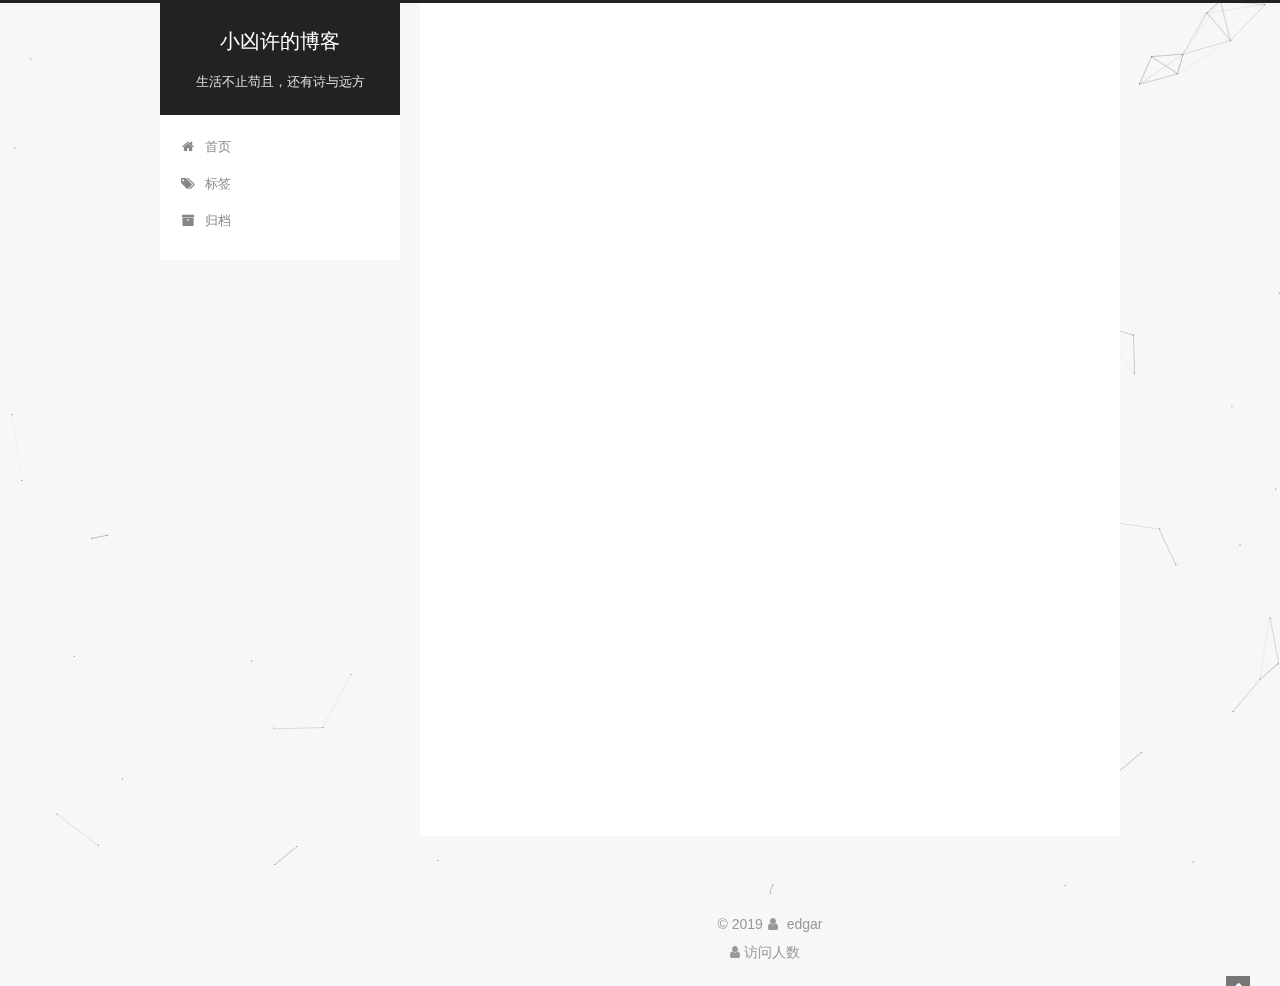
<file: index.html>
<!DOCTYPE html><html class="theme-next pisces use-motion" lang="zh-Hans"><head><meta name="generator" content="Hexo 3.8.0"><meta charset="UTF-8"><meta http-equiv="X-UA-Compatible" content="IE=edge"><meta name="viewport" content="width=device-width,initial-scale=1,maximum-scale=1"><meta name="theme-color" content="#222"><meta http-equiv="Cache-Control" content="no-transform"><meta http-equiv="Cache-Control" content="no-siteapp"><link href="/lib/fancybox/source/jquery.fancybox.css?v=2.1.5" rel="stylesheet" type="text/css"><link href="/lib/font-awesome/css/font-awesome.min.css?v=4.6.2" rel="stylesheet" type="text/css"><link href="/css/main.css?v=5.1.4" rel="stylesheet" type="text/css"><link rel="apple-touch-icon" sizes="180x180" href="/images/apple-touch-icon-next.png?v=5.1.4"><link rel="icon" type="image/png" sizes="32x32" href="/images/favicon-32x32-next.png?v=5.1.4"><link rel="icon" type="image/png" sizes="16x16" href="/images/favicon-16x16-next.png?v=5.1.4"><link rel="mask-icon" href="/images/logo.svg?v=5.1.4" color="#222"><meta name="keywords" content="Hexo, NexT"><meta name="description" content="对新的事物保持足够的好奇心"><meta property="og:type" content="website"><meta property="og:title" content="小凶许的博客"><meta property="og:url" content="http://www.destructor.top/index.html"><meta property="og:site_name" content="小凶许的博客"><meta property="og:description" content="对新的事物保持足够的好奇心"><meta property="og:locale" content="zh-Hans"><meta name="twitter:card" content="summary"><meta name="twitter:title" content="小凶许的博客"><meta name="twitter:description" content="对新的事物保持足够的好奇心"><script type="text/javascript" id="hexo.configurations">var NexT=window.NexT||{},CONFIG={root:"/",scheme:"Pisces",version:"5.1.4",sidebar:{position:"left",display:"post",offset:12,b2t:!1,scrollpercent:!1,onmobile:!1},fancybox:!0,tabs:!0,motion:{enable:!0,async:!1,transition:{post_block:"fadeIn",post_header:"slideDownIn",post_body:"slideDownIn",coll_header:"slideLeftIn",sidebar:"slideUpIn"}},duoshuo:{userId:"0",author:"博主"},algolia:{applicationID:"",apiKey:"",indexName:"",hits:{per_page:10},labels:{input_placeholder:"Search for Posts",hits_empty:"We didn't find any results for the search: ${query}",hits_stats:"${hits} results found in ${time} ms"}}}</script><link rel="canonical" href="http://www.destructor.top/"><title>小凶许的博客</title></head><body itemscope="" itemtype="http://schema.org/WebPage" lang="zh-Hans"><div class="container sidebar-position-left page-home"><div class="headband"></div><header id="header" class="header" itemscope="" itemtype="http://schema.org/WPHeader"><div class="header-inner"><div class="site-brand-wrapper"><div class="site-meta"><div class="custom-logo-site-title"><a href="/" class="brand" rel="start"><span class="logo-line-before"><i></i></span> <span class="site-title">小凶许的博客</span><span class="logo-line-after"><i></i></span></a></div><p class="site-subtitle">生活不止苟且，还有诗与远方</p></div><div class="site-nav-toggle"> <button><span class="btn-bar"></span><span class="btn-bar"></span><span class="btn-bar"></span></button></div></div><nav class="site-nav"><ul id="menu" class="menu"><li class="menu-item menu-item-home"><a href="/" rel="section"><i class="menu-item-icon fa fa-fw fa-home"></i><br> 首页</a></li><li class="menu-item menu-item-tags"><a href="/tags/" rel="section"><i class="menu-item-icon fa fa-fw fa-tags"></i><br> 标签</a></li><li class="menu-item menu-item-archives"><a href="/archives/" rel="section"><i class="menu-item-icon fa fa-fw fa-archive"></i><br> 归档</a></li></ul></nav></div></header><main id="main" class="main"><div class="main-inner"><div class="content-wrap"><div id="content" class="content"><section id="posts" class="posts-expand"><article class="post post-type-normal" itemscope="" itemtype="http://schema.org/Article"><div class="post-block"><link itemprop="mainEntityOfPage" href="http://www.destructor.top/2019/02/28/Netty系列教程（一）IO与NIO/"><span hidden itemprop="author" itemscope="" itemtype="http://schema.org/Person"><meta itemprop="name" content="edgar"><meta itemprop="description" content=""><meta itemprop="image" content="/images/avatar.png"></span><span hidden itemprop="publisher" itemscope="" itemtype="http://schema.org/Organization"><meta itemprop="name" content="小凶许的博客"></span><header class="post-header"><h1 class="post-title" itemprop="name headline"> <a class="post-title-link" href="/2019/02/28/Netty系列教程（一）IO与NIO/" itemprop="url">Netty系列教程（一）IO与NIO</a></h1><div class="post-meta"><span class="post-time"><span class="post-meta-item-icon"><i class="fa fa-calendar-o"></i></span> <span class="post-meta-item-text">发表于</span> <time title="创建于" itemprop="dateCreated datePublished" datetime="2019-02-28T10:00:00+08:00">2019-02-28</time></span> <span id="/2019/02/28/Netty系列教程（一）IO与NIO/" class="leancloud_visitors" data-flag-title="Netty系列教程（一）IO与NIO"><span class="post-meta-divider">|</span><span class="post-meta-item-icon"><i class="fa fa-eye"></i></span> <span class="post-meta-item-text">阅读次数&#58;</span><span class="leancloud-visitors-count"></span></span><div class="post-wordcount"><span class="post-meta-item-icon"><i class="fa fa-file-word-o"></i></span> <span class="post-meta-item-text">字数统计&#58;</span> <span title="字数统计">1.9k</span></div></div></header><div class="post-body" itemprop="articleBody"> 我们简单模拟以下场景：客户端每隔2秒向服务端发送“hello，world”，然后服务端接收并打印。 IO编程下面是传统IO编程服务端代码： IOServer.java1234567891011121314151617181920212223242526272829303132public cla ...<div class="post-button text-center"> <a class="btn" href="/2019/02/28/Netty系列教程（一）IO与NIO/#more" rel="contents">阅读全文 &raquo;</a></div></div><div></div><footer class="post-footer"><div class="post-eof"></div></footer></div></article><article class="post post-type-normal" itemscope="" itemtype="http://schema.org/Article"><div class="post-block"><link itemprop="mainEntityOfPage" href="http://www.destructor.top/2019/01/17/java使用nginx实现跨域请求/"><span hidden itemprop="author" itemscope="" itemtype="http://schema.org/Person"><meta itemprop="name" content="edgar"><meta itemprop="description" content=""><meta itemprop="image" content="/images/avatar.png"></span><span hidden itemprop="publisher" itemscope="" itemtype="http://schema.org/Organization"><meta itemprop="name" content="小凶许的博客"></span><header class="post-header"><h1 class="post-title" itemprop="name headline"> <a class="post-title-link" href="/2019/01/17/java使用nginx实现跨域请求/" itemprop="url">java使用nginx实现跨域请求</a></h1><div class="post-meta"><span class="post-time"><span class="post-meta-item-icon"><i class="fa fa-calendar-o"></i></span> <span class="post-meta-item-text">发表于</span> <time title="创建于" itemprop="dateCreated datePublished" datetime="2019-01-17T14:43:31+08:00">2019-01-17</time></span> <span id="/2019/01/17/java使用nginx实现跨域请求/" class="leancloud_visitors" data-flag-title="java使用nginx实现跨域请求"><span class="post-meta-divider">|</span><span class="post-meta-item-icon"><i class="fa fa-eye"></i></span> <span class="post-meta-item-text">阅读次数&#58;</span><span class="leancloud-visitors-count"></span></span><div class="post-wordcount"><span class="post-meta-item-icon"><i class="fa fa-file-word-o"></i></span> <span class="post-meta-item-text">字数统计&#58;</span> <span title="字数统计">277</span></div></div></header><div class="post-body" itemprop="articleBody"> 不多说，直接上代码 1.nginx.conf配置文件 underscores_in_headers on; server { listen 80; server_name localhost; location / { root html; ...<div class="post-button text-center"> <a class="btn" href="/2019/01/17/java使用nginx实现跨域请求/#more" rel="contents">阅读全文 &raquo;</a></div></div><div></div><footer class="post-footer"><div class="post-eof"></div></footer></div></article></section></div></div><div class="sidebar-toggle"><div class="sidebar-toggle-line-wrap"><span class="sidebar-toggle-line sidebar-toggle-line-first"></span><span class="sidebar-toggle-line sidebar-toggle-line-middle"></span><span class="sidebar-toggle-line sidebar-toggle-line-last"></span></div></div><aside id="sidebar" class="sidebar"><div class="sidebar-inner"><section class="site-overview-wrap sidebar-panel sidebar-panel-active"><div class="site-overview"><div class="site-author motion-element" itemprop="author" itemscope="" itemtype="http://schema.org/Person"> <img class="site-author-image" itemprop="image" src="/images/avatar.png" alt="edgar"><p class="site-author-name" itemprop="name">edgar</p><p class="site-description motion-element" itemprop="description">对新的事物保持足够的好奇心</p></div><nav class="site-state motion-element"><div class="site-state-item site-state-posts"> <a href="/archives/"><span class="site-state-item-count">2</span> <span class="site-state-item-name">日志</span></a></div><div class="site-state-item site-state-tags"> <a href="/tags/index.html"><span class="site-state-item-count">3</span> <span class="site-state-item-name">标签</span></a></div></nav><div class="links-of-author motion-element"><span class="links-of-author-item"><a href="https://github.com/xzw12138" target="_blank" title="GitHub"><i class="fa fa-fw fa-github"></i> GitHub</a></span><span class="links-of-author-item"><a href="https://blog.csdn.net/xzw12138" target="_blank" title="CSDN"><i class="fa fa-fw fa-globe"></i> CSDN</a></span></div></div></section></div></aside></div></main><footer id="footer" class="footer"><div class="footer-inner"><div class="copyright">&copy; <span itemprop="copyrightYear">2019</span><span class="with-love"><i class="fa fa-user"></i></span> <span class="author" itemprop="copyrightHolder">edgar</span></div><script async src="//busuanzi.ibruce.info/busuanzi/2.3/busuanzi.pure.mini.js"></script><div class="busuanzi-count"><span class="site-uv"><i class="fa fa-user"></i> 访问人数<span class="busuanzi-value" id="busuanzi_value_site_uv"></span></span></div></div></footer><div class="back-to-top"><i class="fa fa-arrow-up"></i></div></div><script type="text/javascript">"[object Function]"!==Object.prototype.toString.call(window.Promise)&&(window.Promise=null)</script><script type="text/javascript" src="/lib/jquery/index.js?v=2.1.3"></script><script type="text/javascript" src="/lib/fastclick/lib/fastclick.min.js?v=1.0.6"></script><script type="text/javascript" src="/lib/jquery_lazyload/jquery.lazyload.js?v=1.9.7"></script><script type="text/javascript" src="/lib/velocity/velocity.min.js?v=1.2.1"></script><script type="text/javascript" src="/lib/velocity/velocity.ui.min.js?v=1.2.1"></script><script type="text/javascript" src="/lib/fancybox/source/jquery.fancybox.pack.js?v=2.1.5"></script><script type="text/javascript" src="/lib/canvas-nest/canvas-nest.min.js"></script><script type="text/javascript" src="/js/src/utils.js?v=5.1.4"></script><script type="text/javascript" src="/js/src/motion.js?v=5.1.4"></script><script type="text/javascript" src="/js/src/affix.js?v=5.1.4"></script><script type="text/javascript" src="/js/src/schemes/pisces.js?v=5.1.4"></script><script type="text/javascript" src="/js/src/bootstrap.js?v=5.1.4"></script><script src="https://cdn1.lncld.net/static/js/av-core-mini-0.6.4.js"></script><script>AV.initialize("2nEObWUM78EaV6jtK459AWW5-gzGzoHsz","esckDNITzBG7KB1EzKOp1y7J")</script><script>function showTime(e){var t=new AV.Query(e),c=[],u=$(".leancloud_visitors");u.each(function(){c.push($(this).attr("id").trim())}),t.containedIn("url",c),t.find().done(function(e){var t=".leancloud-visitors-count";if(0!==e.length){for(var n=0;n<e.length;n++){var o=e[n],i=o.get("url"),s=o.get("time"),r=document.getElementById(i);$(r).find(t).text(s)}for(n=0;n<c.length;n++){i=c[n],r=document.getElementById(i);var l=$(r).find(t);""==l.text()&&l.text(0)}}else u.find(t).text(0)}).fail(function(e,t){console.log("Error: "+t.code+" "+t.message)})}function addCount(i){var e=$(".leancloud_visitors"),s=e.attr("id").trim(),r=e.attr("data-flag-title").trim(),t=new AV.Query(i);t.equalTo("url",s),t.find({success:function(e){if(0<e.length){var t=e[0];t.fetchWhenSave(!0),t.increment("time"),t.save(null,{success:function(e){$(document.getElementById(s)).find(".leancloud-visitors-count").text(e.get("time"))},error:function(e,t){console.log("Failed to save Visitor num, with error message: "+t.message)}})}else{var n=new i,o=new AV.ACL;o.setPublicReadAccess(!0),o.setPublicWriteAccess(!0),n.setACL(o),n.set("title",r),n.set("url",s),n.set("time",1),n.save(null,{success:function(e){$(document.getElementById(s)).find(".leancloud-visitors-count").text(e.get("time"))},error:function(e,t){console.log("Failed to create")}})}},error:function(e){console.log("Error:"+e.code+" "+e.message)}})}$(function(){var e=AV.Object.extend("Counter");1==$(".leancloud_visitors").length?addCount(e):1<$(".post-title-link").length&&showTime(e)})</script><script>!function(){var t=document.createElement("script"),e=window.location.protocol.split(":")[0];t.src="https"===e?"https://zz.bdstatic.com/linksubmit/push.js":"http://push.zhanzhang.baidu.com/push.js";var s=document.getElementsByTagName("script")[0];s.parentNode.insertBefore(t,s)}()</script></body></html>
</file>
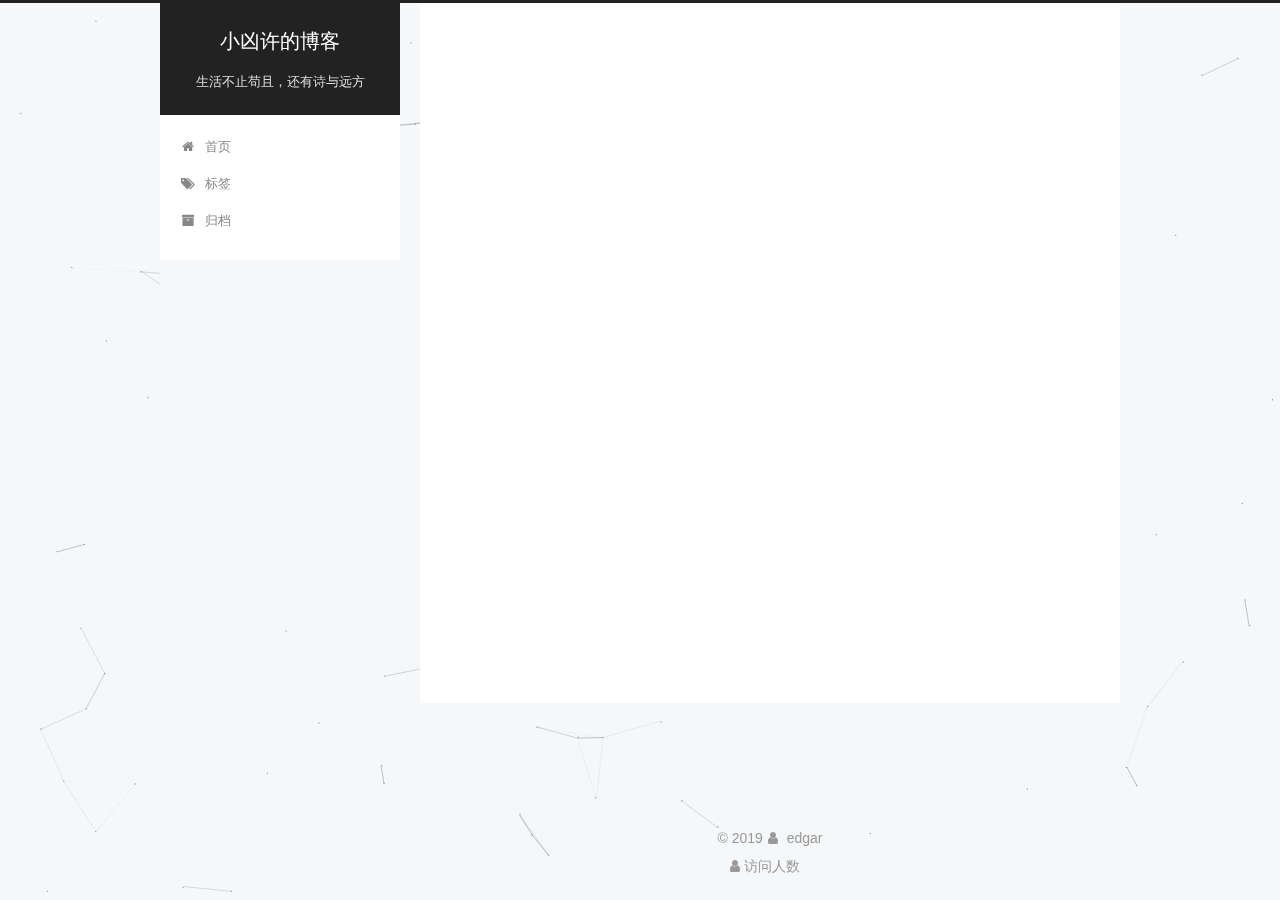
<file: archives/index.html>
<!DOCTYPE html><html class="theme-next pisces use-motion" lang="zh-Hans"><head><meta name="generator" content="Hexo 3.8.0"><meta charset="UTF-8"><meta http-equiv="X-UA-Compatible" content="IE=edge"><meta name="viewport" content="width=device-width,initial-scale=1,maximum-scale=1"><meta name="theme-color" content="#222"><meta http-equiv="Cache-Control" content="no-transform"><meta http-equiv="Cache-Control" content="no-siteapp"><link href="/lib/fancybox/source/jquery.fancybox.css?v=2.1.5" rel="stylesheet" type="text/css"><link href="/lib/font-awesome/css/font-awesome.min.css?v=4.6.2" rel="stylesheet" type="text/css"><link href="/css/main.css?v=5.1.4" rel="stylesheet" type="text/css"><link rel="apple-touch-icon" sizes="180x180" href="/images/apple-touch-icon-next.png?v=5.1.4"><link rel="icon" type="image/png" sizes="32x32" href="/images/favicon-32x32-next.png?v=5.1.4"><link rel="icon" type="image/png" sizes="16x16" href="/images/favicon-16x16-next.png?v=5.1.4"><link rel="mask-icon" href="/images/logo.svg?v=5.1.4" color="#222"><meta name="keywords" content="Hexo, NexT"><meta name="description" content="对新的事物保持足够的好奇心"><meta property="og:type" content="website"><meta property="og:title" content="小凶许的博客"><meta property="og:url" content="http://www.destructor.top/archives/index.html"><meta property="og:site_name" content="小凶许的博客"><meta property="og:description" content="对新的事物保持足够的好奇心"><meta property="og:locale" content="zh-Hans"><meta name="twitter:card" content="summary"><meta name="twitter:title" content="小凶许的博客"><meta name="twitter:description" content="对新的事物保持足够的好奇心"><script type="text/javascript" id="hexo.configurations">var NexT=window.NexT||{},CONFIG={root:"/",scheme:"Pisces",version:"5.1.4",sidebar:{position:"left",display:"post",offset:12,b2t:!1,scrollpercent:!1,onmobile:!1},fancybox:!0,tabs:!0,motion:{enable:!0,async:!1,transition:{post_block:"fadeIn",post_header:"slideDownIn",post_body:"slideDownIn",coll_header:"slideLeftIn",sidebar:"slideUpIn"}},duoshuo:{userId:"0",author:"博主"},algolia:{applicationID:"",apiKey:"",indexName:"",hits:{per_page:10},labels:{input_placeholder:"Search for Posts",hits_empty:"We didn't find any results for the search: ${query}",hits_stats:"${hits} results found in ${time} ms"}}}</script><link rel="canonical" href="http://www.destructor.top/archives/"><title>归档 | 小凶许的博客</title></head><body itemscope="" itemtype="http://schema.org/WebPage" lang="zh-Hans"><div class="container sidebar-position-left page-archive"><div class="headband"></div><header id="header" class="header" itemscope="" itemtype="http://schema.org/WPHeader"><div class="header-inner"><div class="site-brand-wrapper"><div class="site-meta"><div class="custom-logo-site-title"><a href="/" class="brand" rel="start"><span class="logo-line-before"><i></i></span> <span class="site-title">小凶许的博客</span><span class="logo-line-after"><i></i></span></a></div><p class="site-subtitle">生活不止苟且，还有诗与远方</p></div><div class="site-nav-toggle"> <button><span class="btn-bar"></span><span class="btn-bar"></span><span class="btn-bar"></span></button></div></div><nav class="site-nav"><ul id="menu" class="menu"><li class="menu-item menu-item-home"><a href="/" rel="section"><i class="menu-item-icon fa fa-fw fa-home"></i><br> 首页</a></li><li class="menu-item menu-item-tags"><a href="/tags/" rel="section"><i class="menu-item-icon fa fa-fw fa-tags"></i><br> 标签</a></li><li class="menu-item menu-item-archives"><a href="/archives/" rel="section"><i class="menu-item-icon fa fa-fw fa-archive"></i><br> 归档</a></li></ul></nav></div></header><main id="main" class="main"><div class="main-inner"><div class="content-wrap"><div id="content" class="content"><div class="post-block archive"><div id="posts" class="posts-collapse"><span class="archive-move-on"></span> <span class="archive-page-counter">嗯..! 目前共计 2 篇日志。 继续努力。</span><div class="collection-title"><h1 class="archive-year" id="archive-year-2019">2019</h1></div><article class="post post-type-normal" itemscope="" itemtype="http://schema.org/Article"><header class="post-header"><h2 class="post-title"> <a class="post-title-link" href="/2019/02/28/Netty系列教程（一）IO与NIO/" itemprop="url"><span itemprop="name">Netty系列教程（一）IO与NIO</span></a></h2><div class="post-meta"> <time class="post-time" itemprop="dateCreated" datetime="2019-02-28T10:00:00+08:00" content="2019-02-28">02-28</time></div></header></article><article class="post post-type-normal" itemscope="" itemtype="http://schema.org/Article"><header class="post-header"><h2 class="post-title"> <a class="post-title-link" href="/2019/01/17/java使用nginx实现跨域请求/" itemprop="url"><span itemprop="name">java使用nginx实现跨域请求</span></a></h2><div class="post-meta"> <time class="post-time" itemprop="dateCreated" datetime="2019-01-17T14:43:31+08:00" content="2019-01-17">01-17</time></div></header></article></div></div></div></div><div class="sidebar-toggle"><div class="sidebar-toggle-line-wrap"><span class="sidebar-toggle-line sidebar-toggle-line-first"></span><span class="sidebar-toggle-line sidebar-toggle-line-middle"></span><span class="sidebar-toggle-line sidebar-toggle-line-last"></span></div></div><aside id="sidebar" class="sidebar"><div class="sidebar-inner"><section class="site-overview-wrap sidebar-panel sidebar-panel-active"><div class="site-overview"><div class="site-author motion-element" itemprop="author" itemscope="" itemtype="http://schema.org/Person"> <img class="site-author-image" itemprop="image" src="/images/avatar.png" alt="edgar"><p class="site-author-name" itemprop="name">edgar</p><p class="site-description motion-element" itemprop="description">对新的事物保持足够的好奇心</p></div><nav class="site-state motion-element"><div class="site-state-item site-state-posts"> <a href="/archives/"><span class="site-state-item-count">2</span> <span class="site-state-item-name">日志</span></a></div><div class="site-state-item site-state-tags"> <a href="/tags/index.html"><span class="site-state-item-count">3</span> <span class="site-state-item-name">标签</span></a></div></nav><div class="links-of-author motion-element"><span class="links-of-author-item"><a href="https://github.com/xzw12138" target="_blank" title="GitHub"><i class="fa fa-fw fa-github"></i> GitHub</a></span><span class="links-of-author-item"><a href="https://blog.csdn.net/xzw12138" target="_blank" title="CSDN"><i class="fa fa-fw fa-globe"></i> CSDN</a></span></div></div></section></div></aside></div></main><footer id="footer" class="footer"><div class="footer-inner"><div class="copyright">&copy; <span itemprop="copyrightYear">2019</span><span class="with-love"><i class="fa fa-user"></i></span> <span class="author" itemprop="copyrightHolder">edgar</span></div><script async src="//busuanzi.ibruce.info/busuanzi/2.3/busuanzi.pure.mini.js"></script><div class="busuanzi-count"><span class="site-uv"><i class="fa fa-user"></i> 访问人数<span class="busuanzi-value" id="busuanzi_value_site_uv"></span></span></div></div></footer><div class="back-to-top"><i class="fa fa-arrow-up"></i></div></div><script type="text/javascript">"[object Function]"!==Object.prototype.toString.call(window.Promise)&&(window.Promise=null)</script><script type="text/javascript" src="/lib/jquery/index.js?v=2.1.3"></script><script type="text/javascript" src="/lib/fastclick/lib/fastclick.min.js?v=1.0.6"></script><script type="text/javascript" src="/lib/jquery_lazyload/jquery.lazyload.js?v=1.9.7"></script><script type="text/javascript" src="/lib/velocity/velocity.min.js?v=1.2.1"></script><script type="text/javascript" src="/lib/velocity/velocity.ui.min.js?v=1.2.1"></script><script type="text/javascript" src="/lib/fancybox/source/jquery.fancybox.pack.js?v=2.1.5"></script><script type="text/javascript" src="/lib/canvas-nest/canvas-nest.min.js"></script><script type="text/javascript" src="/js/src/utils.js?v=5.1.4"></script><script type="text/javascript" src="/js/src/motion.js?v=5.1.4"></script><script type="text/javascript" src="/js/src/affix.js?v=5.1.4"></script><script type="text/javascript" src="/js/src/schemes/pisces.js?v=5.1.4"></script><script type="text/javascript" src="/js/src/bootstrap.js?v=5.1.4"></script><script src="https://cdn1.lncld.net/static/js/av-core-mini-0.6.4.js"></script><script>AV.initialize("2nEObWUM78EaV6jtK459AWW5-gzGzoHsz","esckDNITzBG7KB1EzKOp1y7J")</script><script>function showTime(e){var t=new AV.Query(e),c=[],u=$(".leancloud_visitors");u.each(function(){c.push($(this).attr("id").trim())}),t.containedIn("url",c),t.find().done(function(e){var t=".leancloud-visitors-count";if(0!==e.length){for(var n=0;n<e.length;n++){var o=e[n],i=o.get("url"),s=o.get("time"),r=document.getElementById(i);$(r).find(t).text(s)}for(n=0;n<c.length;n++){i=c[n],r=document.getElementById(i);var l=$(r).find(t);""==l.text()&&l.text(0)}}else u.find(t).text(0)}).fail(function(e,t){console.log("Error: "+t.code+" "+t.message)})}function addCount(i){var e=$(".leancloud_visitors"),s=e.attr("id").trim(),r=e.attr("data-flag-title").trim(),t=new AV.Query(i);t.equalTo("url",s),t.find({success:function(e){if(0<e.length){var t=e[0];t.fetchWhenSave(!0),t.increment("time"),t.save(null,{success:function(e){$(document.getElementById(s)).find(".leancloud-visitors-count").text(e.get("time"))},error:function(e,t){console.log("Failed to save Visitor num, with error message: "+t.message)}})}else{var n=new i,o=new AV.ACL;o.setPublicReadAccess(!0),o.setPublicWriteAccess(!0),n.setACL(o),n.set("title",r),n.set("url",s),n.set("time",1),n.save(null,{success:function(e){$(document.getElementById(s)).find(".leancloud-visitors-count").text(e.get("time"))},error:function(e,t){console.log("Failed to create")}})}},error:function(e){console.log("Error:"+e.code+" "+e.message)}})}$(function(){var e=AV.Object.extend("Counter");1==$(".leancloud_visitors").length?addCount(e):1<$(".post-title-link").length&&showTime(e)})</script><script>!function(){var t=document.createElement("script"),e=window.location.protocol.split(":")[0];t.src="https"===e?"https://zz.bdstatic.com/linksubmit/push.js":"http://push.zhanzhang.baidu.com/push.js";var s=document.getElementsByTagName("script")[0];s.parentNode.insertBefore(t,s)}()</script></body></html>
</file>
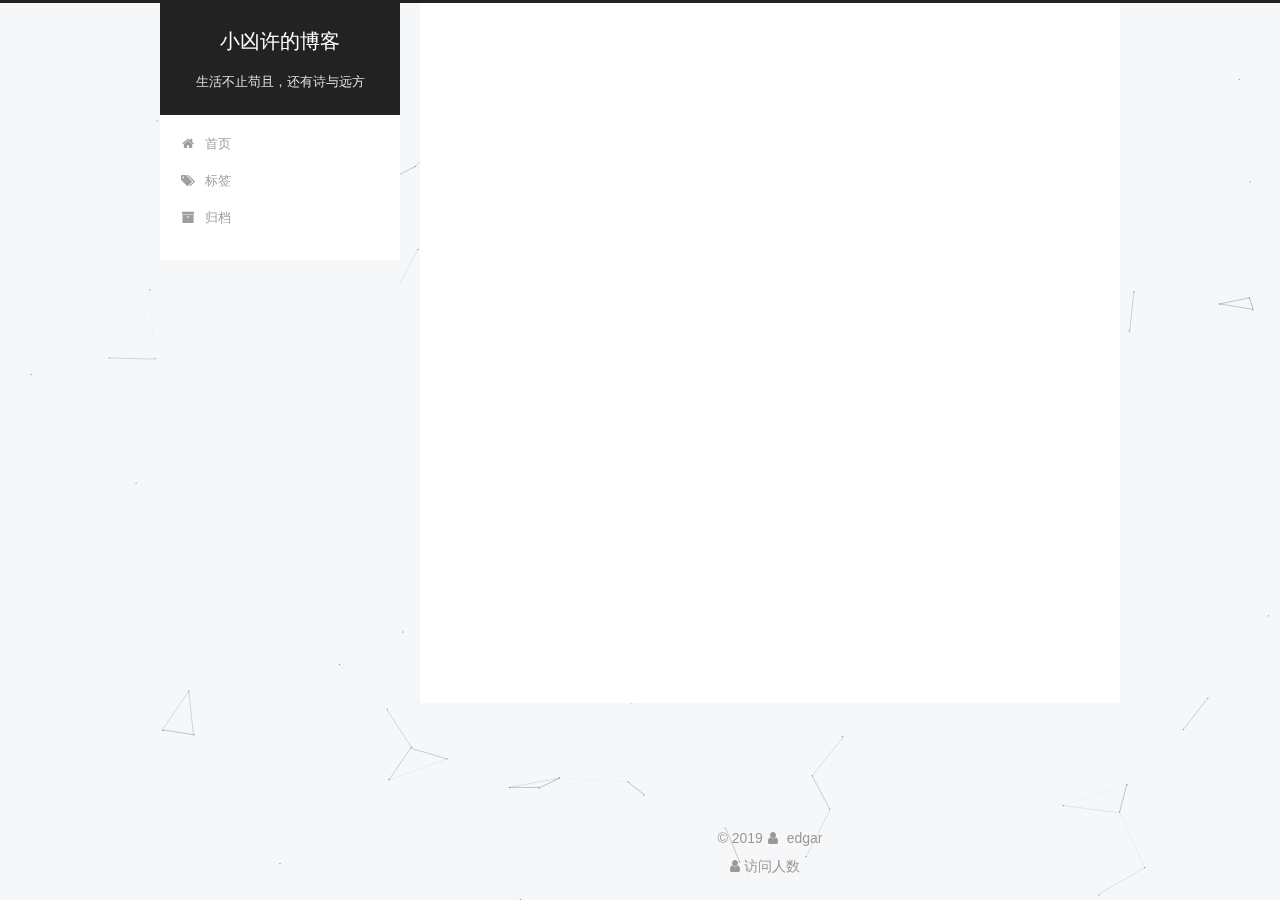
<file: tags/index.html>
<!DOCTYPE html><html class="theme-next pisces use-motion" lang="zh-Hans"><head><meta name="generator" content="Hexo 3.8.0"><meta charset="UTF-8"><meta http-equiv="X-UA-Compatible" content="IE=edge"><meta name="viewport" content="width=device-width,initial-scale=1,maximum-scale=1"><meta name="theme-color" content="#222"><meta http-equiv="Cache-Control" content="no-transform"><meta http-equiv="Cache-Control" content="no-siteapp"><link href="/lib/fancybox/source/jquery.fancybox.css?v=2.1.5" rel="stylesheet" type="text/css"><link href="/lib/font-awesome/css/font-awesome.min.css?v=4.6.2" rel="stylesheet" type="text/css"><link href="/css/main.css?v=5.1.4" rel="stylesheet" type="text/css"><link rel="apple-touch-icon" sizes="180x180" href="/images/apple-touch-icon-next.png?v=5.1.4"><link rel="icon" type="image/png" sizes="32x32" href="/images/favicon-32x32-next.png?v=5.1.4"><link rel="icon" type="image/png" sizes="16x16" href="/images/favicon-16x16-next.png?v=5.1.4"><link rel="mask-icon" href="/images/logo.svg?v=5.1.4" color="#222"><meta name="keywords" content="Hexo, NexT"><meta name="description" content="对新的事物保持足够的好奇心"><meta property="og:type" content="website"><meta property="og:title" content="标签"><meta property="og:url" content="http://www.destructor.top/tags/index.html"><meta property="og:site_name" content="小凶许的博客"><meta property="og:description" content="对新的事物保持足够的好奇心"><meta property="og:locale" content="zh-Hans"><meta property="og:updated_time" content="2019-01-17T06:50:23.286Z"><meta name="twitter:card" content="summary"><meta name="twitter:title" content="标签"><meta name="twitter:description" content="对新的事物保持足够的好奇心"><script type="text/javascript" id="hexo.configurations">var NexT=window.NexT||{},CONFIG={root:"/",scheme:"Pisces",version:"5.1.4",sidebar:{position:"left",display:"post",offset:12,b2t:!1,scrollpercent:!1,onmobile:!1},fancybox:!0,tabs:!0,motion:{enable:!0,async:!1,transition:{post_block:"fadeIn",post_header:"slideDownIn",post_body:"slideDownIn",coll_header:"slideLeftIn",sidebar:"slideUpIn"}},duoshuo:{userId:"0",author:"博主"},algolia:{applicationID:"",apiKey:"",indexName:"",hits:{per_page:10},labels:{input_placeholder:"Search for Posts",hits_empty:"We didn't find any results for the search: ${query}",hits_stats:"${hits} results found in ${time} ms"}}}</script><link rel="canonical" href="http://www.destructor.top/tags/"><title>标签 | 小凶许的博客</title></head><body itemscope="" itemtype="http://schema.org/WebPage" lang="zh-Hans"><div class="container sidebar-position-left page-post-detail"><div class="headband"></div><header id="header" class="header" itemscope="" itemtype="http://schema.org/WPHeader"><div class="header-inner"><div class="site-brand-wrapper"><div class="site-meta"><div class="custom-logo-site-title"><a href="/" class="brand" rel="start"><span class="logo-line-before"><i></i></span> <span class="site-title">小凶许的博客</span><span class="logo-line-after"><i></i></span></a></div><p class="site-subtitle">生活不止苟且，还有诗与远方</p></div><div class="site-nav-toggle"> <button><span class="btn-bar"></span><span class="btn-bar"></span><span class="btn-bar"></span></button></div></div><nav class="site-nav"><ul id="menu" class="menu"><li class="menu-item menu-item-home"><a href="/" rel="section"><i class="menu-item-icon fa fa-fw fa-home"></i><br> 首页</a></li><li class="menu-item menu-item-tags"><a href="/tags/" rel="section"><i class="menu-item-icon fa fa-fw fa-tags"></i><br> 标签</a></li><li class="menu-item menu-item-archives"><a href="/archives/" rel="section"><i class="menu-item-icon fa fa-fw fa-archive"></i><br> 归档</a></li></ul></nav></div></header><main id="main" class="main"><div class="main-inner"><div class="content-wrap"><div id="content" class="content"><div id="posts" class="posts-expand"><div class="post-block page"><header class="post-header"><h1 class="post-title" itemprop="name headline">标签</h1></header><div class="post-body"><div class="tag-cloud"><div class="tag-cloud-title"> 目前共计 3 个标签</div><div class="tag-cloud-tags"> <a href="/tags/java/" style="font-size:30px;color:#111">java</a> <a href="/tags/netty/" style="font-size:12px;color:#ccc">netty</a> <a href="/tags/nginx/" style="font-size:12px;color:#ccc">nginx</a></div></div></div></div></div></div></div><div class="sidebar-toggle"><div class="sidebar-toggle-line-wrap"><span class="sidebar-toggle-line sidebar-toggle-line-first"></span><span class="sidebar-toggle-line sidebar-toggle-line-middle"></span><span class="sidebar-toggle-line sidebar-toggle-line-last"></span></div></div><aside id="sidebar" class="sidebar"><div class="sidebar-inner"><section class="site-overview-wrap sidebar-panel sidebar-panel-active"><div class="site-overview"><div class="site-author motion-element" itemprop="author" itemscope="" itemtype="http://schema.org/Person"> <img class="site-author-image" itemprop="image" src="/images/avatar.png" alt="edgar"><p class="site-author-name" itemprop="name">edgar</p><p class="site-description motion-element" itemprop="description">对新的事物保持足够的好奇心</p></div><nav class="site-state motion-element"><div class="site-state-item site-state-posts"> <a href="/archives/"><span class="site-state-item-count">2</span> <span class="site-state-item-name">日志</span></a></div><div class="site-state-item site-state-tags"> <a href="/tags/index.html"><span class="site-state-item-count">3</span> <span class="site-state-item-name">标签</span></a></div></nav><div class="links-of-author motion-element"><span class="links-of-author-item"><a href="https://github.com/xzw12138" target="_blank" title="GitHub"><i class="fa fa-fw fa-github"></i> GitHub</a></span><span class="links-of-author-item"><a href="https://blog.csdn.net/xzw12138" target="_blank" title="CSDN"><i class="fa fa-fw fa-globe"></i> CSDN</a></span></div></div></section></div></aside></div></main><footer id="footer" class="footer"><div class="footer-inner"><div class="copyright">&copy; <span itemprop="copyrightYear">2019</span><span class="with-love"><i class="fa fa-user"></i></span> <span class="author" itemprop="copyrightHolder">edgar</span></div><script async src="//busuanzi.ibruce.info/busuanzi/2.3/busuanzi.pure.mini.js"></script><div class="busuanzi-count"><span class="site-uv"><i class="fa fa-user"></i> 访问人数<span class="busuanzi-value" id="busuanzi_value_site_uv"></span></span></div></div></footer><div class="back-to-top"><i class="fa fa-arrow-up"></i></div></div><script type="text/javascript">"[object Function]"!==Object.prototype.toString.call(window.Promise)&&(window.Promise=null)</script><script type="text/javascript" src="/lib/jquery/index.js?v=2.1.3"></script><script type="text/javascript" src="/lib/fastclick/lib/fastclick.min.js?v=1.0.6"></script><script type="text/javascript" src="/lib/jquery_lazyload/jquery.lazyload.js?v=1.9.7"></script><script type="text/javascript" src="/lib/velocity/velocity.min.js?v=1.2.1"></script><script type="text/javascript" src="/lib/velocity/velocity.ui.min.js?v=1.2.1"></script><script type="text/javascript" src="/lib/fancybox/source/jquery.fancybox.pack.js?v=2.1.5"></script><script type="text/javascript" src="/lib/canvas-nest/canvas-nest.min.js"></script><script type="text/javascript" src="/js/src/utils.js?v=5.1.4"></script><script type="text/javascript" src="/js/src/motion.js?v=5.1.4"></script><script type="text/javascript" src="/js/src/affix.js?v=5.1.4"></script><script type="text/javascript" src="/js/src/schemes/pisces.js?v=5.1.4"></script><script type="text/javascript" src="/js/src/scrollspy.js?v=5.1.4"></script><script type="text/javascript" src="/js/src/post-details.js?v=5.1.4"></script><script type="text/javascript" src="/js/src/bootstrap.js?v=5.1.4"></script><script src="https://cdn1.lncld.net/static/js/av-core-mini-0.6.4.js"></script><script>AV.initialize("2nEObWUM78EaV6jtK459AWW5-gzGzoHsz","esckDNITzBG7KB1EzKOp1y7J")</script><script>function showTime(e){var t=new AV.Query(e),c=[],u=$(".leancloud_visitors");u.each(function(){c.push($(this).attr("id").trim())}),t.containedIn("url",c),t.find().done(function(e){var t=".leancloud-visitors-count";if(0!==e.length){for(var n=0;n<e.length;n++){var o=e[n],i=o.get("url"),s=o.get("time"),r=document.getElementById(i);$(r).find(t).text(s)}for(n=0;n<c.length;n++){i=c[n],r=document.getElementById(i);var l=$(r).find(t);""==l.text()&&l.text(0)}}else u.find(t).text(0)}).fail(function(e,t){console.log("Error: "+t.code+" "+t.message)})}function addCount(i){var e=$(".leancloud_visitors"),s=e.attr("id").trim(),r=e.attr("data-flag-title").trim(),t=new AV.Query(i);t.equalTo("url",s),t.find({success:function(e){if(0<e.length){var t=e[0];t.fetchWhenSave(!0),t.increment("time"),t.save(null,{success:function(e){$(document.getElementById(s)).find(".leancloud-visitors-count").text(e.get("time"))},error:function(e,t){console.log("Failed to save Visitor num, with error message: "+t.message)}})}else{var n=new i,o=new AV.ACL;o.setPublicReadAccess(!0),o.setPublicWriteAccess(!0),n.setACL(o),n.set("title",r),n.set("url",s),n.set("time",1),n.save(null,{success:function(e){$(document.getElementById(s)).find(".leancloud-visitors-count").text(e.get("time"))},error:function(e,t){console.log("Failed to create")}})}},error:function(e){console.log("Error:"+e.code+" "+e.message)}})}$(function(){var e=AV.Object.extend("Counter");1==$(".leancloud_visitors").length?addCount(e):1<$(".post-title-link").length&&showTime(e)})</script><script>!function(){var t=document.createElement("script"),e=window.location.protocol.split(":")[0];t.src="https"===e?"https://zz.bdstatic.com/linksubmit/push.js":"http://push.zhanzhang.baidu.com/push.js";var s=document.getElementsByTagName("script")[0];s.parentNode.insertBefore(t,s)}()</script></body></html>
</file>
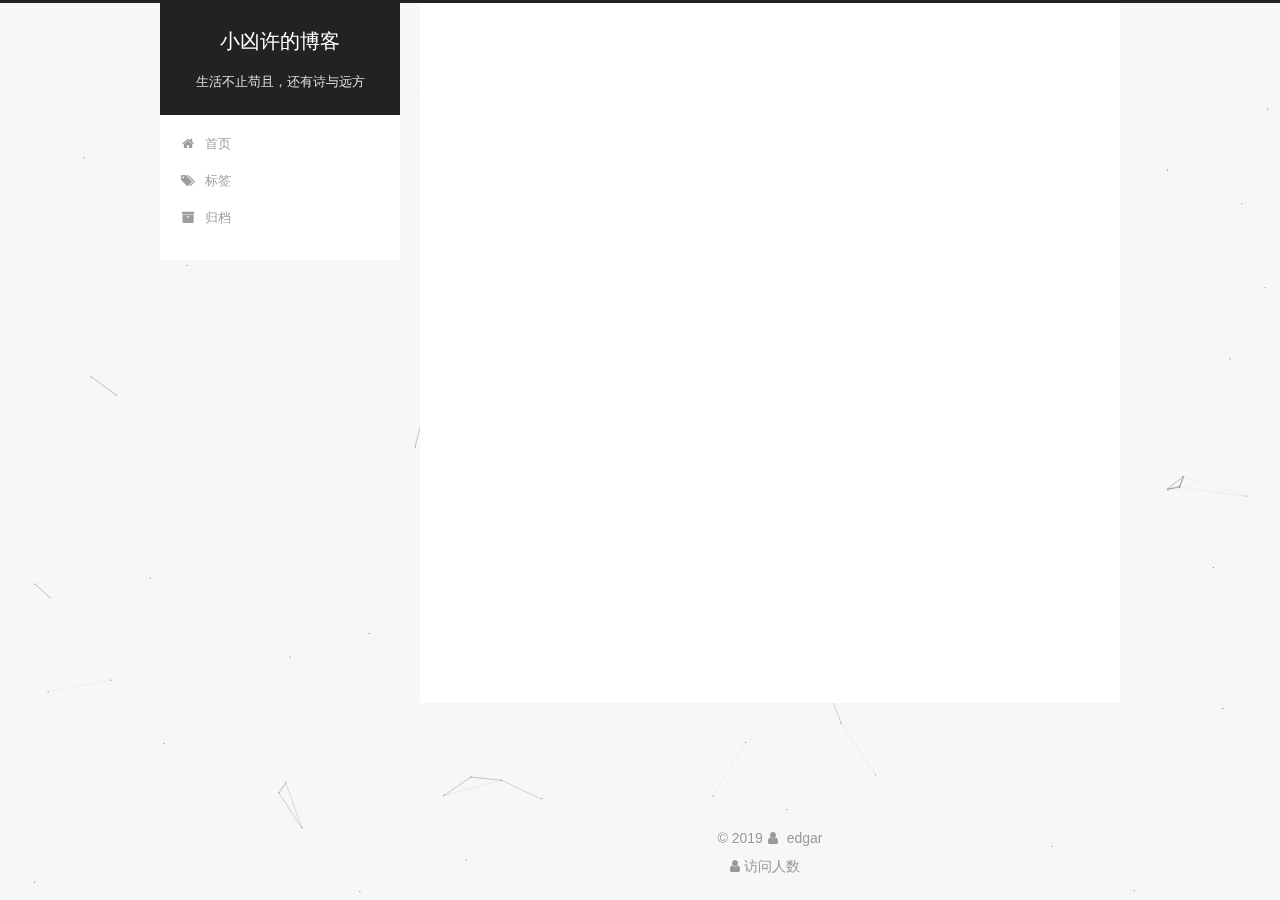
<file: archives/2019/index.html>
<!DOCTYPE html><html class="theme-next pisces use-motion" lang="zh-Hans"><head><meta name="generator" content="Hexo 3.8.0"><meta charset="UTF-8"><meta http-equiv="X-UA-Compatible" content="IE=edge"><meta name="viewport" content="width=device-width,initial-scale=1,maximum-scale=1"><meta name="theme-color" content="#222"><meta http-equiv="Cache-Control" content="no-transform"><meta http-equiv="Cache-Control" content="no-siteapp"><link href="/lib/fancybox/source/jquery.fancybox.css?v=2.1.5" rel="stylesheet" type="text/css"><link href="/lib/font-awesome/css/font-awesome.min.css?v=4.6.2" rel="stylesheet" type="text/css"><link href="/css/main.css?v=5.1.4" rel="stylesheet" type="text/css"><link rel="apple-touch-icon" sizes="180x180" href="/images/apple-touch-icon-next.png?v=5.1.4"><link rel="icon" type="image/png" sizes="32x32" href="/images/favicon-32x32-next.png?v=5.1.4"><link rel="icon" type="image/png" sizes="16x16" href="/images/favicon-16x16-next.png?v=5.1.4"><link rel="mask-icon" href="/images/logo.svg?v=5.1.4" color="#222"><meta name="keywords" content="Hexo, NexT"><meta name="description" content="对新的事物保持足够的好奇心"><meta property="og:type" content="website"><meta property="og:title" content="小凶许的博客"><meta property="og:url" content="http://www.destructor.top/archives/2019/index.html"><meta property="og:site_name" content="小凶许的博客"><meta property="og:description" content="对新的事物保持足够的好奇心"><meta property="og:locale" content="zh-Hans"><meta name="twitter:card" content="summary"><meta name="twitter:title" content="小凶许的博客"><meta name="twitter:description" content="对新的事物保持足够的好奇心"><script type="text/javascript" id="hexo.configurations">var NexT=window.NexT||{},CONFIG={root:"/",scheme:"Pisces",version:"5.1.4",sidebar:{position:"left",display:"post",offset:12,b2t:!1,scrollpercent:!1,onmobile:!1},fancybox:!0,tabs:!0,motion:{enable:!0,async:!1,transition:{post_block:"fadeIn",post_header:"slideDownIn",post_body:"slideDownIn",coll_header:"slideLeftIn",sidebar:"slideUpIn"}},duoshuo:{userId:"0",author:"博主"},algolia:{applicationID:"",apiKey:"",indexName:"",hits:{per_page:10},labels:{input_placeholder:"Search for Posts",hits_empty:"We didn't find any results for the search: ${query}",hits_stats:"${hits} results found in ${time} ms"}}}</script><link rel="canonical" href="http://www.destructor.top/archives/2019/"><title>归档 | 小凶许的博客</title></head><body itemscope="" itemtype="http://schema.org/WebPage" lang="zh-Hans"><div class="container sidebar-position-left page-archive"><div class="headband"></div><header id="header" class="header" itemscope="" itemtype="http://schema.org/WPHeader"><div class="header-inner"><div class="site-brand-wrapper"><div class="site-meta"><div class="custom-logo-site-title"><a href="/" class="brand" rel="start"><span class="logo-line-before"><i></i></span> <span class="site-title">小凶许的博客</span><span class="logo-line-after"><i></i></span></a></div><p class="site-subtitle">生活不止苟且，还有诗与远方</p></div><div class="site-nav-toggle"> <button><span class="btn-bar"></span><span class="btn-bar"></span><span class="btn-bar"></span></button></div></div><nav class="site-nav"><ul id="menu" class="menu"><li class="menu-item menu-item-home"><a href="/" rel="section"><i class="menu-item-icon fa fa-fw fa-home"></i><br> 首页</a></li><li class="menu-item menu-item-tags"><a href="/tags/" rel="section"><i class="menu-item-icon fa fa-fw fa-tags"></i><br> 标签</a></li><li class="menu-item menu-item-archives"><a href="/archives/" rel="section"><i class="menu-item-icon fa fa-fw fa-archive"></i><br> 归档</a></li></ul></nav></div></header><main id="main" class="main"><div class="main-inner"><div class="content-wrap"><div id="content" class="content"><div class="post-block archive"><div id="posts" class="posts-collapse"><span class="archive-move-on"></span> <span class="archive-page-counter">嗯..! 目前共计 2 篇日志。 继续努力。</span><div class="collection-title"><h1 class="archive-year" id="archive-year-2019">2019</h1></div><article class="post post-type-normal" itemscope="" itemtype="http://schema.org/Article"><header class="post-header"><h2 class="post-title"> <a class="post-title-link" href="/2019/02/28/Netty系列教程（一）IO与NIO/" itemprop="url"><span itemprop="name">Netty系列教程（一）IO与NIO</span></a></h2><div class="post-meta"> <time class="post-time" itemprop="dateCreated" datetime="2019-02-28T10:00:00+08:00" content="2019-02-28">02-28</time></div></header></article><article class="post post-type-normal" itemscope="" itemtype="http://schema.org/Article"><header class="post-header"><h2 class="post-title"> <a class="post-title-link" href="/2019/01/17/java使用nginx实现跨域请求/" itemprop="url"><span itemprop="name">java使用nginx实现跨域请求</span></a></h2><div class="post-meta"> <time class="post-time" itemprop="dateCreated" datetime="2019-01-17T14:43:31+08:00" content="2019-01-17">01-17</time></div></header></article></div></div></div></div><div class="sidebar-toggle"><div class="sidebar-toggle-line-wrap"><span class="sidebar-toggle-line sidebar-toggle-line-first"></span><span class="sidebar-toggle-line sidebar-toggle-line-middle"></span><span class="sidebar-toggle-line sidebar-toggle-line-last"></span></div></div><aside id="sidebar" class="sidebar"><div class="sidebar-inner"><section class="site-overview-wrap sidebar-panel sidebar-panel-active"><div class="site-overview"><div class="site-author motion-element" itemprop="author" itemscope="" itemtype="http://schema.org/Person"> <img class="site-author-image" itemprop="image" src="/images/avatar.png" alt="edgar"><p class="site-author-name" itemprop="name">edgar</p><p class="site-description motion-element" itemprop="description">对新的事物保持足够的好奇心</p></div><nav class="site-state motion-element"><div class="site-state-item site-state-posts"> <a href="/archives/"><span class="site-state-item-count">2</span> <span class="site-state-item-name">日志</span></a></div><div class="site-state-item site-state-tags"> <a href="/tags/index.html"><span class="site-state-item-count">3</span> <span class="site-state-item-name">标签</span></a></div></nav><div class="links-of-author motion-element"><span class="links-of-author-item"><a href="https://github.com/xzw12138" target="_blank" title="GitHub"><i class="fa fa-fw fa-github"></i> GitHub</a></span><span class="links-of-author-item"><a href="https://blog.csdn.net/xzw12138" target="_blank" title="CSDN"><i class="fa fa-fw fa-globe"></i> CSDN</a></span></div></div></section></div></aside></div></main><footer id="footer" class="footer"><div class="footer-inner"><div class="copyright">&copy; <span itemprop="copyrightYear">2019</span><span class="with-love"><i class="fa fa-user"></i></span> <span class="author" itemprop="copyrightHolder">edgar</span></div><script async src="//busuanzi.ibruce.info/busuanzi/2.3/busuanzi.pure.mini.js"></script><div class="busuanzi-count"><span class="site-uv"><i class="fa fa-user"></i> 访问人数<span class="busuanzi-value" id="busuanzi_value_site_uv"></span></span></div></div></footer><div class="back-to-top"><i class="fa fa-arrow-up"></i></div></div><script type="text/javascript">"[object Function]"!==Object.prototype.toString.call(window.Promise)&&(window.Promise=null)</script><script type="text/javascript" src="/lib/jquery/index.js?v=2.1.3"></script><script type="text/javascript" src="/lib/fastclick/lib/fastclick.min.js?v=1.0.6"></script><script type="text/javascript" src="/lib/jquery_lazyload/jquery.lazyload.js?v=1.9.7"></script><script type="text/javascript" src="/lib/velocity/velocity.min.js?v=1.2.1"></script><script type="text/javascript" src="/lib/velocity/velocity.ui.min.js?v=1.2.1"></script><script type="text/javascript" src="/lib/fancybox/source/jquery.fancybox.pack.js?v=2.1.5"></script><script type="text/javascript" src="/lib/canvas-nest/canvas-nest.min.js"></script><script type="text/javascript" src="/js/src/utils.js?v=5.1.4"></script><script type="text/javascript" src="/js/src/motion.js?v=5.1.4"></script><script type="text/javascript" src="/js/src/affix.js?v=5.1.4"></script><script type="text/javascript" src="/js/src/schemes/pisces.js?v=5.1.4"></script><script type="text/javascript" src="/js/src/bootstrap.js?v=5.1.4"></script><script src="https://cdn1.lncld.net/static/js/av-core-mini-0.6.4.js"></script><script>AV.initialize("2nEObWUM78EaV6jtK459AWW5-gzGzoHsz","esckDNITzBG7KB1EzKOp1y7J")</script><script>function showTime(e){var t=new AV.Query(e),c=[],u=$(".leancloud_visitors");u.each(function(){c.push($(this).attr("id").trim())}),t.containedIn("url",c),t.find().done(function(e){var t=".leancloud-visitors-count";if(0!==e.length){for(var n=0;n<e.length;n++){var o=e[n],i=o.get("url"),s=o.get("time"),r=document.getElementById(i);$(r).find(t).text(s)}for(n=0;n<c.length;n++){i=c[n],r=document.getElementById(i);var l=$(r).find(t);""==l.text()&&l.text(0)}}else u.find(t).text(0)}).fail(function(e,t){console.log("Error: "+t.code+" "+t.message)})}function addCount(i){var e=$(".leancloud_visitors"),s=e.attr("id").trim(),r=e.attr("data-flag-title").trim(),t=new AV.Query(i);t.equalTo("url",s),t.find({success:function(e){if(0<e.length){var t=e[0];t.fetchWhenSave(!0),t.increment("time"),t.save(null,{success:function(e){$(document.getElementById(s)).find(".leancloud-visitors-count").text(e.get("time"))},error:function(e,t){console.log("Failed to save Visitor num, with error message: "+t.message)}})}else{var n=new i,o=new AV.ACL;o.setPublicReadAccess(!0),o.setPublicWriteAccess(!0),n.setACL(o),n.set("title",r),n.set("url",s),n.set("time",1),n.save(null,{success:function(e){$(document.getElementById(s)).find(".leancloud-visitors-count").text(e.get("time"))},error:function(e,t){console.log("Failed to create")}})}},error:function(e){console.log("Error:"+e.code+" "+e.message)}})}$(function(){var e=AV.Object.extend("Counter");1==$(".leancloud_visitors").length?addCount(e):1<$(".post-title-link").length&&showTime(e)})</script><script>!function(){var t=document.createElement("script"),e=window.location.protocol.split(":")[0];t.src="https"===e?"https://zz.bdstatic.com/linksubmit/push.js":"http://push.zhanzhang.baidu.com/push.js";var s=document.getElementsByTagName("script")[0];s.parentNode.insertBefore(t,s)}()</script></body></html>
</file>
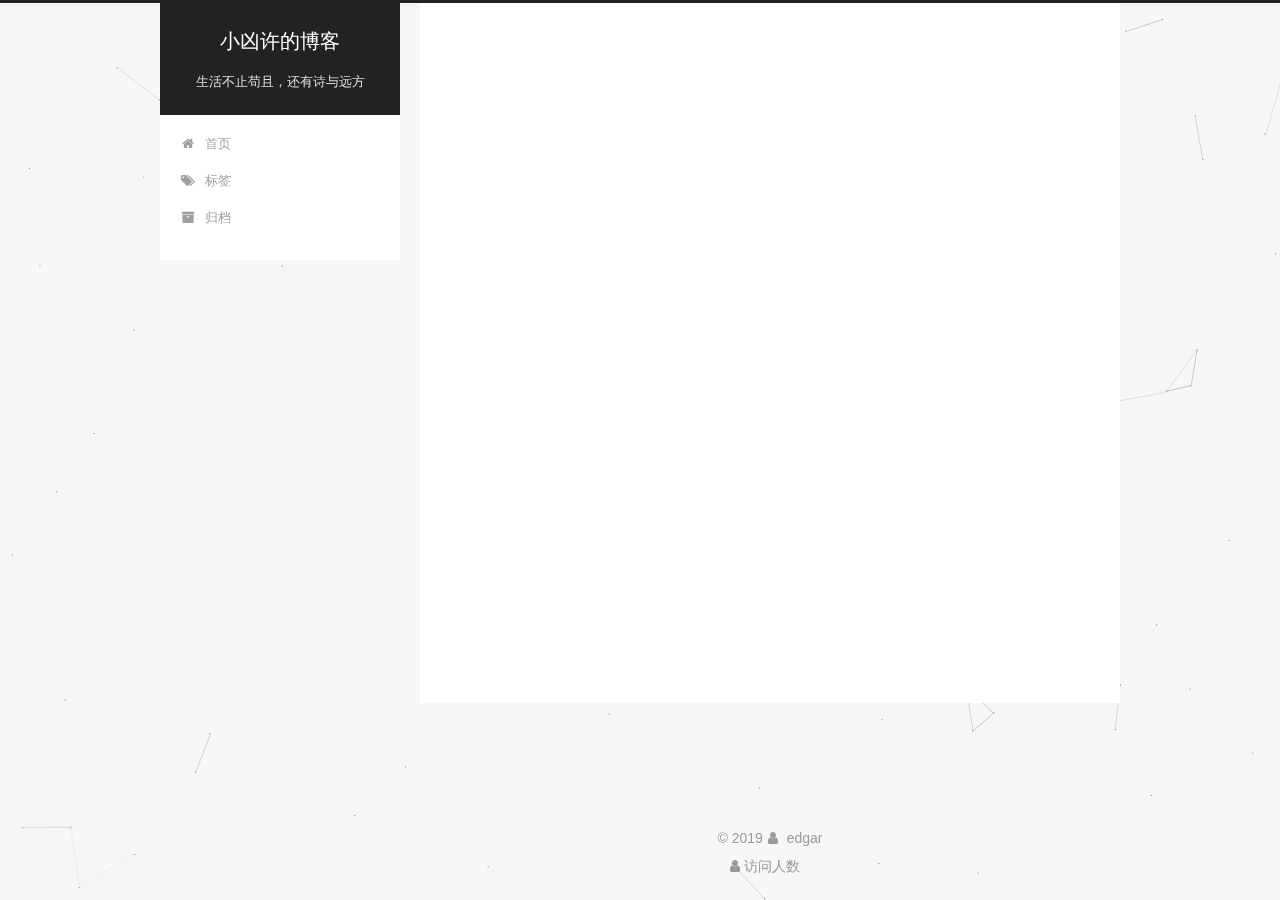
<file: tags/java/index.html>
<!DOCTYPE html><html class="theme-next pisces use-motion" lang="zh-Hans"><head><meta name="generator" content="Hexo 3.8.0"><meta charset="UTF-8"><meta http-equiv="X-UA-Compatible" content="IE=edge"><meta name="viewport" content="width=device-width,initial-scale=1,maximum-scale=1"><meta name="theme-color" content="#222"><meta http-equiv="Cache-Control" content="no-transform"><meta http-equiv="Cache-Control" content="no-siteapp"><link href="/lib/fancybox/source/jquery.fancybox.css?v=2.1.5" rel="stylesheet" type="text/css"><link href="/lib/font-awesome/css/font-awesome.min.css?v=4.6.2" rel="stylesheet" type="text/css"><link href="/css/main.css?v=5.1.4" rel="stylesheet" type="text/css"><link rel="apple-touch-icon" sizes="180x180" href="/images/apple-touch-icon-next.png?v=5.1.4"><link rel="icon" type="image/png" sizes="32x32" href="/images/favicon-32x32-next.png?v=5.1.4"><link rel="icon" type="image/png" sizes="16x16" href="/images/favicon-16x16-next.png?v=5.1.4"><link rel="mask-icon" href="/images/logo.svg?v=5.1.4" color="#222"><meta name="keywords" content="Hexo, NexT"><meta name="description" content="对新的事物保持足够的好奇心"><meta property="og:type" content="website"><meta property="og:title" content="小凶许的博客"><meta property="og:url" content="http://www.destructor.top/tags/java/index.html"><meta property="og:site_name" content="小凶许的博客"><meta property="og:description" content="对新的事物保持足够的好奇心"><meta property="og:locale" content="zh-Hans"><meta name="twitter:card" content="summary"><meta name="twitter:title" content="小凶许的博客"><meta name="twitter:description" content="对新的事物保持足够的好奇心"><script type="text/javascript" id="hexo.configurations">var NexT=window.NexT||{},CONFIG={root:"/",scheme:"Pisces",version:"5.1.4",sidebar:{position:"left",display:"post",offset:12,b2t:!1,scrollpercent:!1,onmobile:!1},fancybox:!0,tabs:!0,motion:{enable:!0,async:!1,transition:{post_block:"fadeIn",post_header:"slideDownIn",post_body:"slideDownIn",coll_header:"slideLeftIn",sidebar:"slideUpIn"}},duoshuo:{userId:"0",author:"博主"},algolia:{applicationID:"",apiKey:"",indexName:"",hits:{per_page:10},labels:{input_placeholder:"Search for Posts",hits_empty:"We didn't find any results for the search: ${query}",hits_stats:"${hits} results found in ${time} ms"}}}</script><link rel="canonical" href="http://www.destructor.top/tags/java/"><title>标签: java | 小凶许的博客</title></head><body itemscope="" itemtype="http://schema.org/WebPage" lang="zh-Hans"><div class="container sidebar-position-left"><div class="headband"></div><header id="header" class="header" itemscope="" itemtype="http://schema.org/WPHeader"><div class="header-inner"><div class="site-brand-wrapper"><div class="site-meta"><div class="custom-logo-site-title"><a href="/" class="brand" rel="start"><span class="logo-line-before"><i></i></span> <span class="site-title">小凶许的博客</span><span class="logo-line-after"><i></i></span></a></div><p class="site-subtitle">生活不止苟且，还有诗与远方</p></div><div class="site-nav-toggle"> <button><span class="btn-bar"></span><span class="btn-bar"></span><span class="btn-bar"></span></button></div></div><nav class="site-nav"><ul id="menu" class="menu"><li class="menu-item menu-item-home"><a href="/" rel="section"><i class="menu-item-icon fa fa-fw fa-home"></i><br> 首页</a></li><li class="menu-item menu-item-tags"><a href="/tags/" rel="section"><i class="menu-item-icon fa fa-fw fa-tags"></i><br> 标签</a></li><li class="menu-item menu-item-archives"><a href="/archives/" rel="section"><i class="menu-item-icon fa fa-fw fa-archive"></i><br> 归档</a></li></ul></nav></div></header><main id="main" class="main"><div class="main-inner"><div class="content-wrap"><div id="content" class="content"><div class="post-block tag"><div id="posts" class="posts-collapse"><div class="collection-title"><h1>java<small>标签</small></h1></div><article class="post post-type-normal" itemscope="" itemtype="http://schema.org/Article"><header class="post-header"><h2 class="post-title"> <a class="post-title-link" href="/2019/02/28/Netty系列教程（一）IO与NIO/" itemprop="url"><span itemprop="name">Netty系列教程（一）IO与NIO</span></a></h2><div class="post-meta"> <time class="post-time" itemprop="dateCreated" datetime="2019-02-28T10:00:00+08:00" content="2019-02-28">02-28</time></div></header></article><article class="post post-type-normal" itemscope="" itemtype="http://schema.org/Article"><header class="post-header"><h2 class="post-title"> <a class="post-title-link" href="/2019/01/17/java使用nginx实现跨域请求/" itemprop="url"><span itemprop="name">java使用nginx实现跨域请求</span></a></h2><div class="post-meta"> <time class="post-time" itemprop="dateCreated" datetime="2019-01-17T14:43:31+08:00" content="2019-01-17">01-17</time></div></header></article></div></div></div></div><div class="sidebar-toggle"><div class="sidebar-toggle-line-wrap"><span class="sidebar-toggle-line sidebar-toggle-line-first"></span><span class="sidebar-toggle-line sidebar-toggle-line-middle"></span><span class="sidebar-toggle-line sidebar-toggle-line-last"></span></div></div><aside id="sidebar" class="sidebar"><div class="sidebar-inner"><section class="site-overview-wrap sidebar-panel sidebar-panel-active"><div class="site-overview"><div class="site-author motion-element" itemprop="author" itemscope="" itemtype="http://schema.org/Person"> <img class="site-author-image" itemprop="image" src="/images/avatar.png" alt="edgar"><p class="site-author-name" itemprop="name">edgar</p><p class="site-description motion-element" itemprop="description">对新的事物保持足够的好奇心</p></div><nav class="site-state motion-element"><div class="site-state-item site-state-posts"> <a href="/archives/"><span class="site-state-item-count">2</span> <span class="site-state-item-name">日志</span></a></div><div class="site-state-item site-state-tags"> <a href="/tags/index.html"><span class="site-state-item-count">3</span> <span class="site-state-item-name">标签</span></a></div></nav><div class="links-of-author motion-element"><span class="links-of-author-item"><a href="https://github.com/xzw12138" target="_blank" title="GitHub"><i class="fa fa-fw fa-github"></i> GitHub</a></span><span class="links-of-author-item"><a href="https://blog.csdn.net/xzw12138" target="_blank" title="CSDN"><i class="fa fa-fw fa-globe"></i> CSDN</a></span></div></div></section></div></aside></div></main><footer id="footer" class="footer"><div class="footer-inner"><div class="copyright">&copy; <span itemprop="copyrightYear">2019</span><span class="with-love"><i class="fa fa-user"></i></span> <span class="author" itemprop="copyrightHolder">edgar</span></div><script async src="//busuanzi.ibruce.info/busuanzi/2.3/busuanzi.pure.mini.js"></script><div class="busuanzi-count"><span class="site-uv"><i class="fa fa-user"></i> 访问人数<span class="busuanzi-value" id="busuanzi_value_site_uv"></span></span></div></div></footer><div class="back-to-top"><i class="fa fa-arrow-up"></i></div></div><script type="text/javascript">"[object Function]"!==Object.prototype.toString.call(window.Promise)&&(window.Promise=null)</script><script type="text/javascript" src="/lib/jquery/index.js?v=2.1.3"></script><script type="text/javascript" src="/lib/fastclick/lib/fastclick.min.js?v=1.0.6"></script><script type="text/javascript" src="/lib/jquery_lazyload/jquery.lazyload.js?v=1.9.7"></script><script type="text/javascript" src="/lib/velocity/velocity.min.js?v=1.2.1"></script><script type="text/javascript" src="/lib/velocity/velocity.ui.min.js?v=1.2.1"></script><script type="text/javascript" src="/lib/fancybox/source/jquery.fancybox.pack.js?v=2.1.5"></script><script type="text/javascript" src="/lib/canvas-nest/canvas-nest.min.js"></script><script type="text/javascript" src="/js/src/utils.js?v=5.1.4"></script><script type="text/javascript" src="/js/src/motion.js?v=5.1.4"></script><script type="text/javascript" src="/js/src/affix.js?v=5.1.4"></script><script type="text/javascript" src="/js/src/schemes/pisces.js?v=5.1.4"></script><script type="text/javascript" src="/js/src/bootstrap.js?v=5.1.4"></script><script src="https://cdn1.lncld.net/static/js/av-core-mini-0.6.4.js"></script><script>AV.initialize("2nEObWUM78EaV6jtK459AWW5-gzGzoHsz","esckDNITzBG7KB1EzKOp1y7J")</script><script>function showTime(e){var t=new AV.Query(e),c=[],u=$(".leancloud_visitors");u.each(function(){c.push($(this).attr("id").trim())}),t.containedIn("url",c),t.find().done(function(e){var t=".leancloud-visitors-count";if(0!==e.length){for(var n=0;n<e.length;n++){var o=e[n],i=o.get("url"),s=o.get("time"),r=document.getElementById(i);$(r).find(t).text(s)}for(n=0;n<c.length;n++){i=c[n],r=document.getElementById(i);var l=$(r).find(t);""==l.text()&&l.text(0)}}else u.find(t).text(0)}).fail(function(e,t){console.log("Error: "+t.code+" "+t.message)})}function addCount(i){var e=$(".leancloud_visitors"),s=e.attr("id").trim(),r=e.attr("data-flag-title").trim(),t=new AV.Query(i);t.equalTo("url",s),t.find({success:function(e){if(0<e.length){var t=e[0];t.fetchWhenSave(!0),t.increment("time"),t.save(null,{success:function(e){$(document.getElementById(s)).find(".leancloud-visitors-count").text(e.get("time"))},error:function(e,t){console.log("Failed to save Visitor num, with error message: "+t.message)}})}else{var n=new i,o=new AV.ACL;o.setPublicReadAccess(!0),o.setPublicWriteAccess(!0),n.setACL(o),n.set("title",r),n.set("url",s),n.set("time",1),n.save(null,{success:function(e){$(document.getElementById(s)).find(".leancloud-visitors-count").text(e.get("time"))},error:function(e,t){console.log("Failed to create")}})}},error:function(e){console.log("Error:"+e.code+" "+e.message)}})}$(function(){var e=AV.Object.extend("Counter");1==$(".leancloud_visitors").length?addCount(e):1<$(".post-title-link").length&&showTime(e)})</script><script>!function(){var t=document.createElement("script"),e=window.location.protocol.split(":")[0];t.src="https"===e?"https://zz.bdstatic.com/linksubmit/push.js":"http://push.zhanzhang.baidu.com/push.js";var s=document.getElementsByTagName("script")[0];s.parentNode.insertBefore(t,s)}()</script></body></html>
</file>
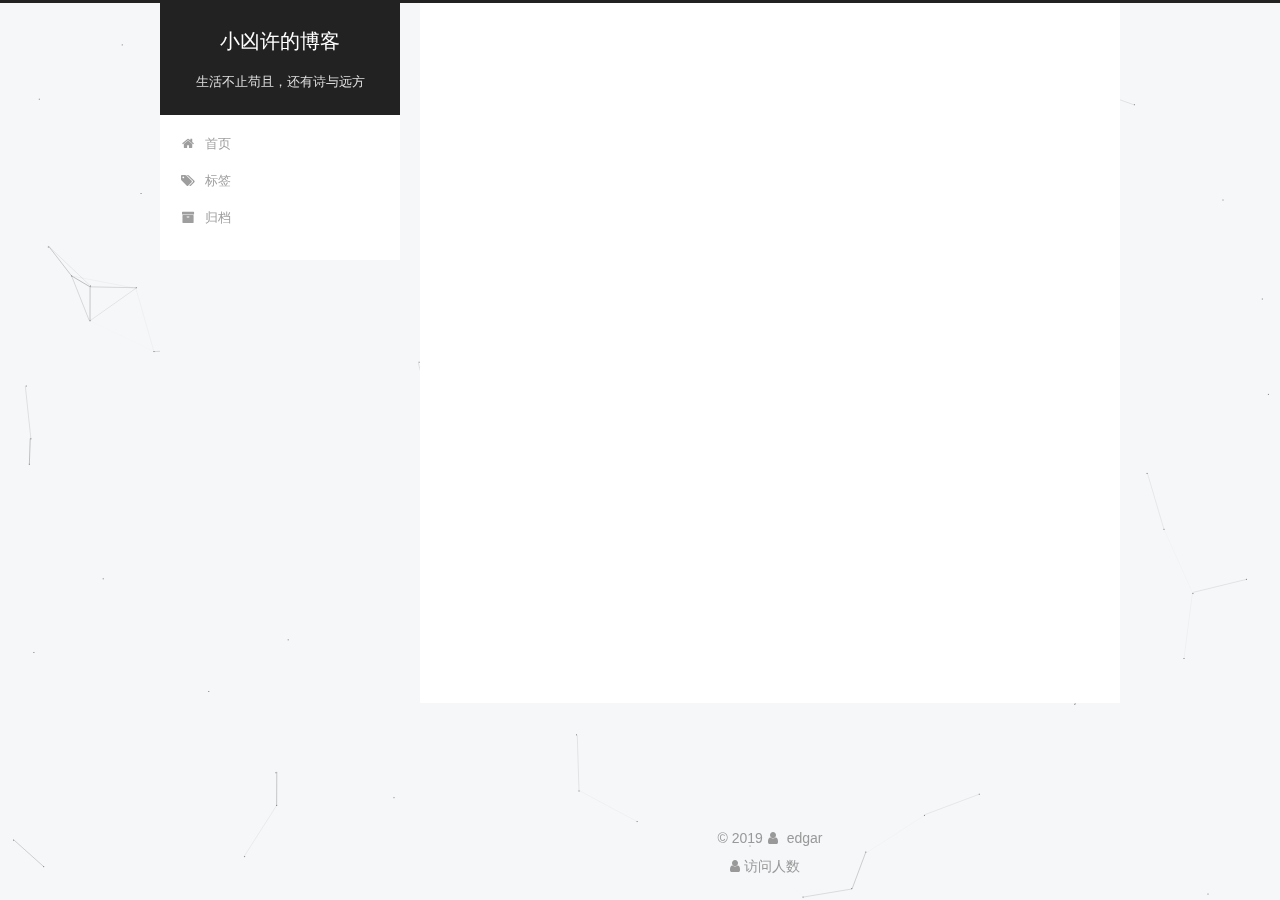
<file: tags/netty/index.html>
<!DOCTYPE html><html class="theme-next pisces use-motion" lang="zh-Hans"><head><meta name="generator" content="Hexo 3.8.0"><meta charset="UTF-8"><meta http-equiv="X-UA-Compatible" content="IE=edge"><meta name="viewport" content="width=device-width,initial-scale=1,maximum-scale=1"><meta name="theme-color" content="#222"><meta http-equiv="Cache-Control" content="no-transform"><meta http-equiv="Cache-Control" content="no-siteapp"><link href="/lib/fancybox/source/jquery.fancybox.css?v=2.1.5" rel="stylesheet" type="text/css"><link href="/lib/font-awesome/css/font-awesome.min.css?v=4.6.2" rel="stylesheet" type="text/css"><link href="/css/main.css?v=5.1.4" rel="stylesheet" type="text/css"><link rel="apple-touch-icon" sizes="180x180" href="/images/apple-touch-icon-next.png?v=5.1.4"><link rel="icon" type="image/png" sizes="32x32" href="/images/favicon-32x32-next.png?v=5.1.4"><link rel="icon" type="image/png" sizes="16x16" href="/images/favicon-16x16-next.png?v=5.1.4"><link rel="mask-icon" href="/images/logo.svg?v=5.1.4" color="#222"><meta name="keywords" content="Hexo, NexT"><meta name="description" content="对新的事物保持足够的好奇心"><meta property="og:type" content="website"><meta property="og:title" content="小凶许的博客"><meta property="og:url" content="http://www.destructor.top/tags/netty/index.html"><meta property="og:site_name" content="小凶许的博客"><meta property="og:description" content="对新的事物保持足够的好奇心"><meta property="og:locale" content="zh-Hans"><meta name="twitter:card" content="summary"><meta name="twitter:title" content="小凶许的博客"><meta name="twitter:description" content="对新的事物保持足够的好奇心"><script type="text/javascript" id="hexo.configurations">var NexT=window.NexT||{},CONFIG={root:"/",scheme:"Pisces",version:"5.1.4",sidebar:{position:"left",display:"post",offset:12,b2t:!1,scrollpercent:!1,onmobile:!1},fancybox:!0,tabs:!0,motion:{enable:!0,async:!1,transition:{post_block:"fadeIn",post_header:"slideDownIn",post_body:"slideDownIn",coll_header:"slideLeftIn",sidebar:"slideUpIn"}},duoshuo:{userId:"0",author:"博主"},algolia:{applicationID:"",apiKey:"",indexName:"",hits:{per_page:10},labels:{input_placeholder:"Search for Posts",hits_empty:"We didn't find any results for the search: ${query}",hits_stats:"${hits} results found in ${time} ms"}}}</script><link rel="canonical" href="http://www.destructor.top/tags/netty/"><title>标签: netty | 小凶许的博客</title></head><body itemscope="" itemtype="http://schema.org/WebPage" lang="zh-Hans"><div class="container sidebar-position-left"><div class="headband"></div><header id="header" class="header" itemscope="" itemtype="http://schema.org/WPHeader"><div class="header-inner"><div class="site-brand-wrapper"><div class="site-meta"><div class="custom-logo-site-title"><a href="/" class="brand" rel="start"><span class="logo-line-before"><i></i></span> <span class="site-title">小凶许的博客</span><span class="logo-line-after"><i></i></span></a></div><p class="site-subtitle">生活不止苟且，还有诗与远方</p></div><div class="site-nav-toggle"> <button><span class="btn-bar"></span><span class="btn-bar"></span><span class="btn-bar"></span></button></div></div><nav class="site-nav"><ul id="menu" class="menu"><li class="menu-item menu-item-home"><a href="/" rel="section"><i class="menu-item-icon fa fa-fw fa-home"></i><br> 首页</a></li><li class="menu-item menu-item-tags"><a href="/tags/" rel="section"><i class="menu-item-icon fa fa-fw fa-tags"></i><br> 标签</a></li><li class="menu-item menu-item-archives"><a href="/archives/" rel="section"><i class="menu-item-icon fa fa-fw fa-archive"></i><br> 归档</a></li></ul></nav></div></header><main id="main" class="main"><div class="main-inner"><div class="content-wrap"><div id="content" class="content"><div class="post-block tag"><div id="posts" class="posts-collapse"><div class="collection-title"><h1>netty<small>标签</small></h1></div><article class="post post-type-normal" itemscope="" itemtype="http://schema.org/Article"><header class="post-header"><h2 class="post-title"> <a class="post-title-link" href="/2019/02/28/Netty系列教程（一）IO与NIO/" itemprop="url"><span itemprop="name">Netty系列教程（一）IO与NIO</span></a></h2><div class="post-meta"> <time class="post-time" itemprop="dateCreated" datetime="2019-02-28T10:00:00+08:00" content="2019-02-28">02-28</time></div></header></article></div></div></div></div><div class="sidebar-toggle"><div class="sidebar-toggle-line-wrap"><span class="sidebar-toggle-line sidebar-toggle-line-first"></span><span class="sidebar-toggle-line sidebar-toggle-line-middle"></span><span class="sidebar-toggle-line sidebar-toggle-line-last"></span></div></div><aside id="sidebar" class="sidebar"><div class="sidebar-inner"><section class="site-overview-wrap sidebar-panel sidebar-panel-active"><div class="site-overview"><div class="site-author motion-element" itemprop="author" itemscope="" itemtype="http://schema.org/Person"> <img class="site-author-image" itemprop="image" src="/images/avatar.png" alt="edgar"><p class="site-author-name" itemprop="name">edgar</p><p class="site-description motion-element" itemprop="description">对新的事物保持足够的好奇心</p></div><nav class="site-state motion-element"><div class="site-state-item site-state-posts"> <a href="/archives/"><span class="site-state-item-count">2</span> <span class="site-state-item-name">日志</span></a></div><div class="site-state-item site-state-tags"> <a href="/tags/index.html"><span class="site-state-item-count">3</span> <span class="site-state-item-name">标签</span></a></div></nav><div class="links-of-author motion-element"><span class="links-of-author-item"><a href="https://github.com/xzw12138" target="_blank" title="GitHub"><i class="fa fa-fw fa-github"></i> GitHub</a></span><span class="links-of-author-item"><a href="https://blog.csdn.net/xzw12138" target="_blank" title="CSDN"><i class="fa fa-fw fa-globe"></i> CSDN</a></span></div></div></section></div></aside></div></main><footer id="footer" class="footer"><div class="footer-inner"><div class="copyright">&copy; <span itemprop="copyrightYear">2019</span><span class="with-love"><i class="fa fa-user"></i></span> <span class="author" itemprop="copyrightHolder">edgar</span></div><script async src="//busuanzi.ibruce.info/busuanzi/2.3/busuanzi.pure.mini.js"></script><div class="busuanzi-count"><span class="site-uv"><i class="fa fa-user"></i> 访问人数<span class="busuanzi-value" id="busuanzi_value_site_uv"></span></span></div></div></footer><div class="back-to-top"><i class="fa fa-arrow-up"></i></div></div><script type="text/javascript">"[object Function]"!==Object.prototype.toString.call(window.Promise)&&(window.Promise=null)</script><script type="text/javascript" src="/lib/jquery/index.js?v=2.1.3"></script><script type="text/javascript" src="/lib/fastclick/lib/fastclick.min.js?v=1.0.6"></script><script type="text/javascript" src="/lib/jquery_lazyload/jquery.lazyload.js?v=1.9.7"></script><script type="text/javascript" src="/lib/velocity/velocity.min.js?v=1.2.1"></script><script type="text/javascript" src="/lib/velocity/velocity.ui.min.js?v=1.2.1"></script><script type="text/javascript" src="/lib/fancybox/source/jquery.fancybox.pack.js?v=2.1.5"></script><script type="text/javascript" src="/lib/canvas-nest/canvas-nest.min.js"></script><script type="text/javascript" src="/js/src/utils.js?v=5.1.4"></script><script type="text/javascript" src="/js/src/motion.js?v=5.1.4"></script><script type="text/javascript" src="/js/src/affix.js?v=5.1.4"></script><script type="text/javascript" src="/js/src/schemes/pisces.js?v=5.1.4"></script><script type="text/javascript" src="/js/src/bootstrap.js?v=5.1.4"></script><script src="https://cdn1.lncld.net/static/js/av-core-mini-0.6.4.js"></script><script>AV.initialize("2nEObWUM78EaV6jtK459AWW5-gzGzoHsz","esckDNITzBG7KB1EzKOp1y7J")</script><script>function showTime(e){var t=new AV.Query(e),c=[],u=$(".leancloud_visitors");u.each(function(){c.push($(this).attr("id").trim())}),t.containedIn("url",c),t.find().done(function(e){var t=".leancloud-visitors-count";if(0!==e.length){for(var n=0;n<e.length;n++){var o=e[n],i=o.get("url"),s=o.get("time"),r=document.getElementById(i);$(r).find(t).text(s)}for(n=0;n<c.length;n++){i=c[n],r=document.getElementById(i);var l=$(r).find(t);""==l.text()&&l.text(0)}}else u.find(t).text(0)}).fail(function(e,t){console.log("Error: "+t.code+" "+t.message)})}function addCount(i){var e=$(".leancloud_visitors"),s=e.attr("id").trim(),r=e.attr("data-flag-title").trim(),t=new AV.Query(i);t.equalTo("url",s),t.find({success:function(e){if(0<e.length){var t=e[0];t.fetchWhenSave(!0),t.increment("time"),t.save(null,{success:function(e){$(document.getElementById(s)).find(".leancloud-visitors-count").text(e.get("time"))},error:function(e,t){console.log("Failed to save Visitor num, with error message: "+t.message)}})}else{var n=new i,o=new AV.ACL;o.setPublicReadAccess(!0),o.setPublicWriteAccess(!0),n.setACL(o),n.set("title",r),n.set("url",s),n.set("time",1),n.save(null,{success:function(e){$(document.getElementById(s)).find(".leancloud-visitors-count").text(e.get("time"))},error:function(e,t){console.log("Failed to create")}})}},error:function(e){console.log("Error:"+e.code+" "+e.message)}})}$(function(){var e=AV.Object.extend("Counter");1==$(".leancloud_visitors").length?addCount(e):1<$(".post-title-link").length&&showTime(e)})</script><script>!function(){var t=document.createElement("script"),e=window.location.protocol.split(":")[0];t.src="https"===e?"https://zz.bdstatic.com/linksubmit/push.js":"http://push.zhanzhang.baidu.com/push.js";var s=document.getElementsByTagName("script")[0];s.parentNode.insertBefore(t,s)}()</script></body></html>
</file>
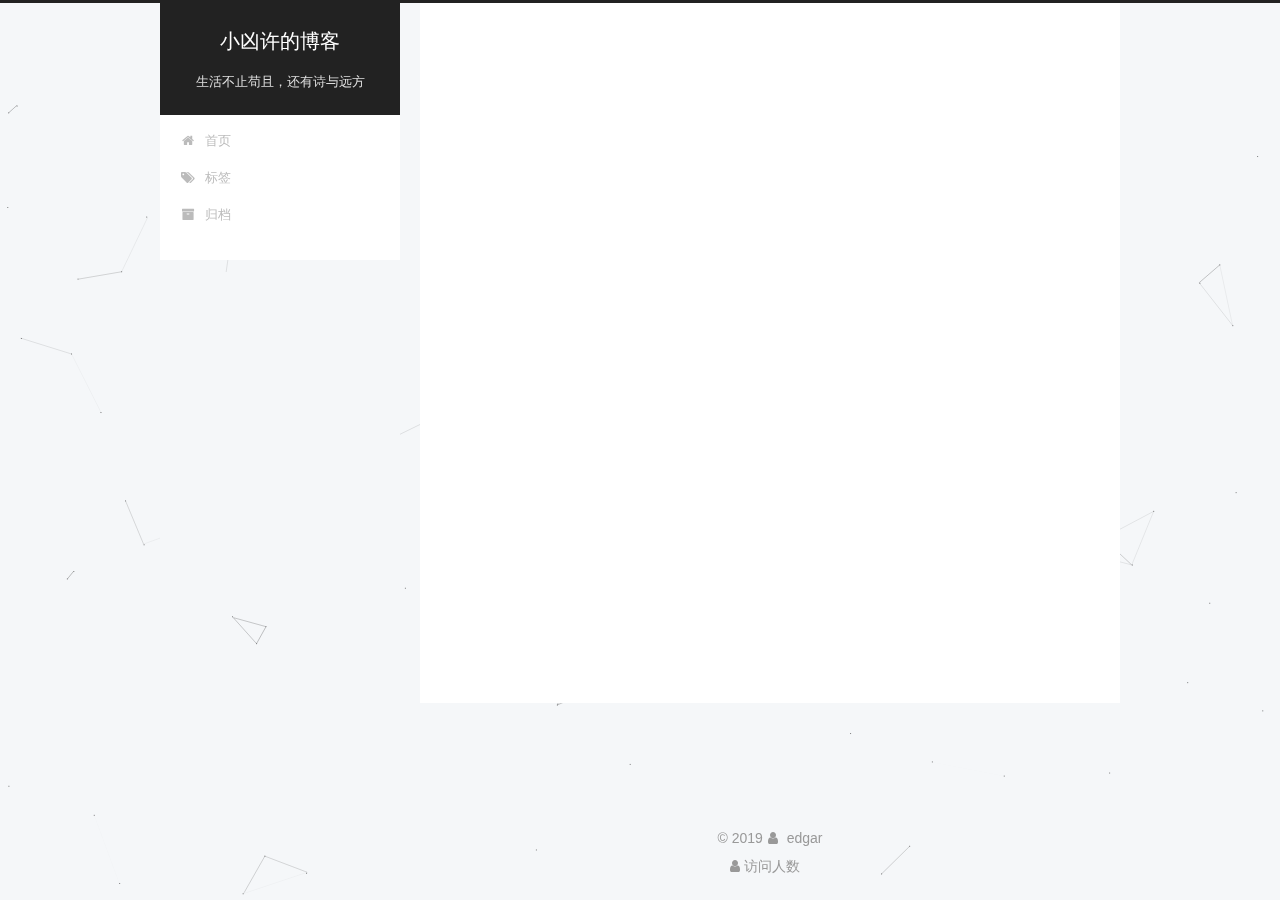
<file: tags/nginx/index.html>
<!DOCTYPE html><html class="theme-next pisces use-motion" lang="zh-Hans"><head><meta name="generator" content="Hexo 3.8.0"><meta charset="UTF-8"><meta http-equiv="X-UA-Compatible" content="IE=edge"><meta name="viewport" content="width=device-width,initial-scale=1,maximum-scale=1"><meta name="theme-color" content="#222"><meta http-equiv="Cache-Control" content="no-transform"><meta http-equiv="Cache-Control" content="no-siteapp"><link href="/lib/fancybox/source/jquery.fancybox.css?v=2.1.5" rel="stylesheet" type="text/css"><link href="/lib/font-awesome/css/font-awesome.min.css?v=4.6.2" rel="stylesheet" type="text/css"><link href="/css/main.css?v=5.1.4" rel="stylesheet" type="text/css"><link rel="apple-touch-icon" sizes="180x180" href="/images/apple-touch-icon-next.png?v=5.1.4"><link rel="icon" type="image/png" sizes="32x32" href="/images/favicon-32x32-next.png?v=5.1.4"><link rel="icon" type="image/png" sizes="16x16" href="/images/favicon-16x16-next.png?v=5.1.4"><link rel="mask-icon" href="/images/logo.svg?v=5.1.4" color="#222"><meta name="keywords" content="Hexo, NexT"><meta name="description" content="对新的事物保持足够的好奇心"><meta property="og:type" content="website"><meta property="og:title" content="小凶许的博客"><meta property="og:url" content="http://www.destructor.top/tags/nginx/index.html"><meta property="og:site_name" content="小凶许的博客"><meta property="og:description" content="对新的事物保持足够的好奇心"><meta property="og:locale" content="zh-Hans"><meta name="twitter:card" content="summary"><meta name="twitter:title" content="小凶许的博客"><meta name="twitter:description" content="对新的事物保持足够的好奇心"><script type="text/javascript" id="hexo.configurations">var NexT=window.NexT||{},CONFIG={root:"/",scheme:"Pisces",version:"5.1.4",sidebar:{position:"left",display:"post",offset:12,b2t:!1,scrollpercent:!1,onmobile:!1},fancybox:!0,tabs:!0,motion:{enable:!0,async:!1,transition:{post_block:"fadeIn",post_header:"slideDownIn",post_body:"slideDownIn",coll_header:"slideLeftIn",sidebar:"slideUpIn"}},duoshuo:{userId:"0",author:"博主"},algolia:{applicationID:"",apiKey:"",indexName:"",hits:{per_page:10},labels:{input_placeholder:"Search for Posts",hits_empty:"We didn't find any results for the search: ${query}",hits_stats:"${hits} results found in ${time} ms"}}}</script><link rel="canonical" href="http://www.destructor.top/tags/nginx/"><title>标签: nginx | 小凶许的博客</title></head><body itemscope="" itemtype="http://schema.org/WebPage" lang="zh-Hans"><div class="container sidebar-position-left"><div class="headband"></div><header id="header" class="header" itemscope="" itemtype="http://schema.org/WPHeader"><div class="header-inner"><div class="site-brand-wrapper"><div class="site-meta"><div class="custom-logo-site-title"><a href="/" class="brand" rel="start"><span class="logo-line-before"><i></i></span> <span class="site-title">小凶许的博客</span><span class="logo-line-after"><i></i></span></a></div><p class="site-subtitle">生活不止苟且，还有诗与远方</p></div><div class="site-nav-toggle"> <button><span class="btn-bar"></span><span class="btn-bar"></span><span class="btn-bar"></span></button></div></div><nav class="site-nav"><ul id="menu" class="menu"><li class="menu-item menu-item-home"><a href="/" rel="section"><i class="menu-item-icon fa fa-fw fa-home"></i><br> 首页</a></li><li class="menu-item menu-item-tags"><a href="/tags/" rel="section"><i class="menu-item-icon fa fa-fw fa-tags"></i><br> 标签</a></li><li class="menu-item menu-item-archives"><a href="/archives/" rel="section"><i class="menu-item-icon fa fa-fw fa-archive"></i><br> 归档</a></li></ul></nav></div></header><main id="main" class="main"><div class="main-inner"><div class="content-wrap"><div id="content" class="content"><div class="post-block tag"><div id="posts" class="posts-collapse"><div class="collection-title"><h1>nginx<small>标签</small></h1></div><article class="post post-type-normal" itemscope="" itemtype="http://schema.org/Article"><header class="post-header"><h2 class="post-title"> <a class="post-title-link" href="/2019/01/17/java使用nginx实现跨域请求/" itemprop="url"><span itemprop="name">java使用nginx实现跨域请求</span></a></h2><div class="post-meta"> <time class="post-time" itemprop="dateCreated" datetime="2019-01-17T14:43:31+08:00" content="2019-01-17">01-17</time></div></header></article></div></div></div></div><div class="sidebar-toggle"><div class="sidebar-toggle-line-wrap"><span class="sidebar-toggle-line sidebar-toggle-line-first"></span><span class="sidebar-toggle-line sidebar-toggle-line-middle"></span><span class="sidebar-toggle-line sidebar-toggle-line-last"></span></div></div><aside id="sidebar" class="sidebar"><div class="sidebar-inner"><section class="site-overview-wrap sidebar-panel sidebar-panel-active"><div class="site-overview"><div class="site-author motion-element" itemprop="author" itemscope="" itemtype="http://schema.org/Person"> <img class="site-author-image" itemprop="image" src="/images/avatar.png" alt="edgar"><p class="site-author-name" itemprop="name">edgar</p><p class="site-description motion-element" itemprop="description">对新的事物保持足够的好奇心</p></div><nav class="site-state motion-element"><div class="site-state-item site-state-posts"> <a href="/archives/"><span class="site-state-item-count">2</span> <span class="site-state-item-name">日志</span></a></div><div class="site-state-item site-state-tags"> <a href="/tags/index.html"><span class="site-state-item-count">3</span> <span class="site-state-item-name">标签</span></a></div></nav><div class="links-of-author motion-element"><span class="links-of-author-item"><a href="https://github.com/xzw12138" target="_blank" title="GitHub"><i class="fa fa-fw fa-github"></i> GitHub</a></span><span class="links-of-author-item"><a href="https://blog.csdn.net/xzw12138" target="_blank" title="CSDN"><i class="fa fa-fw fa-globe"></i> CSDN</a></span></div></div></section></div></aside></div></main><footer id="footer" class="footer"><div class="footer-inner"><div class="copyright">&copy; <span itemprop="copyrightYear">2019</span><span class="with-love"><i class="fa fa-user"></i></span> <span class="author" itemprop="copyrightHolder">edgar</span></div><script async src="//busuanzi.ibruce.info/busuanzi/2.3/busuanzi.pure.mini.js"></script><div class="busuanzi-count"><span class="site-uv"><i class="fa fa-user"></i> 访问人数<span class="busuanzi-value" id="busuanzi_value_site_uv"></span></span></div></div></footer><div class="back-to-top"><i class="fa fa-arrow-up"></i></div></div><script type="text/javascript">"[object Function]"!==Object.prototype.toString.call(window.Promise)&&(window.Promise=null)</script><script type="text/javascript" src="/lib/jquery/index.js?v=2.1.3"></script><script type="text/javascript" src="/lib/fastclick/lib/fastclick.min.js?v=1.0.6"></script><script type="text/javascript" src="/lib/jquery_lazyload/jquery.lazyload.js?v=1.9.7"></script><script type="text/javascript" src="/lib/velocity/velocity.min.js?v=1.2.1"></script><script type="text/javascript" src="/lib/velocity/velocity.ui.min.js?v=1.2.1"></script><script type="text/javascript" src="/lib/fancybox/source/jquery.fancybox.pack.js?v=2.1.5"></script><script type="text/javascript" src="/lib/canvas-nest/canvas-nest.min.js"></script><script type="text/javascript" src="/js/src/utils.js?v=5.1.4"></script><script type="text/javascript" src="/js/src/motion.js?v=5.1.4"></script><script type="text/javascript" src="/js/src/affix.js?v=5.1.4"></script><script type="text/javascript" src="/js/src/schemes/pisces.js?v=5.1.4"></script><script type="text/javascript" src="/js/src/bootstrap.js?v=5.1.4"></script><script src="https://cdn1.lncld.net/static/js/av-core-mini-0.6.4.js"></script><script>AV.initialize("2nEObWUM78EaV6jtK459AWW5-gzGzoHsz","esckDNITzBG7KB1EzKOp1y7J")</script><script>function showTime(e){var t=new AV.Query(e),c=[],u=$(".leancloud_visitors");u.each(function(){c.push($(this).attr("id").trim())}),t.containedIn("url",c),t.find().done(function(e){var t=".leancloud-visitors-count";if(0!==e.length){for(var n=0;n<e.length;n++){var o=e[n],i=o.get("url"),s=o.get("time"),r=document.getElementById(i);$(r).find(t).text(s)}for(n=0;n<c.length;n++){i=c[n],r=document.getElementById(i);var l=$(r).find(t);""==l.text()&&l.text(0)}}else u.find(t).text(0)}).fail(function(e,t){console.log("Error: "+t.code+" "+t.message)})}function addCount(i){var e=$(".leancloud_visitors"),s=e.attr("id").trim(),r=e.attr("data-flag-title").trim(),t=new AV.Query(i);t.equalTo("url",s),t.find({success:function(e){if(0<e.length){var t=e[0];t.fetchWhenSave(!0),t.increment("time"),t.save(null,{success:function(e){$(document.getElementById(s)).find(".leancloud-visitors-count").text(e.get("time"))},error:function(e,t){console.log("Failed to save Visitor num, with error message: "+t.message)}})}else{var n=new i,o=new AV.ACL;o.setPublicReadAccess(!0),o.setPublicWriteAccess(!0),n.setACL(o),n.set("title",r),n.set("url",s),n.set("time",1),n.save(null,{success:function(e){$(document.getElementById(s)).find(".leancloud-visitors-count").text(e.get("time"))},error:function(e,t){console.log("Failed to create")}})}},error:function(e){console.log("Error:"+e.code+" "+e.message)}})}$(function(){var e=AV.Object.extend("Counter");1==$(".leancloud_visitors").length?addCount(e):1<$(".post-title-link").length&&showTime(e)})</script><script>!function(){var t=document.createElement("script"),e=window.location.protocol.split(":")[0];t.src="https"===e?"https://zz.bdstatic.com/linksubmit/push.js":"http://push.zhanzhang.baidu.com/push.js";var s=document.getElementsByTagName("script")[0];s.parentNode.insertBefore(t,s)}()</script></body></html>
</file>
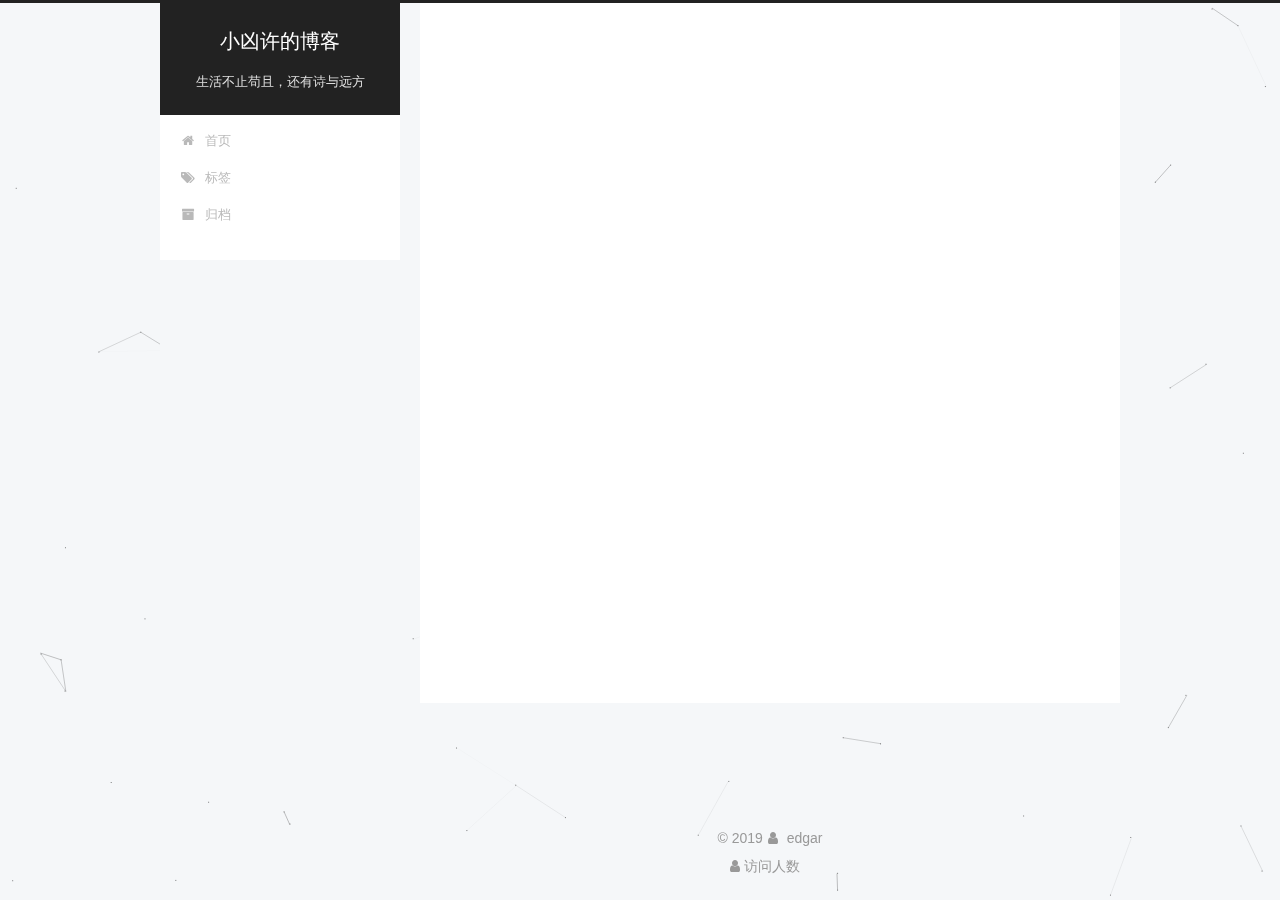
<file: archives/2019/01/index.html>
<!DOCTYPE html><html class="theme-next pisces use-motion" lang="zh-Hans"><head><meta name="generator" content="Hexo 3.8.0"><meta charset="UTF-8"><meta http-equiv="X-UA-Compatible" content="IE=edge"><meta name="viewport" content="width=device-width,initial-scale=1,maximum-scale=1"><meta name="theme-color" content="#222"><meta http-equiv="Cache-Control" content="no-transform"><meta http-equiv="Cache-Control" content="no-siteapp"><link href="/lib/fancybox/source/jquery.fancybox.css?v=2.1.5" rel="stylesheet" type="text/css"><link href="/lib/font-awesome/css/font-awesome.min.css?v=4.6.2" rel="stylesheet" type="text/css"><link href="/css/main.css?v=5.1.4" rel="stylesheet" type="text/css"><link rel="apple-touch-icon" sizes="180x180" href="/images/apple-touch-icon-next.png?v=5.1.4"><link rel="icon" type="image/png" sizes="32x32" href="/images/favicon-32x32-next.png?v=5.1.4"><link rel="icon" type="image/png" sizes="16x16" href="/images/favicon-16x16-next.png?v=5.1.4"><link rel="mask-icon" href="/images/logo.svg?v=5.1.4" color="#222"><meta name="keywords" content="Hexo, NexT"><meta name="description" content="对新的事物保持足够的好奇心"><meta property="og:type" content="website"><meta property="og:title" content="小凶许的博客"><meta property="og:url" content="http://www.destructor.top/archives/2019/01/index.html"><meta property="og:site_name" content="小凶许的博客"><meta property="og:description" content="对新的事物保持足够的好奇心"><meta property="og:locale" content="zh-Hans"><meta name="twitter:card" content="summary"><meta name="twitter:title" content="小凶许的博客"><meta name="twitter:description" content="对新的事物保持足够的好奇心"><script type="text/javascript" id="hexo.configurations">var NexT=window.NexT||{},CONFIG={root:"/",scheme:"Pisces",version:"5.1.4",sidebar:{position:"left",display:"post",offset:12,b2t:!1,scrollpercent:!1,onmobile:!1},fancybox:!0,tabs:!0,motion:{enable:!0,async:!1,transition:{post_block:"fadeIn",post_header:"slideDownIn",post_body:"slideDownIn",coll_header:"slideLeftIn",sidebar:"slideUpIn"}},duoshuo:{userId:"0",author:"博主"},algolia:{applicationID:"",apiKey:"",indexName:"",hits:{per_page:10},labels:{input_placeholder:"Search for Posts",hits_empty:"We didn't find any results for the search: ${query}",hits_stats:"${hits} results found in ${time} ms"}}}</script><link rel="canonical" href="http://www.destructor.top/archives/2019/01/"><title>归档 | 小凶许的博客</title></head><body itemscope="" itemtype="http://schema.org/WebPage" lang="zh-Hans"><div class="container sidebar-position-left page-archive"><div class="headband"></div><header id="header" class="header" itemscope="" itemtype="http://schema.org/WPHeader"><div class="header-inner"><div class="site-brand-wrapper"><div class="site-meta"><div class="custom-logo-site-title"><a href="/" class="brand" rel="start"><span class="logo-line-before"><i></i></span> <span class="site-title">小凶许的博客</span><span class="logo-line-after"><i></i></span></a></div><p class="site-subtitle">生活不止苟且，还有诗与远方</p></div><div class="site-nav-toggle"> <button><span class="btn-bar"></span><span class="btn-bar"></span><span class="btn-bar"></span></button></div></div><nav class="site-nav"><ul id="menu" class="menu"><li class="menu-item menu-item-home"><a href="/" rel="section"><i class="menu-item-icon fa fa-fw fa-home"></i><br> 首页</a></li><li class="menu-item menu-item-tags"><a href="/tags/" rel="section"><i class="menu-item-icon fa fa-fw fa-tags"></i><br> 标签</a></li><li class="menu-item menu-item-archives"><a href="/archives/" rel="section"><i class="menu-item-icon fa fa-fw fa-archive"></i><br> 归档</a></li></ul></nav></div></header><main id="main" class="main"><div class="main-inner"><div class="content-wrap"><div id="content" class="content"><div class="post-block archive"><div id="posts" class="posts-collapse"><span class="archive-move-on"></span> <span class="archive-page-counter">嗯..! 目前共计 2 篇日志。 继续努力。</span><div class="collection-title"><h1 class="archive-year" id="archive-year-2019">2019</h1></div><article class="post post-type-normal" itemscope="" itemtype="http://schema.org/Article"><header class="post-header"><h2 class="post-title"> <a class="post-title-link" href="/2019/01/17/java使用nginx实现跨域请求/" itemprop="url"><span itemprop="name">java使用nginx实现跨域请求</span></a></h2><div class="post-meta"> <time class="post-time" itemprop="dateCreated" datetime="2019-01-17T14:43:31+08:00" content="2019-01-17">01-17</time></div></header></article></div></div></div></div><div class="sidebar-toggle"><div class="sidebar-toggle-line-wrap"><span class="sidebar-toggle-line sidebar-toggle-line-first"></span><span class="sidebar-toggle-line sidebar-toggle-line-middle"></span><span class="sidebar-toggle-line sidebar-toggle-line-last"></span></div></div><aside id="sidebar" class="sidebar"><div class="sidebar-inner"><section class="site-overview-wrap sidebar-panel sidebar-panel-active"><div class="site-overview"><div class="site-author motion-element" itemprop="author" itemscope="" itemtype="http://schema.org/Person"> <img class="site-author-image" itemprop="image" src="/images/avatar.png" alt="edgar"><p class="site-author-name" itemprop="name">edgar</p><p class="site-description motion-element" itemprop="description">对新的事物保持足够的好奇心</p></div><nav class="site-state motion-element"><div class="site-state-item site-state-posts"> <a href="/archives/"><span class="site-state-item-count">2</span> <span class="site-state-item-name">日志</span></a></div><div class="site-state-item site-state-tags"> <a href="/tags/index.html"><span class="site-state-item-count">3</span> <span class="site-state-item-name">标签</span></a></div></nav><div class="links-of-author motion-element"><span class="links-of-author-item"><a href="https://github.com/xzw12138" target="_blank" title="GitHub"><i class="fa fa-fw fa-github"></i> GitHub</a></span><span class="links-of-author-item"><a href="https://blog.csdn.net/xzw12138" target="_blank" title="CSDN"><i class="fa fa-fw fa-globe"></i> CSDN</a></span></div></div></section></div></aside></div></main><footer id="footer" class="footer"><div class="footer-inner"><div class="copyright">&copy; <span itemprop="copyrightYear">2019</span><span class="with-love"><i class="fa fa-user"></i></span> <span class="author" itemprop="copyrightHolder">edgar</span></div><script async src="//busuanzi.ibruce.info/busuanzi/2.3/busuanzi.pure.mini.js"></script><div class="busuanzi-count"><span class="site-uv"><i class="fa fa-user"></i> 访问人数<span class="busuanzi-value" id="busuanzi_value_site_uv"></span></span></div></div></footer><div class="back-to-top"><i class="fa fa-arrow-up"></i></div></div><script type="text/javascript">"[object Function]"!==Object.prototype.toString.call(window.Promise)&&(window.Promise=null)</script><script type="text/javascript" src="/lib/jquery/index.js?v=2.1.3"></script><script type="text/javascript" src="/lib/fastclick/lib/fastclick.min.js?v=1.0.6"></script><script type="text/javascript" src="/lib/jquery_lazyload/jquery.lazyload.js?v=1.9.7"></script><script type="text/javascript" src="/lib/velocity/velocity.min.js?v=1.2.1"></script><script type="text/javascript" src="/lib/velocity/velocity.ui.min.js?v=1.2.1"></script><script type="text/javascript" src="/lib/fancybox/source/jquery.fancybox.pack.js?v=2.1.5"></script><script type="text/javascript" src="/lib/canvas-nest/canvas-nest.min.js"></script><script type="text/javascript" src="/js/src/utils.js?v=5.1.4"></script><script type="text/javascript" src="/js/src/motion.js?v=5.1.4"></script><script type="text/javascript" src="/js/src/affix.js?v=5.1.4"></script><script type="text/javascript" src="/js/src/schemes/pisces.js?v=5.1.4"></script><script type="text/javascript" src="/js/src/bootstrap.js?v=5.1.4"></script><script src="https://cdn1.lncld.net/static/js/av-core-mini-0.6.4.js"></script><script>AV.initialize("2nEObWUM78EaV6jtK459AWW5-gzGzoHsz","esckDNITzBG7KB1EzKOp1y7J")</script><script>function showTime(e){var t=new AV.Query(e),c=[],u=$(".leancloud_visitors");u.each(function(){c.push($(this).attr("id").trim())}),t.containedIn("url",c),t.find().done(function(e){var t=".leancloud-visitors-count";if(0!==e.length){for(var n=0;n<e.length;n++){var o=e[n],i=o.get("url"),s=o.get("time"),r=document.getElementById(i);$(r).find(t).text(s)}for(n=0;n<c.length;n++){i=c[n],r=document.getElementById(i);var l=$(r).find(t);""==l.text()&&l.text(0)}}else u.find(t).text(0)}).fail(function(e,t){console.log("Error: "+t.code+" "+t.message)})}function addCount(i){var e=$(".leancloud_visitors"),s=e.attr("id").trim(),r=e.attr("data-flag-title").trim(),t=new AV.Query(i);t.equalTo("url",s),t.find({success:function(e){if(0<e.length){var t=e[0];t.fetchWhenSave(!0),t.increment("time"),t.save(null,{success:function(e){$(document.getElementById(s)).find(".leancloud-visitors-count").text(e.get("time"))},error:function(e,t){console.log("Failed to save Visitor num, with error message: "+t.message)}})}else{var n=new i,o=new AV.ACL;o.setPublicReadAccess(!0),o.setPublicWriteAccess(!0),n.setACL(o),n.set("title",r),n.set("url",s),n.set("time",1),n.save(null,{success:function(e){$(document.getElementById(s)).find(".leancloud-visitors-count").text(e.get("time"))},error:function(e,t){console.log("Failed to create")}})}},error:function(e){console.log("Error:"+e.code+" "+e.message)}})}$(function(){var e=AV.Object.extend("Counter");1==$(".leancloud_visitors").length?addCount(e):1<$(".post-title-link").length&&showTime(e)})</script><script>!function(){var t=document.createElement("script"),e=window.location.protocol.split(":")[0];t.src="https"===e?"https://zz.bdstatic.com/linksubmit/push.js":"http://push.zhanzhang.baidu.com/push.js";var s=document.getElementsByTagName("script")[0];s.parentNode.insertBefore(t,s)}()</script></body></html>
</file>
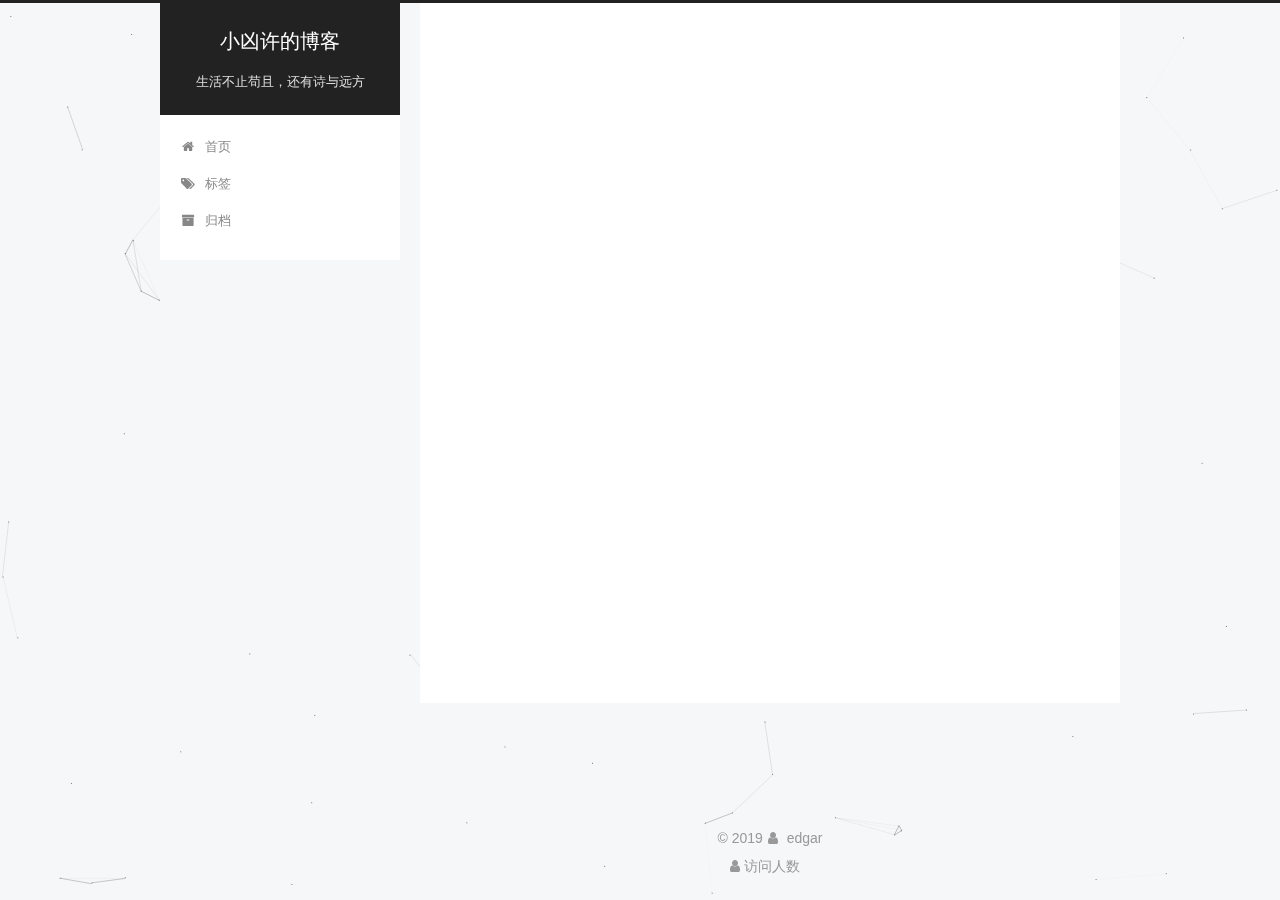
<file: archives/2019/02/index.html>
<!DOCTYPE html><html class="theme-next pisces use-motion" lang="zh-Hans"><head><meta name="generator" content="Hexo 3.8.0"><meta charset="UTF-8"><meta http-equiv="X-UA-Compatible" content="IE=edge"><meta name="viewport" content="width=device-width,initial-scale=1,maximum-scale=1"><meta name="theme-color" content="#222"><meta http-equiv="Cache-Control" content="no-transform"><meta http-equiv="Cache-Control" content="no-siteapp"><link href="/lib/fancybox/source/jquery.fancybox.css?v=2.1.5" rel="stylesheet" type="text/css"><link href="/lib/font-awesome/css/font-awesome.min.css?v=4.6.2" rel="stylesheet" type="text/css"><link href="/css/main.css?v=5.1.4" rel="stylesheet" type="text/css"><link rel="apple-touch-icon" sizes="180x180" href="/images/apple-touch-icon-next.png?v=5.1.4"><link rel="icon" type="image/png" sizes="32x32" href="/images/favicon-32x32-next.png?v=5.1.4"><link rel="icon" type="image/png" sizes="16x16" href="/images/favicon-16x16-next.png?v=5.1.4"><link rel="mask-icon" href="/images/logo.svg?v=5.1.4" color="#222"><meta name="keywords" content="Hexo, NexT"><meta name="description" content="对新的事物保持足够的好奇心"><meta property="og:type" content="website"><meta property="og:title" content="小凶许的博客"><meta property="og:url" content="http://www.destructor.top/archives/2019/02/index.html"><meta property="og:site_name" content="小凶许的博客"><meta property="og:description" content="对新的事物保持足够的好奇心"><meta property="og:locale" content="zh-Hans"><meta name="twitter:card" content="summary"><meta name="twitter:title" content="小凶许的博客"><meta name="twitter:description" content="对新的事物保持足够的好奇心"><script type="text/javascript" id="hexo.configurations">var NexT=window.NexT||{},CONFIG={root:"/",scheme:"Pisces",version:"5.1.4",sidebar:{position:"left",display:"post",offset:12,b2t:!1,scrollpercent:!1,onmobile:!1},fancybox:!0,tabs:!0,motion:{enable:!0,async:!1,transition:{post_block:"fadeIn",post_header:"slideDownIn",post_body:"slideDownIn",coll_header:"slideLeftIn",sidebar:"slideUpIn"}},duoshuo:{userId:"0",author:"博主"},algolia:{applicationID:"",apiKey:"",indexName:"",hits:{per_page:10},labels:{input_placeholder:"Search for Posts",hits_empty:"We didn't find any results for the search: ${query}",hits_stats:"${hits} results found in ${time} ms"}}}</script><link rel="canonical" href="http://www.destructor.top/archives/2019/02/"><title>归档 | 小凶许的博客</title></head><body itemscope="" itemtype="http://schema.org/WebPage" lang="zh-Hans"><div class="container sidebar-position-left page-archive"><div class="headband"></div><header id="header" class="header" itemscope="" itemtype="http://schema.org/WPHeader"><div class="header-inner"><div class="site-brand-wrapper"><div class="site-meta"><div class="custom-logo-site-title"><a href="/" class="brand" rel="start"><span class="logo-line-before"><i></i></span> <span class="site-title">小凶许的博客</span><span class="logo-line-after"><i></i></span></a></div><p class="site-subtitle">生活不止苟且，还有诗与远方</p></div><div class="site-nav-toggle"> <button><span class="btn-bar"></span><span class="btn-bar"></span><span class="btn-bar"></span></button></div></div><nav class="site-nav"><ul id="menu" class="menu"><li class="menu-item menu-item-home"><a href="/" rel="section"><i class="menu-item-icon fa fa-fw fa-home"></i><br> 首页</a></li><li class="menu-item menu-item-tags"><a href="/tags/" rel="section"><i class="menu-item-icon fa fa-fw fa-tags"></i><br> 标签</a></li><li class="menu-item menu-item-archives"><a href="/archives/" rel="section"><i class="menu-item-icon fa fa-fw fa-archive"></i><br> 归档</a></li></ul></nav></div></header><main id="main" class="main"><div class="main-inner"><div class="content-wrap"><div id="content" class="content"><div class="post-block archive"><div id="posts" class="posts-collapse"><span class="archive-move-on"></span> <span class="archive-page-counter">嗯..! 目前共计 2 篇日志。 继续努力。</span><div class="collection-title"><h1 class="archive-year" id="archive-year-2019">2019</h1></div><article class="post post-type-normal" itemscope="" itemtype="http://schema.org/Article"><header class="post-header"><h2 class="post-title"> <a class="post-title-link" href="/2019/02/28/Netty系列教程（一）IO与NIO/" itemprop="url"><span itemprop="name">Netty系列教程（一）IO与NIO</span></a></h2><div class="post-meta"> <time class="post-time" itemprop="dateCreated" datetime="2019-02-28T10:00:00+08:00" content="2019-02-28">02-28</time></div></header></article></div></div></div></div><div class="sidebar-toggle"><div class="sidebar-toggle-line-wrap"><span class="sidebar-toggle-line sidebar-toggle-line-first"></span><span class="sidebar-toggle-line sidebar-toggle-line-middle"></span><span class="sidebar-toggle-line sidebar-toggle-line-last"></span></div></div><aside id="sidebar" class="sidebar"><div class="sidebar-inner"><section class="site-overview-wrap sidebar-panel sidebar-panel-active"><div class="site-overview"><div class="site-author motion-element" itemprop="author" itemscope="" itemtype="http://schema.org/Person"> <img class="site-author-image" itemprop="image" src="/images/avatar.png" alt="edgar"><p class="site-author-name" itemprop="name">edgar</p><p class="site-description motion-element" itemprop="description">对新的事物保持足够的好奇心</p></div><nav class="site-state motion-element"><div class="site-state-item site-state-posts"> <a href="/archives/"><span class="site-state-item-count">2</span> <span class="site-state-item-name">日志</span></a></div><div class="site-state-item site-state-tags"> <a href="/tags/index.html"><span class="site-state-item-count">3</span> <span class="site-state-item-name">标签</span></a></div></nav><div class="links-of-author motion-element"><span class="links-of-author-item"><a href="https://github.com/xzw12138" target="_blank" title="GitHub"><i class="fa fa-fw fa-github"></i> GitHub</a></span><span class="links-of-author-item"><a href="https://blog.csdn.net/xzw12138" target="_blank" title="CSDN"><i class="fa fa-fw fa-globe"></i> CSDN</a></span></div></div></section></div></aside></div></main><footer id="footer" class="footer"><div class="footer-inner"><div class="copyright">&copy; <span itemprop="copyrightYear">2019</span><span class="with-love"><i class="fa fa-user"></i></span> <span class="author" itemprop="copyrightHolder">edgar</span></div><script async src="//busuanzi.ibruce.info/busuanzi/2.3/busuanzi.pure.mini.js"></script><div class="busuanzi-count"><span class="site-uv"><i class="fa fa-user"></i> 访问人数<span class="busuanzi-value" id="busuanzi_value_site_uv"></span></span></div></div></footer><div class="back-to-top"><i class="fa fa-arrow-up"></i></div></div><script type="text/javascript">"[object Function]"!==Object.prototype.toString.call(window.Promise)&&(window.Promise=null)</script><script type="text/javascript" src="/lib/jquery/index.js?v=2.1.3"></script><script type="text/javascript" src="/lib/fastclick/lib/fastclick.min.js?v=1.0.6"></script><script type="text/javascript" src="/lib/jquery_lazyload/jquery.lazyload.js?v=1.9.7"></script><script type="text/javascript" src="/lib/velocity/velocity.min.js?v=1.2.1"></script><script type="text/javascript" src="/lib/velocity/velocity.ui.min.js?v=1.2.1"></script><script type="text/javascript" src="/lib/fancybox/source/jquery.fancybox.pack.js?v=2.1.5"></script><script type="text/javascript" src="/lib/canvas-nest/canvas-nest.min.js"></script><script type="text/javascript" src="/js/src/utils.js?v=5.1.4"></script><script type="text/javascript" src="/js/src/motion.js?v=5.1.4"></script><script type="text/javascript" src="/js/src/affix.js?v=5.1.4"></script><script type="text/javascript" src="/js/src/schemes/pisces.js?v=5.1.4"></script><script type="text/javascript" src="/js/src/bootstrap.js?v=5.1.4"></script><script src="https://cdn1.lncld.net/static/js/av-core-mini-0.6.4.js"></script><script>AV.initialize("2nEObWUM78EaV6jtK459AWW5-gzGzoHsz","esckDNITzBG7KB1EzKOp1y7J")</script><script>function showTime(e){var t=new AV.Query(e),c=[],u=$(".leancloud_visitors");u.each(function(){c.push($(this).attr("id").trim())}),t.containedIn("url",c),t.find().done(function(e){var t=".leancloud-visitors-count";if(0!==e.length){for(var n=0;n<e.length;n++){var o=e[n],i=o.get("url"),s=o.get("time"),r=document.getElementById(i);$(r).find(t).text(s)}for(n=0;n<c.length;n++){i=c[n],r=document.getElementById(i);var l=$(r).find(t);""==l.text()&&l.text(0)}}else u.find(t).text(0)}).fail(function(e,t){console.log("Error: "+t.code+" "+t.message)})}function addCount(i){var e=$(".leancloud_visitors"),s=e.attr("id").trim(),r=e.attr("data-flag-title").trim(),t=new AV.Query(i);t.equalTo("url",s),t.find({success:function(e){if(0<e.length){var t=e[0];t.fetchWhenSave(!0),t.increment("time"),t.save(null,{success:function(e){$(document.getElementById(s)).find(".leancloud-visitors-count").text(e.get("time"))},error:function(e,t){console.log("Failed to save Visitor num, with error message: "+t.message)}})}else{var n=new i,o=new AV.ACL;o.setPublicReadAccess(!0),o.setPublicWriteAccess(!0),n.setACL(o),n.set("title",r),n.set("url",s),n.set("time",1),n.save(null,{success:function(e){$(document.getElementById(s)).find(".leancloud-visitors-count").text(e.get("time"))},error:function(e,t){console.log("Failed to create")}})}},error:function(e){console.log("Error:"+e.code+" "+e.message)}})}$(function(){var e=AV.Object.extend("Counter");1==$(".leancloud_visitors").length?addCount(e):1<$(".post-title-link").length&&showTime(e)})</script><script>!function(){var t=document.createElement("script"),e=window.location.protocol.split(":")[0];t.src="https"===e?"https://zz.bdstatic.com/linksubmit/push.js":"http://push.zhanzhang.baidu.com/push.js";var s=document.getElementsByTagName("script")[0];s.parentNode.insertBefore(t,s)}()</script></body></html>
</file>
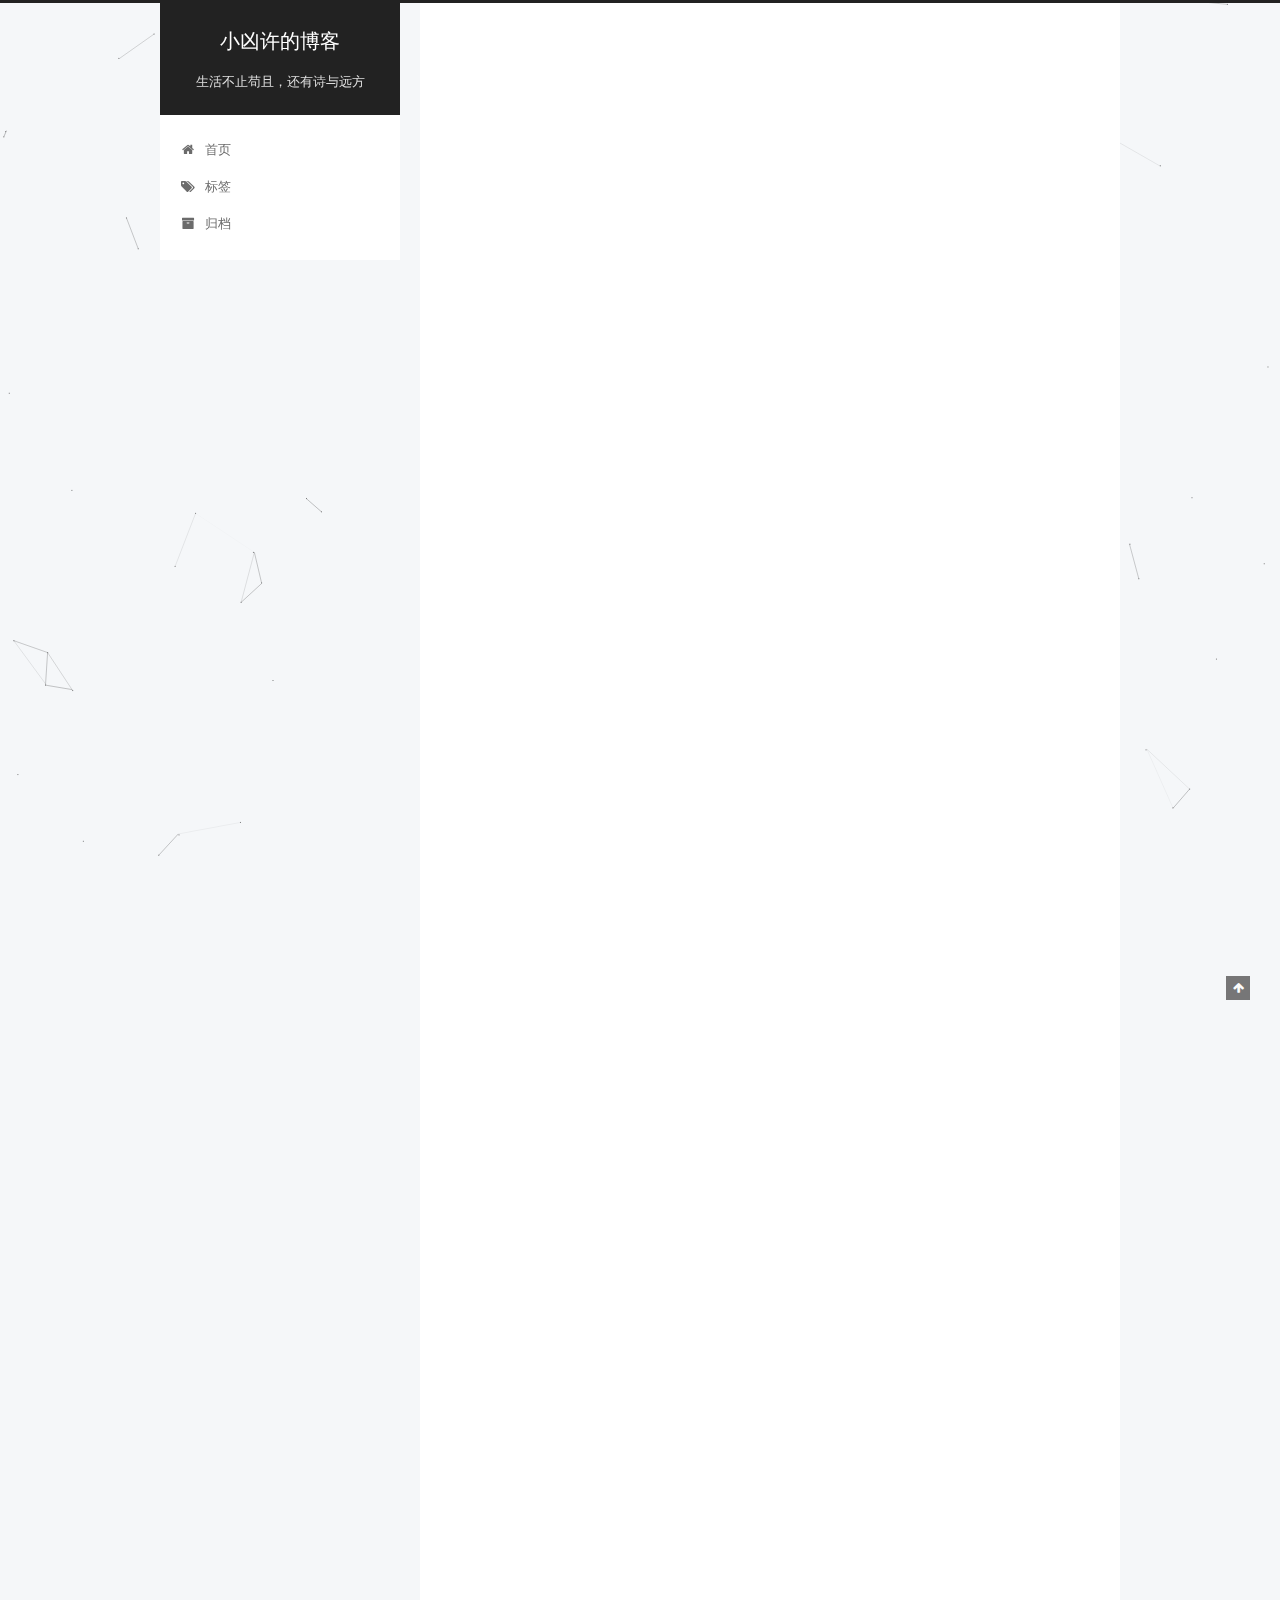
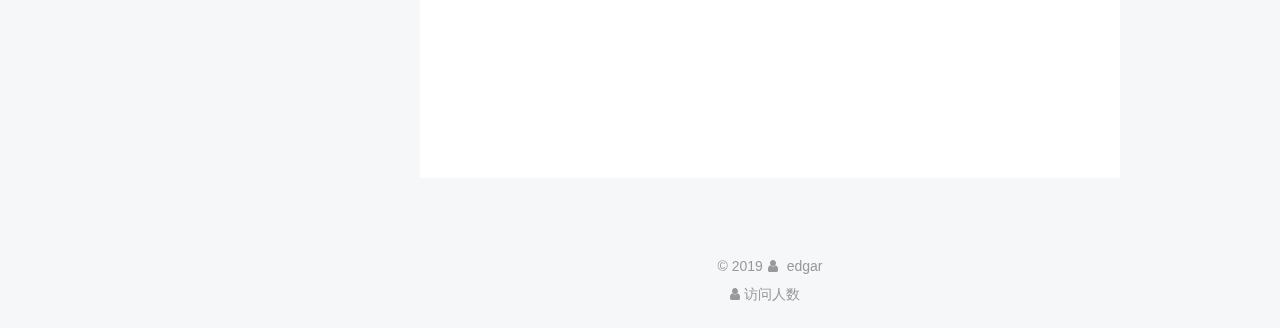
<file: 2019/01/17/java使用nginx实现跨域请求/index.html>
<!DOCTYPE html><html class="theme-next pisces use-motion" lang="zh-Hans"><head><meta name="generator" content="Hexo 3.8.0"><meta charset="UTF-8"><meta http-equiv="X-UA-Compatible" content="IE=edge"><meta name="viewport" content="width=device-width,initial-scale=1,maximum-scale=1"><meta name="theme-color" content="#222"><meta http-equiv="Cache-Control" content="no-transform"><meta http-equiv="Cache-Control" content="no-siteapp"><link href="/lib/fancybox/source/jquery.fancybox.css?v=2.1.5" rel="stylesheet" type="text/css"><link href="/lib/font-awesome/css/font-awesome.min.css?v=4.6.2" rel="stylesheet" type="text/css"><link href="/css/main.css?v=5.1.4" rel="stylesheet" type="text/css"><link rel="apple-touch-icon" sizes="180x180" href="/images/apple-touch-icon-next.png?v=5.1.4"><link rel="icon" type="image/png" sizes="32x32" href="/images/favicon-32x32-next.png?v=5.1.4"><link rel="icon" type="image/png" sizes="16x16" href="/images/favicon-16x16-next.png?v=5.1.4"><link rel="mask-icon" href="/images/logo.svg?v=5.1.4" color="#222"><meta name="keywords" content="java,nginx,"><meta name="description" content="不多说，直接上代码 1.nginx.conf配置文件  underscores_in_headers on; server {     listen   80;     server_name  localhost;     location / {         root   html;         index  index.html index.htm;         proxy_p"><meta name="keywords" content="java,nginx"><meta property="og:type" content="article"><meta property="og:title" content="java使用nginx实现跨域请求"><meta property="og:url" content="http://www.destructor.top/2019/01/17/java使用nginx实现跨域请求/index.html"><meta property="og:site_name" content="小凶许的博客"><meta property="og:description" content="不多说，直接上代码 1.nginx.conf配置文件  underscores_in_headers on; server {     listen   80;     server_name  localhost;     location / {         root   html;         index  index.html index.htm;         proxy_p"><meta property="og:locale" content="zh-Hans"><meta property="og:updated_time" content="2019-01-17T12:17:06.443Z"><meta name="twitter:card" content="summary"><meta name="twitter:title" content="java使用nginx实现跨域请求"><meta name="twitter:description" content="不多说，直接上代码 1.nginx.conf配置文件  underscores_in_headers on; server {     listen   80;     server_name  localhost;     location / {         root   html;         index  index.html index.htm;         proxy_p"><script type="text/javascript" id="hexo.configurations">var NexT=window.NexT||{},CONFIG={root:"/",scheme:"Pisces",version:"5.1.4",sidebar:{position:"left",display:"post",offset:12,b2t:!1,scrollpercent:!1,onmobile:!1},fancybox:!0,tabs:!0,motion:{enable:!0,async:!1,transition:{post_block:"fadeIn",post_header:"slideDownIn",post_body:"slideDownIn",coll_header:"slideLeftIn",sidebar:"slideUpIn"}},duoshuo:{userId:"0",author:"博主"},algolia:{applicationID:"",apiKey:"",indexName:"",hits:{per_page:10},labels:{input_placeholder:"Search for Posts",hits_empty:"We didn't find any results for the search: ${query}",hits_stats:"${hits} results found in ${time} ms"}}}</script><link rel="canonical" href="http://www.destructor.top/2019/01/17/java使用nginx实现跨域请求/"><title>java使用nginx实现跨域请求 | 小凶许的博客</title></head><body itemscope="" itemtype="http://schema.org/WebPage" lang="zh-Hans"><div class="container sidebar-position-left page-post-detail"><div class="headband"></div><header id="header" class="header" itemscope="" itemtype="http://schema.org/WPHeader"><div class="header-inner"><div class="site-brand-wrapper"><div class="site-meta"><div class="custom-logo-site-title"><a href="/" class="brand" rel="start"><span class="logo-line-before"><i></i></span> <span class="site-title">小凶许的博客</span><span class="logo-line-after"><i></i></span></a></div><p class="site-subtitle">生活不止苟且，还有诗与远方</p></div><div class="site-nav-toggle"> <button><span class="btn-bar"></span><span class="btn-bar"></span><span class="btn-bar"></span></button></div></div><nav class="site-nav"><ul id="menu" class="menu"><li class="menu-item menu-item-home"><a href="/" rel="section"><i class="menu-item-icon fa fa-fw fa-home"></i><br> 首页</a></li><li class="menu-item menu-item-tags"><a href="/tags/" rel="section"><i class="menu-item-icon fa fa-fw fa-tags"></i><br> 标签</a></li><li class="menu-item menu-item-archives"><a href="/archives/" rel="section"><i class="menu-item-icon fa fa-fw fa-archive"></i><br> 归档</a></li></ul></nav></div></header><main id="main" class="main"><div class="main-inner"><div class="content-wrap"><div id="content" class="content"><div id="posts" class="posts-expand"><article class="post post-type-normal" itemscope="" itemtype="http://schema.org/Article"><div class="post-block"><link itemprop="mainEntityOfPage" href="http://www.destructor.top/2019/01/17/java使用nginx实现跨域请求/"><span hidden itemprop="author" itemscope="" itemtype="http://schema.org/Person"><meta itemprop="name" content="edgar"><meta itemprop="description" content=""><meta itemprop="image" content="/images/avatar.png"></span><span hidden itemprop="publisher" itemscope="" itemtype="http://schema.org/Organization"><meta itemprop="name" content="小凶许的博客"></span><header class="post-header"><h1 class="post-title" itemprop="name headline">java使用nginx实现跨域请求</h1><div class="post-meta"><span class="post-time"><span class="post-meta-item-icon"><i class="fa fa-calendar-o"></i></span> <span class="post-meta-item-text">发表于</span> <time title="创建于" itemprop="dateCreated datePublished" datetime="2019-01-17T14:43:31+08:00">2019-01-17</time></span> <span id="/2019/01/17/java使用nginx实现跨域请求/" class="leancloud_visitors" data-flag-title="java使用nginx实现跨域请求"><span class="post-meta-divider">|</span><span class="post-meta-item-icon"><i class="fa fa-eye"></i></span> <span class="post-meta-item-text">阅读次数&#58;</span><span class="leancloud-visitors-count"></span></span><div class="post-wordcount"><span class="post-meta-item-icon"><i class="fa fa-file-word-o"></i></span> <span class="post-meta-item-text">字数统计&#58;</span> <span title="字数统计">277</span></div></div></header><div class="post-body" itemprop="articleBody"><a id="more"></a><p>不多说，直接上代码</p><h2 id="1-nginx-conf配置文件"><a href="#1-nginx-conf配置文件" class="headerlink" title="1.nginx.conf配置文件"></a>1.nginx.conf配置文件</h2><pre><code>  underscores_in_headers on;
server {
    listen   80;
    server_name  localhost;
    location / {
        root   html;
        index  index.html index.htm;
        proxy_pass   http://192.168.0.192:8081/;
        if ($request_method = &apos;OPTIONS&apos;) {  
            add_header Access-Control-Allow-Origin *;  
            add_header Access-Control-Allow-Headers  Content-Type,session_id,x-requested-with;  
            add_header Access-Control-Allow-Methods GET,POST,PUT,DELETE,PATCH,OPTIONS;  
        return 200;  
        }
 }
</code></pre><p> 其中Content-Type,session_id 是为了在请求头中放入session_id值，主要是针对有登陆权限控制的系统，方便将token传进去，具体情况看实际项目需求。当然，java发送Ajax请求时需要给session_id赋值，代码如下：</p><pre><code>$.ajax({
    url:$(&quot;#hostPort&quot;, parent.document).val()+&apos;/business/api/face/update&apos;,
    type : &quot;post&quot;,
    beforeSend : function(XMLHttpRequest) {
                XMLHttpRequest.setRequestHeader(&quot;session_id&quot;, $(
                        &quot;#session_id&quot;, parent.document).val());
    },
    dataType : &apos;json&apos;, //服务器返回的格式,可以是json或xml等
    success : function(result) {
    }
});
</code></pre><p>为了在http下开启header的下划线支持，需要在nginx中添加underscores_in_headers on配置</p><h2 id="2-java代码"><a href="#2-java代码" class="headerlink" title="2.java代码"></a>2.java代码</h2><pre><code>public static void response(HttpServletResponse response , Object object){
    try {
    response.addHeader(&quot;Access-Control-Allow-Origin&quot;, &quot;*&quot;);            //JS 跨域访问
    response.addHeader(&quot;Access-Control-Allow-Headers&quot;, &quot;Origin, X-Requested-With, Content-Type, Accept&quot;);
    response.setCharacterEncoding(&quot;utf-8&quot;);
    response.getWriter().print(JSON.toJSONString(object,SerializerFeature.DisableCircularReferenceDetect));
    } catch (IOException e) {
        e.printStackTrace();
    }
}
</code></pre></div><div><div><div style="text-align:center;color:#ccc;font-size:14px">-------------本文结束<i class="fa fa-paw"></i>感谢您的阅读-------------</div></div></div><div><ul class="post-copyright"><li class="post-copyright-author"> <strong>本文作者：</strong> edgar</li><li class="post-copyright-link"> <strong>本文链接：</strong> <a href="http://www.destructor.top/2019/01/17/java使用nginx实现跨域请求/" title="java使用nginx实现跨域请求">http://www.destructor.top/2019/01/17/java使用nginx实现跨域请求/</a></li><li class="post-copyright-license"> <strong>版权声明：</strong> 本博客所有文章除特别声明外，均采用 <a href="https://creativecommons.org/licenses/by-nc-sa/3.0/" rel="external nofollow" target="_blank">CC BY-NC-SA 3.0</a> 许可协议。转载请注明出处！</li></ul></div><footer class="post-footer"><div class="post-tags"><a href="/tags/java/" rel="tag"><i class="fa fa-tag"></i> java</a><a href="/tags/nginx/" rel="tag"><i class="fa fa-tag"></i> nginx</a></div><div class="post-nav"><div class="post-nav-next post-nav-item"></div><span class="post-nav-divider"></span><div class="post-nav-prev post-nav-item"> <a href="/2019/02/28/Netty系列教程（一）IO与NIO/" rel="prev" title="Netty系列教程（一）IO与NIO">Netty系列教程（一）IO与NIO<i class="fa fa-chevron-right"></i></a></div></div></footer></div></article><div class="post-spread"></div></div></div></div><div class="sidebar-toggle"><div class="sidebar-toggle-line-wrap"><span class="sidebar-toggle-line sidebar-toggle-line-first"></span><span class="sidebar-toggle-line sidebar-toggle-line-middle"></span><span class="sidebar-toggle-line sidebar-toggle-line-last"></span></div></div><aside id="sidebar" class="sidebar"><div class="sidebar-inner"><ul class="sidebar-nav motion-element"><li class="sidebar-nav-toc sidebar-nav-active" data-target="post-toc-wrap"> 文章目录</li><li class="sidebar-nav-overview" data-target="site-overview-wrap"> 站点概览</li></ul><section class="site-overview-wrap sidebar-panel"><div class="site-overview"><div class="site-author motion-element" itemprop="author" itemscope="" itemtype="http://schema.org/Person"> <img class="site-author-image" itemprop="image" src="/images/avatar.png" alt="edgar"><p class="site-author-name" itemprop="name">edgar</p><p class="site-description motion-element" itemprop="description">对新的事物保持足够的好奇心</p></div><nav class="site-state motion-element"><div class="site-state-item site-state-posts"> <a href="/archives/"><span class="site-state-item-count">2</span> <span class="site-state-item-name">日志</span></a></div><div class="site-state-item site-state-tags"> <a href="/tags/index.html"><span class="site-state-item-count">3</span> <span class="site-state-item-name">标签</span></a></div></nav><div class="links-of-author motion-element"><span class="links-of-author-item"><a href="https://github.com/xzw12138" target="_blank" title="GitHub"><i class="fa fa-fw fa-github"></i> GitHub</a></span><span class="links-of-author-item"><a href="https://blog.csdn.net/xzw12138" target="_blank" title="CSDN"><i class="fa fa-fw fa-globe"></i> CSDN</a></span></div></div></section><section class="post-toc-wrap motion-element sidebar-panel sidebar-panel-active"><div class="post-toc"><div class="post-toc-content"><ol class="nav"><li class="nav-item nav-level-2"><a class="nav-link" href="#1-nginx-conf配置文件"><span class="nav-number">1.</span> <span class="nav-text">1.nginx.conf配置文件</span></a></li><li class="nav-item nav-level-2"><a class="nav-link" href="#2-java代码"><span class="nav-number">2.</span> <span class="nav-text">2.java代码</span></a></li></ol></div></div></section></div></aside></div></main><footer id="footer" class="footer"><div class="footer-inner"><div class="copyright">&copy; <span itemprop="copyrightYear">2019</span><span class="with-love"><i class="fa fa-user"></i></span> <span class="author" itemprop="copyrightHolder">edgar</span></div><script async src="//busuanzi.ibruce.info/busuanzi/2.3/busuanzi.pure.mini.js"></script><div class="busuanzi-count"><span class="site-uv"><i class="fa fa-user"></i> 访问人数<span class="busuanzi-value" id="busuanzi_value_site_uv"></span></span></div></div></footer><div class="back-to-top"><i class="fa fa-arrow-up"></i></div></div><script type="text/javascript">"[object Function]"!==Object.prototype.toString.call(window.Promise)&&(window.Promise=null)</script><script type="text/javascript" src="/lib/jquery/index.js?v=2.1.3"></script><script type="text/javascript" src="/lib/fastclick/lib/fastclick.min.js?v=1.0.6"></script><script type="text/javascript" src="/lib/jquery_lazyload/jquery.lazyload.js?v=1.9.7"></script><script type="text/javascript" src="/lib/velocity/velocity.min.js?v=1.2.1"></script><script type="text/javascript" src="/lib/velocity/velocity.ui.min.js?v=1.2.1"></script><script type="text/javascript" src="/lib/fancybox/source/jquery.fancybox.pack.js?v=2.1.5"></script><script type="text/javascript" src="/lib/canvas-nest/canvas-nest.min.js"></script><script type="text/javascript" src="/js/src/utils.js?v=5.1.4"></script><script type="text/javascript" src="/js/src/motion.js?v=5.1.4"></script><script type="text/javascript" src="/js/src/affix.js?v=5.1.4"></script><script type="text/javascript" src="/js/src/schemes/pisces.js?v=5.1.4"></script><script type="text/javascript" src="/js/src/scrollspy.js?v=5.1.4"></script><script type="text/javascript" src="/js/src/post-details.js?v=5.1.4"></script><script type="text/javascript" src="/js/src/bootstrap.js?v=5.1.4"></script><script src="https://cdn1.lncld.net/static/js/av-core-mini-0.6.4.js"></script><script>AV.initialize("2nEObWUM78EaV6jtK459AWW5-gzGzoHsz","esckDNITzBG7KB1EzKOp1y7J")</script><script>function showTime(e){var t=new AV.Query(e),c=[],u=$(".leancloud_visitors");u.each(function(){c.push($(this).attr("id").trim())}),t.containedIn("url",c),t.find().done(function(e){var t=".leancloud-visitors-count";if(0!==e.length){for(var n=0;n<e.length;n++){var o=e[n],i=o.get("url"),s=o.get("time"),r=document.getElementById(i);$(r).find(t).text(s)}for(n=0;n<c.length;n++){i=c[n],r=document.getElementById(i);var l=$(r).find(t);""==l.text()&&l.text(0)}}else u.find(t).text(0)}).fail(function(e,t){console.log("Error: "+t.code+" "+t.message)})}function addCount(i){var e=$(".leancloud_visitors"),s=e.attr("id").trim(),r=e.attr("data-flag-title").trim(),t=new AV.Query(i);t.equalTo("url",s),t.find({success:function(e){if(0<e.length){var t=e[0];t.fetchWhenSave(!0),t.increment("time"),t.save(null,{success:function(e){$(document.getElementById(s)).find(".leancloud-visitors-count").text(e.get("time"))},error:function(e,t){console.log("Failed to save Visitor num, with error message: "+t.message)}})}else{var n=new i,o=new AV.ACL;o.setPublicReadAccess(!0),o.setPublicWriteAccess(!0),n.setACL(o),n.set("title",r),n.set("url",s),n.set("time",1),n.save(null,{success:function(e){$(document.getElementById(s)).find(".leancloud-visitors-count").text(e.get("time"))},error:function(e,t){console.log("Failed to create")}})}},error:function(e){console.log("Error:"+e.code+" "+e.message)}})}$(function(){var e=AV.Object.extend("Counter");1==$(".leancloud_visitors").length?addCount(e):1<$(".post-title-link").length&&showTime(e)})</script><script>!function(){var t=document.createElement("script"),e=window.location.protocol.split(":")[0];t.src="https"===e?"https://zz.bdstatic.com/linksubmit/push.js":"http://push.zhanzhang.baidu.com/push.js";var s=document.getElementsByTagName("script")[0];s.parentNode.insertBefore(t,s)}()</script></body></html>
</file>
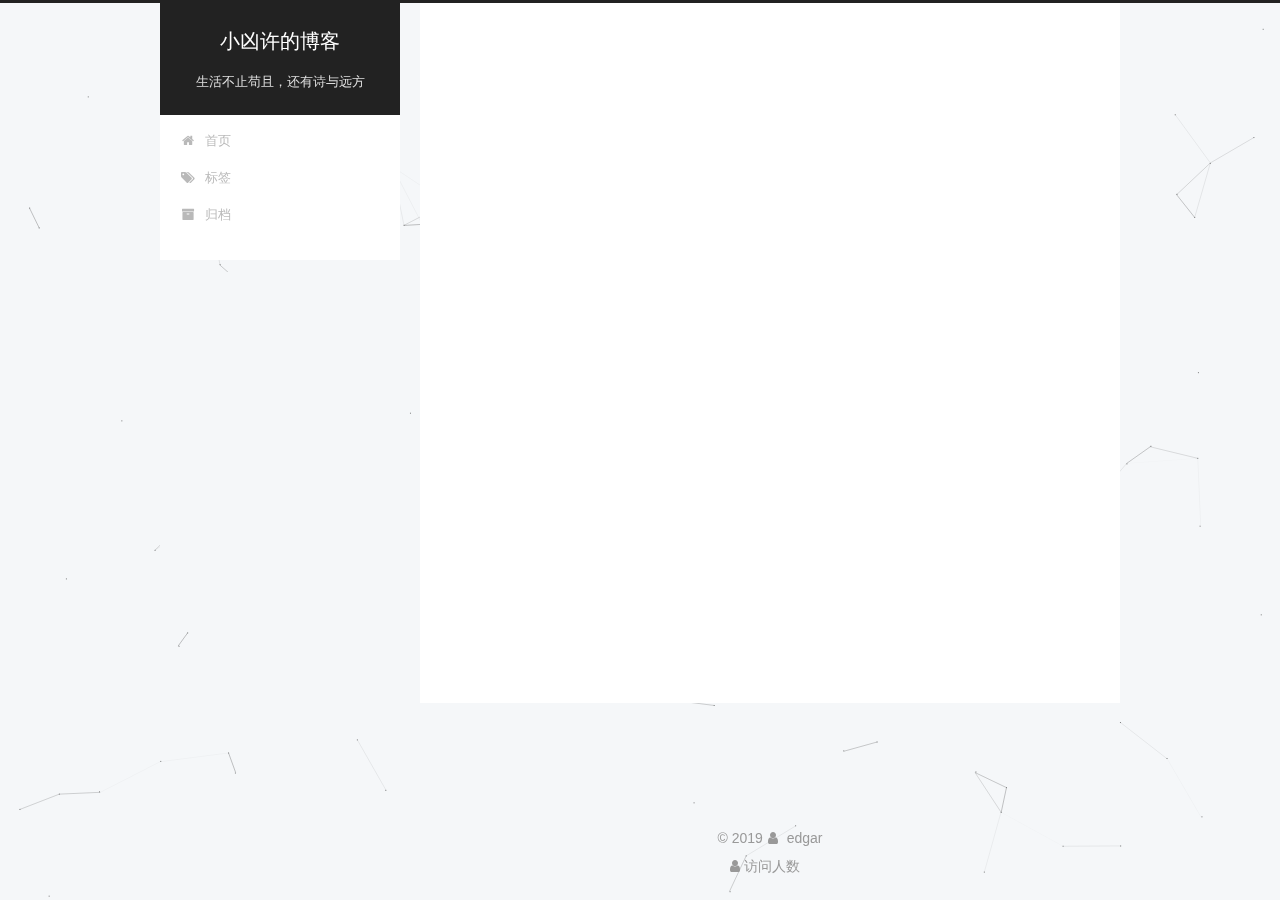
<file: baidu_verify_FvcZSutb71.html>
<!DOCTYPE html><html class="theme-next pisces use-motion" lang="zh-Hans"><head><meta name="generator" content="Hexo 3.8.0"><meta charset="UTF-8"><meta http-equiv="X-UA-Compatible" content="IE=edge"><meta name="viewport" content="width=device-width,initial-scale=1,maximum-scale=1"><meta name="theme-color" content="#222"><meta http-equiv="Cache-Control" content="no-transform"><meta http-equiv="Cache-Control" content="no-siteapp"><link href="/lib/fancybox/source/jquery.fancybox.css?v=2.1.5" rel="stylesheet" type="text/css"><link href="/lib/font-awesome/css/font-awesome.min.css?v=4.6.2" rel="stylesheet" type="text/css"><link href="/css/main.css?v=5.1.4" rel="stylesheet" type="text/css"><link rel="apple-touch-icon" sizes="180x180" href="/images/apple-touch-icon-next.png?v=5.1.4"><link rel="icon" type="image/png" sizes="32x32" href="/images/favicon-32x32-next.png?v=5.1.4"><link rel="icon" type="image/png" sizes="16x16" href="/images/favicon-16x16-next.png?v=5.1.4"><link rel="mask-icon" href="/images/logo.svg?v=5.1.4" color="#222"><meta name="keywords" content="Hexo, NexT"><meta name="description" content="FvcZSutb71"><meta property="og:type" content="website"><meta property="og:title" content="小凶许的博客"><meta property="og:url" content="http://www.destructor.top/baidu_verify_FvcZSutb71.html"><meta property="og:site_name" content="小凶许的博客"><meta property="og:description" content="FvcZSutb71"><meta property="og:locale" content="zh-Hans"><meta property="og:updated_time" content="2019-01-25T06:41:10.422Z"><meta name="twitter:card" content="summary"><meta name="twitter:title" content="小凶许的博客"><meta name="twitter:description" content="FvcZSutb71"><script type="text/javascript" id="hexo.configurations">var NexT=window.NexT||{},CONFIG={root:"/",scheme:"Pisces",version:"5.1.4",sidebar:{position:"left",display:"post",offset:12,b2t:!1,scrollpercent:!1,onmobile:!1},fancybox:!0,tabs:!0,motion:{enable:!0,async:!1,transition:{post_block:"fadeIn",post_header:"slideDownIn",post_body:"slideDownIn",coll_header:"slideLeftIn",sidebar:"slideUpIn"}},duoshuo:{userId:"0",author:"博主"},algolia:{applicationID:"",apiKey:"",indexName:"",hits:{per_page:10},labels:{input_placeholder:"Search for Posts",hits_empty:"We didn't find any results for the search: ${query}",hits_stats:"${hits} results found in ${time} ms"}}}</script><link rel="canonical" href="http://www.destructor.top/baidu_verify_FvcZSutb71.html"><title> | 小凶许的博客</title></head><body itemscope="" itemtype="http://schema.org/WebPage" lang="zh-Hans"><div class="container sidebar-position-left page-post-detail"><div class="headband"></div><header id="header" class="header" itemscope="" itemtype="http://schema.org/WPHeader"><div class="header-inner"><div class="site-brand-wrapper"><div class="site-meta"><div class="custom-logo-site-title"><a href="/" class="brand" rel="start"><span class="logo-line-before"><i></i></span> <span class="site-title">小凶许的博客</span><span class="logo-line-after"><i></i></span></a></div><p class="site-subtitle">生活不止苟且，还有诗与远方</p></div><div class="site-nav-toggle"> <button><span class="btn-bar"></span><span class="btn-bar"></span><span class="btn-bar"></span></button></div></div><nav class="site-nav"><ul id="menu" class="menu"><li class="menu-item menu-item-home"><a href="/" rel="section"><i class="menu-item-icon fa fa-fw fa-home"></i><br> 首页</a></li><li class="menu-item menu-item-tags"><a href="/tags/" rel="section"><i class="menu-item-icon fa fa-fw fa-tags"></i><br> 标签</a></li><li class="menu-item menu-item-archives"><a href="/archives/" rel="section"><i class="menu-item-icon fa fa-fw fa-archive"></i><br> 归档</a></li></ul></nav></div></header><main id="main" class="main"><div class="main-inner"><div class="content-wrap"><div id="content" class="content"><div id="posts" class="posts-expand"><div class="post-block page"><header class="post-header"><h1 class="post-title" itemprop="name headline"></h1></header><div class="post-body"> FvcZSutb71</div></div></div></div></div><div class="sidebar-toggle"><div class="sidebar-toggle-line-wrap"><span class="sidebar-toggle-line sidebar-toggle-line-first"></span><span class="sidebar-toggle-line sidebar-toggle-line-middle"></span><span class="sidebar-toggle-line sidebar-toggle-line-last"></span></div></div><aside id="sidebar" class="sidebar"><div class="sidebar-inner"><section class="site-overview-wrap sidebar-panel sidebar-panel-active"><div class="site-overview"><div class="site-author motion-element" itemprop="author" itemscope="" itemtype="http://schema.org/Person"> <img class="site-author-image" itemprop="image" src="/images/avatar.png" alt="edgar"><p class="site-author-name" itemprop="name">edgar</p><p class="site-description motion-element" itemprop="description">对新的事物保持足够的好奇心</p></div><nav class="site-state motion-element"><div class="site-state-item site-state-posts"> <a href="/archives/"><span class="site-state-item-count">2</span> <span class="site-state-item-name">日志</span></a></div><div class="site-state-item site-state-tags"> <a href="/tags/index.html"><span class="site-state-item-count">3</span> <span class="site-state-item-name">标签</span></a></div></nav><div class="links-of-author motion-element"><span class="links-of-author-item"><a href="https://github.com/xzw12138" target="_blank" title="GitHub"><i class="fa fa-fw fa-github"></i> GitHub</a></span><span class="links-of-author-item"><a href="https://blog.csdn.net/xzw12138" target="_blank" title="CSDN"><i class="fa fa-fw fa-globe"></i> CSDN</a></span></div></div></section></div></aside></div></main><footer id="footer" class="footer"><div class="footer-inner"><div class="copyright">&copy; <span itemprop="copyrightYear">2019</span><span class="with-love"><i class="fa fa-user"></i></span> <span class="author" itemprop="copyrightHolder">edgar</span></div><script async src="//busuanzi.ibruce.info/busuanzi/2.3/busuanzi.pure.mini.js"></script><div class="busuanzi-count"><span class="site-uv"><i class="fa fa-user"></i> 访问人数<span class="busuanzi-value" id="busuanzi_value_site_uv"></span></span></div></div></footer><div class="back-to-top"><i class="fa fa-arrow-up"></i></div></div><script type="text/javascript">"[object Function]"!==Object.prototype.toString.call(window.Promise)&&(window.Promise=null)</script><script type="text/javascript" src="/lib/jquery/index.js?v=2.1.3"></script><script type="text/javascript" src="/lib/fastclick/lib/fastclick.min.js?v=1.0.6"></script><script type="text/javascript" src="/lib/jquery_lazyload/jquery.lazyload.js?v=1.9.7"></script><script type="text/javascript" src="/lib/velocity/velocity.min.js?v=1.2.1"></script><script type="text/javascript" src="/lib/velocity/velocity.ui.min.js?v=1.2.1"></script><script type="text/javascript" src="/lib/fancybox/source/jquery.fancybox.pack.js?v=2.1.5"></script><script type="text/javascript" src="/lib/canvas-nest/canvas-nest.min.js"></script><script type="text/javascript" src="/js/src/utils.js?v=5.1.4"></script><script type="text/javascript" src="/js/src/motion.js?v=5.1.4"></script><script type="text/javascript" src="/js/src/affix.js?v=5.1.4"></script><script type="text/javascript" src="/js/src/schemes/pisces.js?v=5.1.4"></script><script type="text/javascript" src="/js/src/scrollspy.js?v=5.1.4"></script><script type="text/javascript" src="/js/src/post-details.js?v=5.1.4"></script><script type="text/javascript" src="/js/src/bootstrap.js?v=5.1.4"></script><script src="https://cdn1.lncld.net/static/js/av-core-mini-0.6.4.js"></script><script>AV.initialize("2nEObWUM78EaV6jtK459AWW5-gzGzoHsz","esckDNITzBG7KB1EzKOp1y7J")</script><script>function showTime(e){var t=new AV.Query(e),c=[],u=$(".leancloud_visitors");u.each(function(){c.push($(this).attr("id").trim())}),t.containedIn("url",c),t.find().done(function(e){var t=".leancloud-visitors-count";if(0!==e.length){for(var n=0;n<e.length;n++){var o=e[n],i=o.get("url"),s=o.get("time"),r=document.getElementById(i);$(r).find(t).text(s)}for(n=0;n<c.length;n++){i=c[n],r=document.getElementById(i);var l=$(r).find(t);""==l.text()&&l.text(0)}}else u.find(t).text(0)}).fail(function(e,t){console.log("Error: "+t.code+" "+t.message)})}function addCount(i){var e=$(".leancloud_visitors"),s=e.attr("id").trim(),r=e.attr("data-flag-title").trim(),t=new AV.Query(i);t.equalTo("url",s),t.find({success:function(e){if(0<e.length){var t=e[0];t.fetchWhenSave(!0),t.increment("time"),t.save(null,{success:function(e){$(document.getElementById(s)).find(".leancloud-visitors-count").text(e.get("time"))},error:function(e,t){console.log("Failed to save Visitor num, with error message: "+t.message)}})}else{var n=new i,o=new AV.ACL;o.setPublicReadAccess(!0),o.setPublicWriteAccess(!0),n.setACL(o),n.set("title",r),n.set("url",s),n.set("time",1),n.save(null,{success:function(e){$(document.getElementById(s)).find(".leancloud-visitors-count").text(e.get("time"))},error:function(e,t){console.log("Failed to create")}})}},error:function(e){console.log("Error:"+e.code+" "+e.message)}})}$(function(){var e=AV.Object.extend("Counter");1==$(".leancloud_visitors").length?addCount(e):1<$(".post-title-link").length&&showTime(e)})</script><script>!function(){var t=document.createElement("script"),e=window.location.protocol.split(":")[0];t.src="https"===e?"https://zz.bdstatic.com/linksubmit/push.js":"http://push.zhanzhang.baidu.com/push.js";var s=document.getElementsByTagName("script")[0];s.parentNode.insertBefore(t,s)}()</script></body></html>
</file>
<file: css/main.css>
body,sub,sup{position:relative}a,body{color:#555}a,code{word-wrap:break-word}.btn,a{text-decoration:none}.post-body .label,.site-state,.text-nowrap,kbd{white-space:nowrap}.clearfix:after,.highlight figcaption:after,.links-of-blogroll-inline:after,.main:after,.site-author:after{clear:both}html{font-family:sans-serif;-ms-text-size-adjust:100%;-webkit-text-size-adjust:100%}article,aside,details,figcaption,figure,footer,header,hgroup,main,menu,nav,section,summary{display:block}audio,canvas,progress,video{display:inline-block;vertical-align:baseline}audio:not([controls]){display:none;height:0}[hidden],template{display:none}a{background-color:transparent;outline:0;border-bottom:1px solid #999}a:active,a:hover{outline:0}abbr[title]{border-bottom:1px dotted}b,dt,optgroup,strong{font-weight:700}dfn{font-style:italic}mark{background:#ff0;color:#000}small{font-size:80%}sub,sup{font-size:75%;line-height:0;vertical-align:baseline}sup{top:-.5em}sub{bottom:-.25em}img{border:0;display:block;margin:auto;max-width:100%;height:auto}svg:not(:root){overflow:hidden}figure{margin:1em 40px}hr{-moz-box-sizing:content-box;box-sizing:content-box}code,kbd,pre,samp{font-family:monospace,monospace;font-size:1em}button,input,optgroup,select,textarea{color:inherit;font:inherit;margin:0}body,h1,h2,h3,h4,h5,h6{font-family:Lato,"PingFang SC","Microsoft YaHei",sans-serif;margin:0}button{overflow:visible}button,select{text-transform:none}button,html input[type=button],input[type=reset],input[type=submit]{-webkit-appearance:button;cursor:pointer}button[disabled],html input[disabled]{cursor:default}button::-moz-focus-inner,input::-moz-focus-inner{border:0;padding:0}input{line-height:normal}input[type=checkbox],input[type=radio]{box-sizing:border-box;padding:0}input[type=number]::-webkit-inner-spin-button,input[type=number]::-webkit-outer-spin-button{height:auto}input[type=search]{-webkit-appearance:textfield;-moz-box-sizing:content-box;-webkit-box-sizing:content-box;box-sizing:content-box}input[type=search]::-webkit-search-cancel-button,input[type=search]::-webkit-search-decoration{-webkit-appearance:none}fieldset{border:1px solid silver;margin:0 2px;padding:.35em .625em .75em}legend{border:0;padding:0}textarea{overflow:auto}::selection{background:#262a30;color:#fff}body{font-size:14px;line-height:2;background:#f5f7f9}@media (min-width:768px) and (max-width:991px){body{padding-right:0!important}}@media (min-width:1600px){body{font-size:16px}}h1,h2,h3,h4,h5,h6{padding:0;font-weight:700;line-height:1.5}h2,h3,h4,h5,h6{margin:20px 0 15px}h1{font-size:22px}@media (max-width:767px){body{padding-right:0!important}h1{font-size:18px}}h2{font-size:20px}@media (max-width:767px){h2{font-size:16px}}h3{font-size:18px}@media (max-width:767px){h3{font-size:14px}}h4{font-size:16px}@media (max-width:767px){h4{font-size:12px}}h5{font-size:14px}@media (max-width:767px){h5{font-size:10px}}h6{font-size:12px}@media (max-width:767px){h6{font-size:8px}}p{margin:0 0 20px}a:hover{color:#222;border-bottom-color:#222}blockquote{margin:0;padding:0 15px;color:#666;border-left:4px solid #ddd}hr{margin:40px 0;height:3px;border:none;background-color:#ddd;background-image:repeating-linear-gradient(-45deg,#fff,#fff 4px,transparent 4px,transparent 8px)}kbd,table>tbody>tr:nth-of-type(odd){background-color:#f9f9f9}blockquote cite::before{content:"-";padding:0 5px}dd{margin:0;padding:0}kbd{border:1px solid #ccc;border-radius:.2em;box-shadow:.1em .1em .2em rgba(0,0,0,.1);font-family:inherit;background-image:-webkit-linear-gradient(top,#eee,#fff,#eee);padding:.1em .3em}.text-left{text-align:left}.text-center{text-align:center}.text-right{text-align:right}.text-justify{text-align:justify}.text-lowercase{text-transform:lowercase}.text-uppercase{text-transform:uppercase}.text-capitalize{text-transform:capitalize}.center-block{display:block;margin-left:auto;margin-right:auto}.clearfix:after,.clearfix:before,.highlight figcaption:after,.highlight figcaption:before{display:table;content:" "}.pullquote{width:45%}.pullquote.left{float:left;margin-left:5px;margin-right:10px}.pullquote.right{float:right;margin-left:10px;margin-right:5px}.affix.affix.affix{position:fixed}.translation{margin-top:-20px;font-size:14px;color:#999}.scrollbar-measure{width:100px;height:100px;overflow:scroll;position:absolute;top:-9999px}.use-motion .motion-element{opacity:0}table{margin:20px 0;width:100%;border-collapse:collapse;border-spacing:0;border:1px solid #ddd;font-size:14px;table-layout:fixed;word-wrap:break-all}.header-inner,.main-inner{margin:0 auto}table>tbody>tr:hover{background-color:#f5f5f5}caption,td,th{padding:8px;text-align:left;vertical-align:middle;font-weight:400}td,th{border-bottom:3px solid #ddd;border-right:1px solid #eee}th{padding-bottom:10px;font-weight:700}td{border-bottom-width:1px}body,html{height:100%}.container{position:relative;min-height:100%}@media (min-width:1600px){.container .header-inner{width:900px}}.main{padding-bottom:150px}.main-inner{width:700px}@media (min-width:1600px){.container .main-inner{width:900px}}.footer{position:absolute;left:0;bottom:0;width:100%;min-height:50px}.footer-inner{box-sizing:border-box;margin:20px auto}@media (min-width:1600px){.container .footer-inner{width:900px}}.highlight,pre{overflow:auto;margin:20px 0;padding:0;font-size:13px;color:#c5c8c6;background:#1d1f21;line-height:1.6}.page-archive .group-picture-container,.post .group-picture-row,.post-toc-wrap,.site-overview-wrap,.site-state{overflow:hidden}code,pre{font-family:consolas,Menlo,"PingFang SC","Microsoft YaHei",monospace}.post-body,.posts-expand .post-meta,.site-title{font-family:Lato,"PingFang SC","Microsoft YaHei",sans-serif}code{padding:2px 4px;color:#555;background:#eee;border-radius:3px;font-size:13px}pre{padding:10px}pre code{padding:0;color:#c5c8c6;background:0 0;text-shadow:none}.highlight{border-radius:1px}.highlight pre{border:none;margin:0;padding:10px 0}.highlight table{margin:0;width:auto;border:none}.highlight td{border:none;padding:0}.highlight figcaption{font-size:1em;color:#c5c8c6;line-height:1em;margin-bottom:1em}.highlight figcaption a{float:right;color:#c5c8c6}.highlight figcaption a:hover{border-bottom-color:#c5c8c6}.highlight .gutter pre{padding-left:10px;padding-right:10px;color:#888f96;text-align:right;background-color:#000}.highlight .code pre{width:100%;padding-left:10px;padding-right:10px;background-color:#1d1f21}.highlight .line{height:20px}.gutter{-webkit-user-select:none;-moz-user-select:none;-ms-user-select:none;user-select:none}.gist table{width:auto}.gist table td{border:none}pre .deletion{background:green}pre .addition{background:maroon}pre .meta{color:#b294bb}pre .comment{color:#969896}pre .attribute,pre .css .class,pre .css .id,pre .css .pseudo,pre .html .doctype,pre .regexp,pre .ruby .constant,pre .tag,pre .variable,pre .xml .doctype,pre .xml .pi,pre .xml .tag .title{color:#c66}pre .built_in,pre .command,pre .constant,pre .literal,pre .number,pre .params,pre .preprocessor{color:#de935f}pre .css .rules .attribute,pre .formula,pre .header,pre .inheritance,pre .number,pre .ruby .class .title,pre .ruby .symbol,pre .special,pre .string,pre .value,pre .xml .cdata{color:#b5bd68}pre .css .hexcolor,pre .title{color:#8abeb7}pre .coffeescript .title,pre .function,pre .javascript .title,pre .perl .sub,pre .python .decorator,pre .python .title,pre .ruby .function .title,pre .ruby .title .keyword{color:#81a2be}pre .javascript .function,pre .keyword{color:#b294bb}.full-image.full-image.full-image.full-image{border:none;max-width:100%;width:auto;margin:20px auto 25px}@media (min-width:992px){.full-image.full-image.full-image.full-image{max-width:none;width:118%;margin:0 -9%}}.blockquote-center,.page-home .post-type-quote blockquote,.page-post-detail .post-type-quote blockquote{position:relative;margin:40px 0;padding:0;border-left:none;text-align:center}.blockquote-center::after,.blockquote-center::before,.page-home .post-type-quote blockquote::after,.page-home .post-type-quote blockquote::before,.page-post-detail .post-type-quote blockquote::after,.page-post-detail .post-type-quote blockquote::before{position:absolute;content:' ';display:block;width:100%;height:24px;opacity:.2;background-repeat:no-repeat;background-position:0 -6px;background-size:22px 22px}.blockquote-center::before,.page-home .post-type-quote blockquote::before,.page-post-detail .post-type-quote blockquote::before{top:-20px;background-image:url(../images/quote-l.svg);border-top:1px solid #ccc}.blockquote-center::after,.page-home .post-type-quote blockquote::after,.page-post-detail .post-type-quote blockquote::after{bottom:-20px;background-image:url(../images/quote-r.svg);border-bottom:1px solid #ccc;background-position:100% 8px}.blockquote-center div,.blockquote-center p,.page-home .post-type-quote blockquote div,.page-home .post-type-quote blockquote p,.page-post-detail .post-type-quote blockquote div,.page-post-detail .post-type-quote blockquote p{text-align:center}.post .post-body .group-picture img{box-sizing:border-box;padding:0 3px;border:none}.post .group-picture-row{margin-top:6px}.post .group-picture-row:first-child{margin-top:0}.post .group-picture-column{float:left}.page-post-detail .post-body .group-picture-column{float:none;margin-top:10px;width:auto!important}.btn .fa-fw,.post-body .tabs ul.nav-tabs li.tab a i{width:1.285714285714286em}.page-post-detail .post-body .group-picture-column img{margin:0 auto}.page-archive .group-picture-row{float:left}.page-archive .group-picture-row:first-child{margin-top:6px}.page-archive .group-picture-column{max-width:150px;max-height:150px}.post-body .note{position:relative;padding:15px;margin-bottom:20px;border:1px solid #eee;border-left-width:5px;border-radius:3px}.post-body .note h2,.post-body .note h3,.post-body .note h4,.post-body .note h5,.post-body .note h6{margin-top:0;margin-bottom:0;border-bottom:initial;padding-top:0!important}.post-body .note blockquote:first-child,.post-body .note ol:first-child,.post-body .note p:first-child,.post-body .note pre:first-child,.post-body .note table:first-child,.post-body .note ul:first-child{margin-top:0}.post-body .note blockquote:last-child,.post-body .note ol:last-child,.post-body .note p:last-child,.post-body .note pre:last-child,.post-body .note table:last-child,.post-body .note ul:last-child{margin-bottom:0}.post-body .note.default{border-left-color:#777}.post-body .note.default h2,.post-body .note.default h3,.post-body .note.default h4,.post-body .note.default h5,.post-body .note.default h6{color:#777}.post-body .note.primary{border-left-color:#6f42c1}.post-body .note.primary h2,.post-body .note.primary h3,.post-body .note.primary h4,.post-body .note.primary h5,.post-body .note.primary h6{color:#6f42c1}.post-body .note.info{border-left-color:#428bca}.post-body .note.info h2,.post-body .note.info h3,.post-body .note.info h4,.post-body .note.info h5,.post-body .note.info h6{color:#428bca}.post-body .note.success{border-left-color:#5cb85c}.post-body .note.success h2,.post-body .note.success h3,.post-body .note.success h4,.post-body .note.success h5,.post-body .note.success h6{color:#5cb85c}.post-body .note.warning{border-left-color:#f0ad4e}.post-body .note.warning h2,.post-body .note.warning h3,.post-body .note.warning h4,.post-body .note.warning h5,.post-body .note.warning h6{color:#f0ad4e}.post-body .note.danger{border-left-color:#d9534f}.post-body .note.danger h2,.post-body .note.danger h3,.post-body .note.danger h4,.post-body .note.danger h5,.post-body .note.danger h6{color:#d9534f}.post-body .label{display:inline;padding:0 2px}.post-body .label.default{background-color:#f0f0f0}.post-body .label.primary{background-color:#efe6f7}.post-body .label.info{background-color:#e5f2f8}.post-body .label.success{background-color:#e7f4e9}.post-body .label.warning{background-color:#fcf6e1}.post-body .label.danger{background-color:#fae8eb}.post-body .tabs{position:relative;display:block;margin-bottom:20px;padding-top:10px}.post-body .tabs ul.nav-tabs{margin:0 0 -1px;padding:0;display:flex}@media (max-width:413px){.post-body .tabs ul.nav-tabs{display:block;margin-bottom:5px}}.post-body .tabs ul.nav-tabs li.tab{list-style-type:none!important;margin:0 .25em 0 0;border-top:3px solid transparent;border-left:1px solid transparent;border-right:1px solid transparent}@media (max-width:413px){.post-body .tabs ul.nav-tabs li.tab{margin:initial;border-top:1px solid transparent;border-left:3px solid transparent;border-right:1px solid transparent;border-bottom:1px solid transparent}}.post-body .tabs ul.nav-tabs li.tab a{outline:0;border-bottom:initial;display:block;line-height:1.8em;padding:.25em .75em;transition-duration:.2s;transition-timing-function:ease-out;transition-delay:0s}.back-to-top,.btn,.pagination .next,.pagination .page-number,.pagination .prev,.posts-collapse .post-header,.posts-collapse .post-header::before,.posts-expand .post-title-link::before{transition-duration:.2s;transition-timing-function:ease-in-out;transition-delay:0s}.post-body .tabs ul.nav-tabs li.tab.active{border-top:3px solid #fc6423;border-left:1px solid #ddd;border-right:1px solid #ddd;background-color:#fff}@media (max-width:413px){.post-body .tabs ul.nav-tabs li.tab.active{border-top:1px solid #ddd;border-left:3px solid #fc6423;border-right:1px solid #ddd;border-bottom:1px solid #ddd}}.post-body .tabs ul.nav-tabs li.tab.active a{cursor:default;color:#555}.post-body .tabs .tab-content{background-color:#fff}.post-body .tabs .tab-content .tab-pane{border:1px solid #ddd;padding:20px 20px 0}.post-body .tabs .tab-content .tab-pane:not(.active){display:none!important}.post-body .tabs .tab-content .tab-pane.active{display:block!important}.btn{display:inline-block;padding:0 20px;font-size:14px;color:#555;background:#fff;border:2px solid #555;border-radius:2px;transition-property:background-color;line-height:2}.logo,.site-title{line-height:36px;vertical-align:top}.btn:hover{border-color:#222;color:#fff;background:#222}.btn+.btn{margin:0 0 8px 8px}.btn .fa-fw{text-align:left}.back-to-top,.menu,.pagination,.site-meta,.tag-cloud{text-align:center}.btn-bar{display:block;width:22px;height:2px;background:#555;border-radius:1px}.btn-bar+.btn-bar{margin-top:4px}.pagination{margin:120px 0 40px;border-top:1px solid #eee}.page-number-basic,.pagination .next,.pagination .page-number,.pagination .prev,.pagination .space{display:inline-block;position:relative;top:-1px;margin:0 10px;padding:0 11px}@media (max-width:767px){.page-number-basic,.pagination .next,.pagination .page-number,.pagination .prev,.pagination .space{margin:0 5px}}.pagination .next,.pagination .page-number,.pagination .prev{border-bottom:0;border-top:1px solid #eee;transition-property:border-color}.pagination .next:hover,.pagination .page-number:hover,.pagination .prev:hover{border-top-color:#222}.pagination .space{padding:0;margin:0}.pagination .prev{margin-left:0}.pagination .next{margin-right:0}.pagination .page-number.current{color:#fff;background:#ccc;border-top-color:#ccc}@media (max-width:767px){.pagination{border-top:none}.pagination .next,.pagination .page-number,.pagination .prev{margin-bottom:10px;border-top:0;border-bottom:1px solid #eee;padding:0 10px}.pagination .next:hover,.pagination .page-number:hover,.pagination .prev:hover{border-bottom-color:#222}}.comments{margin:60px 20px 0}.tag-cloud a{display:inline-block;margin:10px}.back-to-top{box-sizing:border-box;position:fixed;bottom:-100px;right:30px;z-index:1050;padding:0 6px;width:24px;background:#222;font-size:12px;opacity:.6;color:#fff;cursor:pointer;-webkit-transform:translateZ(0);transition-property:bottom}.use-motion .brand,.use-motion .collection-title,.use-motion .comments,.use-motion .menu-item,.use-motion .pagination,.use-motion .post-block,.use-motion .post-body,.use-motion .post-header{opacity:0}@media (min-width:768px) and (max-width:991px){.back-to-top{display:none!important}}@media (max-width:767px){.back-to-top{display:none!important}.site-meta{text-align:center}}.brand,.logo,.site-title{display:inline-block}.back-to-top.back-to-top-on{bottom:30px}.header{background:0 0}.headband{height:3px;background:#222}.site-meta{margin:0}.brand{position:relative;color:#fff;border-bottom:none}.logo{margin-right:5px}.site-title{font-size:20px;font-weight:400}.site-subtitle{margin-top:10px;font-size:13px;color:#ddd}.use-motion .logo,.use-motion .site-subtitle,.use-motion .site-title{opacity:0;position:relative;top:-10px}.site-nav-toggle{display:none;position:absolute}.site-nav-toggle button{margin-top:2px;padding:9px 10px;background:0 0;border:none}@media (max-width:767px){.site-nav-toggle{display:block}.site-nav{display:none;margin:0 -10px;padding:0 10px;clear:both;border-top:1px solid #ddd}.post-body{word-break:break-word}}@media (min-width:768px) and (max-width:991px){.site-nav{display:block!important}}@media (min-width:992px){.site-nav{display:block!important}}.menu{margin-top:20px;padding-left:0}.menu .menu-item{list-style:none}@media screen and (max-width:767px){.menu .menu-item{margin-top:10px}}.menu .menu-item a{display:block;font-size:13px;border-bottom:1px solid transparent}.menu .menu-item .fa{margin-right:5px}.post-body .fancybox img{display:block!important;margin:0 auto;cursor:pointer;cursor:zoom-in;cursor:-webkit-zoom-in}.post-body .figure .caption,.post-body .image-caption{margin:-20px auto 15px;text-align:center;font-size:14px;color:#999;font-weight:700;line-height:1}.post-sticky-flag{display:inline-block;font-size:16px;-webkit-transform:rotate(30deg);-moz-transform:rotate(30deg);-ms-transform:rotate(30deg);-o-transform:rotate(30deg);transform:rotate(30deg)}.post-body p a{color:#0593d3;border-bottom:none;border-bottom:1px solid #0593d3}.post-body p a:hover{color:#fc6423;border-bottom:none;border-bottom:1px solid #fc6423}.posts-expand{padding-top:40px}@media (max-width:767px){.posts-expand{margin:0 20px}.post-body pre .gutter pre{padding-right:10px}.post-body .highlight{margin-left:0;margin-right:0;padding:0}.post-body .highlight .gutter pre{padding-right:10px}}@media (min-width:992px){.posts-expand .post-body{text-align:justify}}.posts-expand .post-body h2,.posts-expand .post-body h3,.posts-expand .post-body h4,.posts-expand .post-body h5,.posts-expand .post-body h6{padding-top:10px}.posts-expand .post-body h2 .header-anchor,.posts-expand .post-body h3 .header-anchor,.posts-expand .post-body h4 .header-anchor,.posts-expand .post-body h5 .header-anchor,.posts-expand .post-body h6 .header-anchor{float:right;margin-left:10px;color:#ccc;border-bottom-style:none;visibility:hidden}.posts-expand .post-body h2 .header-anchor:hover,.posts-expand .post-body h3 .header-anchor:hover,.posts-expand .post-body h4 .header-anchor:hover,.posts-expand .post-body h5 .header-anchor:hover,.posts-expand .post-body h6 .header-anchor:hover{color:inherit}.posts-expand .post-body h2:hover .header-anchor,.posts-expand .post-body h3:hover .header-anchor,.posts-expand .post-body h4:hover .header-anchor,.posts-expand .post-body h5:hover .header-anchor,.posts-expand .post-body h6:hover .header-anchor{visibility:visible}.posts-expand .post-body ul li{list-style:circle}.posts-expand .post-body img{box-sizing:border-box;margin:auto;padding:3px;border:1px solid #ddd}.posts-expand .post-body .fancybox img{margin:0 auto 25px}@media (max-width:767px){.posts-collapse{margin:0 20px}.posts-collapse .post-meta,.posts-collapse .post-title{display:block;width:auto;text-align:left}}.page-home .post-type-quote .post-header,.page-home .post-type-quote .post-tags,.page-post-detail .post-type-quote .post-header,.page-post-detail .post-type-quote .post-tags,.posts-collapse .post-comments-count{display:none}.posts-collapse{position:relative;z-index:1010;margin-left:55px}.posts-collapse::after{content:" ";position:absolute;top:20px;left:0;margin-left:-2px;width:4px;height:100%;background:#f5f5f5;z-index:-1}.posts-collapse .collection-title::before,.posts-collapse .post-header::before{content:" ";left:0;background:#bbb;border-radius:50%}@media (max-width:767px){.posts-collapse{margin:0 20px}.post-meta-item-icon{display:inline-block}}.posts-collapse .collection-title{position:relative;margin:60px 0}.posts-collapse .collection-title h1,.posts-collapse .collection-title h2{margin-left:20px}.posts-collapse .collection-title small{color:#bbb;margin-left:5px}.posts-collapse .collection-title::before{position:absolute;top:50%;margin-left:-4px;margin-top:-4px;width:8px;height:8px}.posts-collapse .post{margin:30px 0}.posts-collapse .post-header{position:relative;transition-property:border;border-bottom:1px dashed #ccc}.posts-collapse .post-header::before{position:absolute;top:12px;width:6px;height:6px;margin-left:-4px;border:1px solid #fff;transition-property:background}.posts-collapse .post-header:hover{border-bottom-color:#666}.posts-collapse .post-header:hover::before{background:#222}.posts-collapse .post-meta{position:absolute;font-size:12px;left:20px;top:5px}.posts-collapse .post-title{margin-left:60px;font-size:16px;font-weight:400;line-height:inherit}.posts-collapse .post-title::after{margin-left:3px;opacity:.6}.posts-collapse .post-title a{color:#666;border-bottom:none}.posts-expand .post-title{text-align:center;word-break:break-word;font-weight:400}.posts-expand .post-title-link{display:inline-block;position:relative;color:#555;border-bottom:none;line-height:1.2;vertical-align:top}.posts-expand .post-title-link::before{content:"";position:absolute;width:100%;height:2px;bottom:0;left:0;background-color:#000;visibility:hidden;-webkit-transform:scaleX(0);-moz-transform:scaleX(0);-ms-transform:scaleX(0);-o-transform:scaleX(0);transform:scaleX(0)}.posts-expand .post-title-link:hover::before{visibility:visible;-webkit-transform:scaleX(1);-moz-transform:scaleX(1);-ms-transform:scaleX(1);-o-transform:scaleX(1);transform:scaleX(1)}.sidebar,.sidebar-toggle{-webkit-transform:translateZ(0)}.posts-expand .post-title-link .fa{font-size:16px}.posts-expand .post-meta{margin:3px 0 60px;color:#999;font-size:12px;text-align:center}.posts-expand .post-meta .post-category-list{display:inline-block;margin:0;padding:3px}.posts-expand .post-meta .post-category-list-link{color:#999}.posts-expand .post-meta .post-description{font-size:14px;margin-top:2px}.post-meta-divider{margin:0 .5em}.post-meta-item-icon{margin-right:3px}@media (min-width:768px) and (max-width:991px){.post-meta-item-icon{display:inline-block}.post-meta-item-text{display:none}}@media (max-width:767px){.post-meta-item-text,.posts-expand .post-comments-count{display:none}}.post-button{margin-top:40px}.posts-expand .post-tags{margin-top:40px;text-align:center}.posts-expand .post-tags a{display:inline-block;margin-right:10px;font-size:13px}.post-nav{display:table;margin-top:15px;width:100%;border-top:1px solid #eee}.post-nav-divider{display:table-cell;width:10%}.post-nav-item{display:table-cell;padding:10px 0 0;width:45%;vertical-align:top}.post-nav-item a{position:relative;display:block;line-height:25px;font-size:14px;color:#555;border-bottom:none}.post-nav-item a:hover{color:#222;border-bottom:none}.post-nav-item a:active{top:2px}.post-nav-item .fa{position:absolute;top:8px;left:0;font-size:12px}.post-nav-next a{padding-left:15px}.post-nav-prev{text-align:right}.post-nav-prev a{padding-right:15px}.post-nav-prev .fa{right:0;left:auto}.posts-expand .post-eof{display:block;margin:80px auto 60px;width:8%;height:1px;background:#ccc;text-align:center}.post:last-child .post-eof.post-eof.post-eof{display:none}.post-gallery{display:table;table-layout:fixed;width:100%;border-collapse:separate}.post-gallery-row{display:table-row}.post-gallery .post-gallery-img{display:table-cell;text-align:center;vertical-align:middle;border:none}.post-gallery .post-gallery-img img{max-width:100%;max-height:100%;border:none}.fancybox-close,.fancybox-close:hover{border:none}.post-copyright{margin:2em 0 0;padding:.5em 1em;border-left:3px solid #ff1700;background-color:#f9f9f9;list-style:none}.rtl.post-body a,.rtl.post-body h1,.rtl.post-body h2,.rtl.post-body h3,.rtl.post-body h4,.rtl.post-body h5,.rtl.post-body h6,.rtl.post-body li,.rtl.post-body ol,.rtl.post-body p,.rtl.post-body ul{direction:rtl;font-family:UKIJ Ekran}.rtl.post-title{font-family:UKIJ Ekran}.sidebar{top:0;z-index:1040}.sidebar a{border-bottom-color:#555}.sidebar-inner{position:relative;padding:20px 10px;text-align:center}.site-overview{overflow-y:auto;overflow-x:hidden}.sidebar-toggle{position:fixed;right:30px;bottom:45px;width:14px;height:14px;padding:5px;background:#222;line-height:0;z-index:1050;cursor:pointer}@media (min-width:768px) and (max-width:991px){.sidebar,.sidebar-toggle{display:none!important}}@media (max-width:767px){.sidebar,.sidebar-toggle{display:none!important}}.sidebar-toggle-line{position:relative;display:inline-block;vertical-align:top;height:2px;width:100%;background:#fff;margin-top:3px}.sidebar-toggle-line:first-child{margin-top:0}.site-author-name{margin:0;text-align:center;color:#222;font-weight:600}.site-description{margin-top:0;text-align:center;font-size:13px;color:#999}.site-author-image{display:block;margin:0 auto;padding:2px;max-width:120px;height:auto;border:1px solid #eee;border-radius:80px;-webkit-border-radius:80px;-moz-border-radius:80px;box-shadow:inset 0 -1px 0 #333 sf;-webkit-transition:-webkit-transform 1s ease-out;-moz-transition:-moz-transform 1s ease-out;transition:transform 1s ease-out}.feed-link,.links-of-author{margin-top:20px}.menu .menu-item a,.post-toc ol a{transition-duration:.2s;transition-timing-function:ease-in-out;transition-delay:0s}img:hover{-webkit-transform:rotateZ(360deg);-moz-transform:rotateZ(360deg);-ms-transform:rotateZ(360deg);-o-transform:rotateZ(360deg);transform:rotateZ(360deg)}@-webkit-keyframes play{0%{-webkit-transform:rotateZ(0)}100%{-webkit-transform:rotateZ(-360deg)}}@-moz-keyframes play{0%{-webkit-transform:rotateZ(0);-moz-transform:rotateZ(0);-ms-transform:rotateZ(0);-o-transform:rotateZ(0);transform:rotateZ(0)}100%{-webkit-transform:rotateZ(-360deg);-moz-transform:rotateZ(-360deg);-ms-transform:rotateZ(-360deg);-o-transform:rotateZ(-360deg);transform:rotateZ(-360deg)}}@-webkit-keyframes play{0%{-webkit-transform:rotateZ(0);-moz-transform:rotateZ(0);-ms-transform:rotateZ(0);-o-transform:rotateZ(0);transform:rotateZ(0)}100%{-webkit-transform:rotateZ(-360deg);-moz-transform:rotateZ(-360deg);-ms-transform:rotateZ(-360deg);-o-transform:rotateZ(-360deg);transform:rotateZ(-360deg)}}@-o-keyframes play{0%{-webkit-transform:rotateZ(0);-moz-transform:rotateZ(0);-ms-transform:rotateZ(0);-o-transform:rotateZ(0);transform:rotateZ(0)}100%{-webkit-transform:rotateZ(-360deg);-moz-transform:rotateZ(-360deg);-ms-transform:rotateZ(-360deg);-o-transform:rotateZ(-360deg);transform:rotateZ(-360deg)}}@keyframes play{0%{-webkit-transform:rotateZ(0);-moz-transform:rotateZ(0);-ms-transform:rotateZ(0);-o-transform:rotateZ(0);transform:rotateZ(0)}100%{-webkit-transform:rotateZ(-360deg);-moz-transform:rotateZ(-360deg);-ms-transform:rotateZ(-360deg);-o-transform:rotateZ(-360deg);transform:rotateZ(-360deg)}}.site-state{line-height:1.4;text-align:center}.site-state-item{display:inline-block;border-left:1px solid #eee}.site-state-item:first-child{border-left:none}.site-state-item a{border-bottom:none}.site-state-item-count{display:block;text-align:center;color:inherit;font-weight:600;font-size:16px}.site-state-item-name{font-size:13px;color:#999}.feed-link a{padding:0 15px;border-radius:4px}.feed-link a i{color:#fc6423;font-size:14px}.links-of-author a{display:inline-block;vertical-align:middle;margin-right:10px;margin-bottom:10px;border-bottom-color:#555;font-size:13px}.links-of-author a:before{display:inline-block;vertical-align:middle;margin-right:3px;content:" ";width:4px;height:4px;border-radius:50%;background:#41e3ff}.links-of-blogroll{font-size:13px}.links-of-blogroll-title{font-size:14px;font-weight:600}.links-of-blogroll-list{margin:0;padding:0;list-style:none}.links-of-blogroll-item a{max-width:280px;box-sizing:border-box;display:inline-block;overflow:hidden;white-space:nowrap;text-overflow:ellipsis}.links-of-author-item a,.links-of-blogroll-inline .links-of-blogroll-item a{max-width:216px;box-sizing:border-box;white-space:nowrap;text-overflow:ellipsis}.sidebar-nav{margin:0 0 20px;padding-left:0}.sidebar-nav li{display:inline-block;cursor:pointer;border-bottom:1px solid transparent;font-size:14px;color:#555}.sidebar-nav .sidebar-nav-active:hover,.sidebar-nav li:hover{color:#fc6423}.page-post-detail .sidebar-nav-toc{padding:0 5px}.page-post-detail .sidebar-nav-overview{margin-left:10px}.sidebar-nav .sidebar-nav-active{color:#fc6423;border-bottom-color:#fc6423}.sidebar-panel{display:none}.sidebar-panel-active{display:block}.post-toc-empty{font-size:14px;color:#666}.post-toc{overflow:auto}.post-toc ol{margin:0;padding:0 2px 5px 10px;text-align:left;list-style:none;font-size:14px}.post-toc ol>ol{padding-left:0}.post-toc ol a{transition-property:all;color:#666;border-bottom-color:#ccc}.post-toc ol a:hover{color:#000;border-bottom-color:#000}.post-toc .nav-item{overflow:hidden;text-overflow:ellipsis;text-align:justify;white-space:nowrap;line-height:1.8}.category-all-page .category-all-title,.cc-license,.footer-inner,.post-spread{text-align:center}.post-toc .nav .nav-child{display:none}.post-toc .nav .active-current>.nav-child,.post-toc .nav .active-current>.nav-child>.nav-item,.post-toc .nav .active>.nav-child{display:block}.cc-license img,.powered-by,.theme-info,.with-love{display:inline-block}.post-toc .nav .active>a{color:#fc6423;border-bottom-color:#fc6423}.post-toc .nav .active-current>a,.post-toc .nav .active-current>a:hover{color:#fc6423}.footer{font-size:14px;color:#999}.footer img{border:none}.with-love{margin:0 5px}.cc-license{margin-top:10px}.cc-license .cc-opacity{opacity:.7;border-bottom:none}.cc-license .cc-opacity:hover{opacity:.9}.theme-next #ds-thread #ds-reset{color:#555}.theme-next #ds-thread #ds-reset .ds-replybox{margin-bottom:30px}.theme-next #ds-reset .ds-avatar img,.theme-next #ds-thread #ds-reset .ds-replybox .ds-avatar{box-shadow:none}.theme-next #ds-thread #ds-reset .ds-textarea-wrapper{border-color:#c7d4e1;background:0 0;border-top-right-radius:3px;border-top-left-radius:3px}.theme-next #ds-thread #ds-reset .ds-textarea-wrapper textarea{height:60px}.theme-next #ds-reset .ds-rounded-top{border-radius:0}.theme-next #ds-thread #ds-reset .ds-post-toolbar{box-sizing:border-box;border:1px solid #c7d4e1;background:#f6f8fa}.theme-next #ds-thread #ds-reset .ds-post-options{height:40px;border:none;background:0 0}.theme-next #ds-thread #ds-reset .ds-toolbar-buttons{top:11px}.theme-next #ds-thread #ds-reset .ds-sync{top:5px}.theme-next #ds-thread #ds-reset .ds-post-button{top:4px;right:5px;width:90px;height:30px;border:1px solid #c5ced7;border-radius:3px;background-image:linear-gradient(#fbfbfc,#f5f7f9);color:#60676d}.theme-next #ds-thread #ds-reset .ds-post-button:hover{background-position:0 -30px;color:#60676d}.theme-next #ds-thread #ds-reset .ds-comments-info{padding:10px 0}.theme-next #ds-thread #ds-reset .ds-sort{display:none}.theme-next #ds-thread #ds-reset li.ds-tab a.ds-current{border:none;background:#f6f8fa;color:#60676d}.theme-next #ds-thread #ds-reset li.ds-tab a.ds-current:hover{background-color:#e9f0f7;color:#60676d}.theme-next #ds-thread #ds-reset li.ds-tab a{border-radius:2px;padding:5px}.theme-next #ds-thread #ds-reset .ds-login-buttons p{color:#999;line-height:36px}.theme-next #ds-thread #ds-reset .ds-login-buttons .ds-service-list li{height:28px}.theme-next #ds-thread #ds-reset .ds-service-list a{background:0 0;padding:5px;border:1px solid;border-radius:3px;text-align:center}.theme-next #ds-thread #ds-reset .ds-service-list a:hover{color:#fff;background:#666}.theme-next #ds-thread #ds-reset .ds-service-list .ds-weibo{color:#fc9b00;border-color:#fc9b00}.theme-next #ds-thread #ds-reset .ds-service-list .ds-weibo:hover{background:#fc9b00}.theme-next #ds-thread #ds-reset .ds-service-list .ds-qq{color:#60a3ec;border-color:#60a3ec}.theme-next #ds-thread #ds-reset .ds-service-list .ds-qq:hover{background:#60a3ec}.theme-next #ds-thread #ds-reset .ds-service-list .ds-renren{color:#2e7ac4;border-color:#2e7ac4}.theme-next #ds-thread #ds-reset .ds-service-list .ds-renren:hover{background:#2e7ac4}.theme-next #ds-thread #ds-reset .ds-service-list .ds-douban{color:#37994c;border-color:#37994c}.theme-next #ds-thread #ds-reset .ds-service-list .ds-douban:hover{background:#37994c}.theme-next #ds-thread #ds-reset .ds-service-list .ds-kaixin{color:#fef20d;border-color:#fef20d}.theme-next #ds-thread #ds-reset .ds-service-list .ds-kaixin:hover{background:#fef20d}.theme-next #ds-thread #ds-reset .ds-service-list .ds-netease{color:red;border-color:red}.theme-next #ds-thread #ds-reset .ds-service-list .ds-netease:hover{background:red}.theme-next #ds-thread #ds-reset .ds-service-list .ds-sohu{color:#ffcb05;border-color:#ffcb05}.theme-next #ds-thread #ds-reset .ds-service-list .ds-sohu:hover{background:#ffcb05}.theme-next #ds-thread #ds-reset .ds-service-list .ds-baidu{color:#2831e0;border-color:#2831e0}.theme-next #ds-thread #ds-reset .ds-service-list .ds-baidu:hover{background:#2831e0}.theme-next #ds-thread #ds-reset .ds-service-list .ds-google{color:#166bec;border-color:#166bec}.theme-next #ds-thread #ds-reset .ds-service-list .ds-google:hover{background:#166bec}.theme-next #ds-thread #ds-reset .ds-service-list .ds-weixin{color:#00ce0d;border-color:#00ce0d}.theme-next #ds-thread #ds-reset .ds-service-list .ds-weixin:hover{background:#00ce0d}.theme-next #ds-thread #ds-reset .ds-service-list .ds-more-services{border:none}.theme-next #ds-thread #ds-reset .ds-service-list .ds-more-services:hover{background:0 0}.theme-next #ds-reset .duoshuo-ua-admin{display:inline-block;color:red}.theme-next #ds-reset .duoshuo-ua-browser,.theme-next #ds-reset .duoshuo-ua-platform{color:#ccc}.theme-next #ds-reset .duoshuo-ua-browser .fa,.theme-next #ds-reset .duoshuo-ua-platform .fa{display:inline-block;margin-right:3px}.theme-next #ds-reset .duoshuo-ua-separator{display:inline-block;margin-left:5px}.theme-next .this_ua{background-color:#ccc!important;border-radius:4px;padding:0 5px!important;margin:1px!important;border:1px solid #bbb!important;color:#fff;display:inline-block!important}.bdsharebuttonbox,.jiathis_style{display:inline-block}.theme-next .this_ua.admin{background-color:#d9534f!important;border-color:#d9534f!important}.theme-next .this_ua.platform.Mac,.theme-next .this_ua.platform.Windows,.theme-next .this_ua.platform.iOS{background-color:#39b3d7!important;border-color:#46b8da!important}.theme-next .this_ua.platform.Linux{background-color:#3a3a3a!important;border-color:#1f1f1f!important}.theme-next .this_ua.platform.Android{background-color:#00c47d!important;border-color:#01b171!important}.theme-next .this_ua.browser.Chrome,.theme-next .this_ua.browser.Mobile{background-color:#5cb85c!important;border-color:#4cae4c!important}.theme-next .this_ua.browser.Firefox{background-color:#f0ad4e!important;border-color:#eea236!important}.theme-next .this_ua.browser.IE,.theme-next .this_ua.browser.Maxthon{background-color:#428bca!important;border-color:#357ebd!important}.theme-next .this_ua.browser.Opera,.theme-next .this_ua.browser.UCBrowser,.theme-next .this_ua.browser.baidu{background-color:#d9534f!important;border-color:#d43f3a!important}.theme-next .this_ua.browser.Android,.theme-next .this_ua.browser.QQBrowser{background-color:#78ace9!important;border-color:#4cae4c!important}.bdshare-slide-button-box a,.bdsharebuttonbox a,.jiathis_style a{border:none}.fa{font-family:FontAwesome!important}.post-spread{margin-top:20px}.local-search-pop-overlay{position:fixed;width:100%;height:100%;top:0;left:0;z-index:2080;background-color:rgba(0,0,0,.3)}.local-search-popup{display:none;position:fixed;top:10%;left:50%;margin-left:-350px;width:700px;height:80%;padding:0;background:#fff;color:#333;z-index:9999;border-radius:5px}@media (max-width:767px){.local-search-popup{padding:0;top:0;left:0;margin:0;width:100%;height:100%;border-radius:0}}.local-search-popup ul.search-result-list{padding:0;margin:0 5px}.local-search-popup p.search-result{border-bottom:1px dashed #ccc;padding:5px 0}.local-search-popup a.search-result-title{font-weight:700;font-size:16px}.local-search-popup .search-keyword{border-bottom:1px dashed red;font-weight:700;color:red}.local-search-popup .local-search-header{padding:5px;height:36px;background:#f5f5f5;border-top-left-radius:5px;border-top-right-radius:5px}.local-search-popup #local-search-result{overflow:auto;position:relative;padding:5px 25px;height:calc(100% - 55px)}.local-search-popup .local-search-input-wrapper{display:inline-block;width:calc(100% - 90px);height:36px;line-height:36px;padding:0 5px}.local-search-popup .local-search-input-wrapper input{padding:8px 0;height:20px;display:block;width:100%;outline:0;border:none;background:0 0;vertical-align:middle}.local-search-popup .popup-btn-close,.local-search-popup .search-icon{display:inline-block;font-size:18px;color:#999;height:36px;width:18px;padding-left:10px;padding-right:10px}.local-search-popup .search-icon{float:left}.local-search-popup .popup-btn-close{border-left:1px solid #eee;float:right;cursor:pointer}.local-search-popup #no-result{position:absolute;left:50%;top:50%;-webkit-transform:translate(-50%,-50%);-moz-transform:translate(-50%,-50%);-ms-transform:translate(-50%,-50%);-o-transform:translate(-50%,-50%);transform:translate(-50%,-50%);color:#ccc}@media (min-width:768px) and (max-width:991px){.busuanzi-count{width:auto}}.page-pv,.site-pv,.site-uv{display:inline-block}.page-pv .busuanzi-value,.site-pv .busuanzi-value,.site-uv .busuanzi-value{margin:0 5px}.page-archive .archive-page-counter{position:relative;top:3px;left:20px}@media (max-width:767px){.busuanzi-count{width:auto}.page-archive .archive-page-counter{top:5px}}.page-archive .posts-collapse .archive-move-on{position:absolute;top:11px;left:0;margin-left:-6px;width:10px;height:10px;opacity:.5;background:#555;border:1px solid #fff;border-radius:50%}.category-all-page .category-all{margin-top:20px}.category-all-page .category-list{margin:0;padding:0;list-style:none}.category-all-page .category-list-item{margin:5px 10px}.category-all-page .category-list-count{color:#bbb}.category-all-page .category-list-count:before{display:inline;content:" ("}.category-all-page .category-list-count:after{display:inline;content:") "}.category-all-page .category-list-child{padding-left:10px}#schedule ul#event-list{padding-left:30px}#schedule ul#event-list hr{margin:20px 0 45px!important;background:#222}#schedule ul#event-list hr:after{display:inline-block;content:'NOW';background:#222;color:#fff;font-weight:700;text-align:right;padding:0 5px}#schedule ul#event-list li.event{margin:20px 0;background:#f9f9f9;padding-left:10px;min-height:40px}#schedule ul#event-list li.event h2.event-summary{margin:0;padding-bottom:3px}#schedule ul#event-list li.event h2.event-summary:before{display:inline-block;font-family:FontAwesome;font-size:8px;content:'\f111';vertical-align:middle;margin-right:25px;color:#bbb}#schedule ul#event-list li.event span.event-relative-time{display:inline-block;font-size:12px;font-weight:400;padding-left:12px;color:#bbb}#schedule ul#event-list li.event span.event-details{display:block;color:#bbb;margin-left:56px;padding-top:3px;padding-bottom:6px;text-indent:-24px;line-height:18px}#schedule ul#event-list li.event span.event-details:before{text-indent:0;display:inline-block;width:14px;font-family:FontAwesome;text-align:center;margin-right:9px;color:#bbb}#schedule ul#event-list li.event span.event-details.event-location:before{content:'\f041'}#schedule ul#event-list li.event span.event-details.event-duration:before{content:'\f017'}#schedule ul#event-list li.event-past{background:#fcfcfc}#schedule ul#event-list li.event-past>*{opacity:.6}#schedule ul#event-list li.event-past h2.event-summary{color:#bbb}#schedule ul#event-list li.event-past h2.event-summary:before{color:#dfdfdf}#schedule ul#event-list li.event-now{background:#222;color:#fff;padding:15px 0 15px 10px}#schedule ul#event-list li.event-now h2.event-summary:before{-webkit-transform:scale(1.2);-moz-transform:scale(1.2);-ms-transform:scale(1.2);-o-transform:scale(1.2);transform:scale(1.2);color:#fff;animation:dot-flash 1s alternate infinite ease-in-out}#schedule ul#event-list li.event-now *{color:#fff!important}.brand:hover,.site-meta{color:#fff}@-moz-keyframes dot-flash{from{opacity:1;-webkit-transform:scale(1.1);-moz-transform:scale(1.1);-ms-transform:scale(1.1);-o-transform:scale(1.1);transform:scale(1.1)}to{opacity:0;-webkit-transform:scale(1);-moz-transform:scale(1);-ms-transform:scale(1);-o-transform:scale(1);transform:scale(1)}}@-webkit-keyframes dot-flash{from{opacity:1;-webkit-transform:scale(1.1);-moz-transform:scale(1.1);-ms-transform:scale(1.1);-o-transform:scale(1.1);transform:scale(1.1)}to{opacity:0;-webkit-transform:scale(1);-moz-transform:scale(1);-ms-transform:scale(1);-o-transform:scale(1);transform:scale(1)}}@-o-keyframes dot-flash{from{opacity:1;-webkit-transform:scale(1.1);-moz-transform:scale(1.1);-ms-transform:scale(1.1);-o-transform:scale(1.1);transform:scale(1.1)}to{opacity:0;-webkit-transform:scale(1);-moz-transform:scale(1);-ms-transform:scale(1);-o-transform:scale(1);transform:scale(1)}}@keyframes dot-flash{from{opacity:1;-webkit-transform:scale(1.1);-moz-transform:scale(1.1);-ms-transform:scale(1.1);-o-transform:scale(1.1);transform:scale(1.1)}to{opacity:0;-webkit-transform:scale(1);-moz-transform:scale(1);-ms-transform:scale(1);-o-transform:scale(1);transform:scale(1)}}.page-post-detail .sidebar-toggle-line{background:#fc6423}.content-wrap,.header-inner{background:#fff;box-shadow:initial;border-radius:initial}.page-post-detail .comments{overflow:hidden}.header{position:relative;margin:0 auto;width:960px}@media (min-width:768px) and (max-width:991px){.header{width:auto}}@media (max-width:767px){.header{width:auto}}.header-inner{position:absolute;top:0;overflow:hidden;padding:0;width:240px}@media (min-width:1600px){.container .header-inner{width:240px}}.main:after,.main:before{content:" ";display:table}.sidebar-toggle,.site-search form{display:none}@media (min-width:768px) and (max-width:991px){.header-inner{position:relative;width:auto;border-radius:initial}.main{padding-bottom:100px}}@media (max-width:767px){.header-inner{position:relative;width:auto;border-radius:initial}.main{padding-bottom:100px}}.container .main-inner{width:960px}@media (min-width:768px) and (max-width:991px){.container .main-inner{width:auto}}@media (max-width:767px){.container .main-inner{width:auto}}.content-wrap{float:right;box-sizing:border-box;padding:40px;width:700px;min-height:700px}.sidebar,.sidebar-position-right .content-wrap{float:left}@media (min-width:768px) and (max-width:991px){.content-wrap{width:100%;padding:20px;border-radius:initial}.sidebar{display:none}}@media (max-width:767px){.content-wrap{width:100%;padding:20px;min-height:auto;border-radius:initial}.sidebar{display:none}}.sidebar{position:static;margin-top:300px;width:240px;background:#f5f7f9;box-shadow:none}.footer-inner{width:960px;padding-left:260px}@media (min-width:768px) and (max-width:991px){.footer-inner{width:auto;padding-left:0!important;padding-right:0!important}.site-meta{box-shadow:0 0 16px rgba(0,0,0,.5)}}@media (max-width:767px){.footer-inner{width:auto;padding-left:0!important;padding-right:0!important}.site-meta{box-shadow:0 0 16px rgba(0,0,0,.5)}}.sidebar-position-right .header-inner{right:0}.sidebar-position-right .sidebar{float:right}.sidebar-position-right .footer-inner{padding-left:0;padding-right:260px}.site-brand-wrapper{position:relative}.site-meta{padding:20px 0;background:#222}.brand{padding:0;background:0 0}.site-subtitle{margin:10px 10px 0;font-weight:initial}.site-nav{border-top:none}@media (min-width:768px) and (max-width:991px){.site-nav{display:none!important}.site-nav-on{display:block!important}}.menu .menu-item{display:block;margin:0}.menu .menu-item a{position:relative;box-sizing:border-box;padding:5px 20px;text-align:left;line-height:inherit;transition-property:background-color}.menu .menu-item a:hover,.menu-item-active a{background:#f9f9f9;border-bottom-color:#fff}.menu .menu-item br{display:none}.menu-item-active a:after{content:" ";position:absolute;top:50%;margin-top:-3px;right:15px;width:6px;height:6px;border-radius:50%;background-color:#bbb}.btn-bar{background-color:#fff}.site-nav-toggle{left:20px;top:50%;-webkit-transform:translateY(-50%);-moz-transform:translateY(-50%);-ms-transform:translateY(-50%);-o-transform:translateY(-50%);transform:translateY(-50%)}@media (min-width:768px) and (max-width:991px){.site-nav-toggle{display:block}}.use-motion .sidebar .motion-element{opacity:1}.sidebar{margin-left:-100%;right:auto;bottom:auto;-webkit-transform:none}.sidebar-inner{box-sizing:border-box;width:240px;color:#555;background:#fff;box-shadow:initial;border-radius:initial;opacity:0}.sidebar-inner.affix{position:fixed;top:12px}.sidebar-inner.affix-bottom{position:absolute}.site-overview{text-align:left}.site-author:after,.site-author:before{content:" ";display:table}.sidebar a{color:#555}.sidebar a:hover{color:#222}.site-state-item{padding:0 10px}.links-of-author-item a:before{display:none}.links-of-author-item a{border-bottom:none}.feed-link{border-top:1px dotted #ccc;border-bottom:1px dotted #ccc;text-align:center}.feed-link a{display:block;color:#fc6423;border:none}.feed-link a:hover{background:0 0;color:#e34603}.feed-link a:hover i{color:#e34603}.links-of-author{display:flex;flex-wrap:wrap;justify-content:center}.links-of-author-item{margin:5px 0 0;width:50%}.links-of-author-item a{margin-right:0;margin-bottom:0;padding:0 5px;overflow:hidden;display:block;text-decoration:none}.links-of-author-item a:hover{border-radius:4px;background:#eee}.links-of-author-item .fa{margin-right:2px;font-size:16px}.links-of-author-item .fa-globe{font-size:15px}.links-of-blogroll{text-align:center;margin-top:20px;padding:3px 0 0;border-top:1px dotted #ccc}.links-of-blogroll-title{margin-top:0}.links-of-blogroll-item{padding:0}.links-of-blogroll-inline:after,.links-of-blogroll-inline:before{content:" ";display:table}.links-of-blogroll-inline .links-of-blogroll-item{margin:5px 0 0;display:inline-block;width:unset}.links-of-blogroll-inline .links-of-blogroll-item a{display:inline-block;margin-right:0;margin-bottom:0;padding:0 5px;overflow:hidden}@media (max-width:767px){.post-body{text-align:justify}}
</file>
